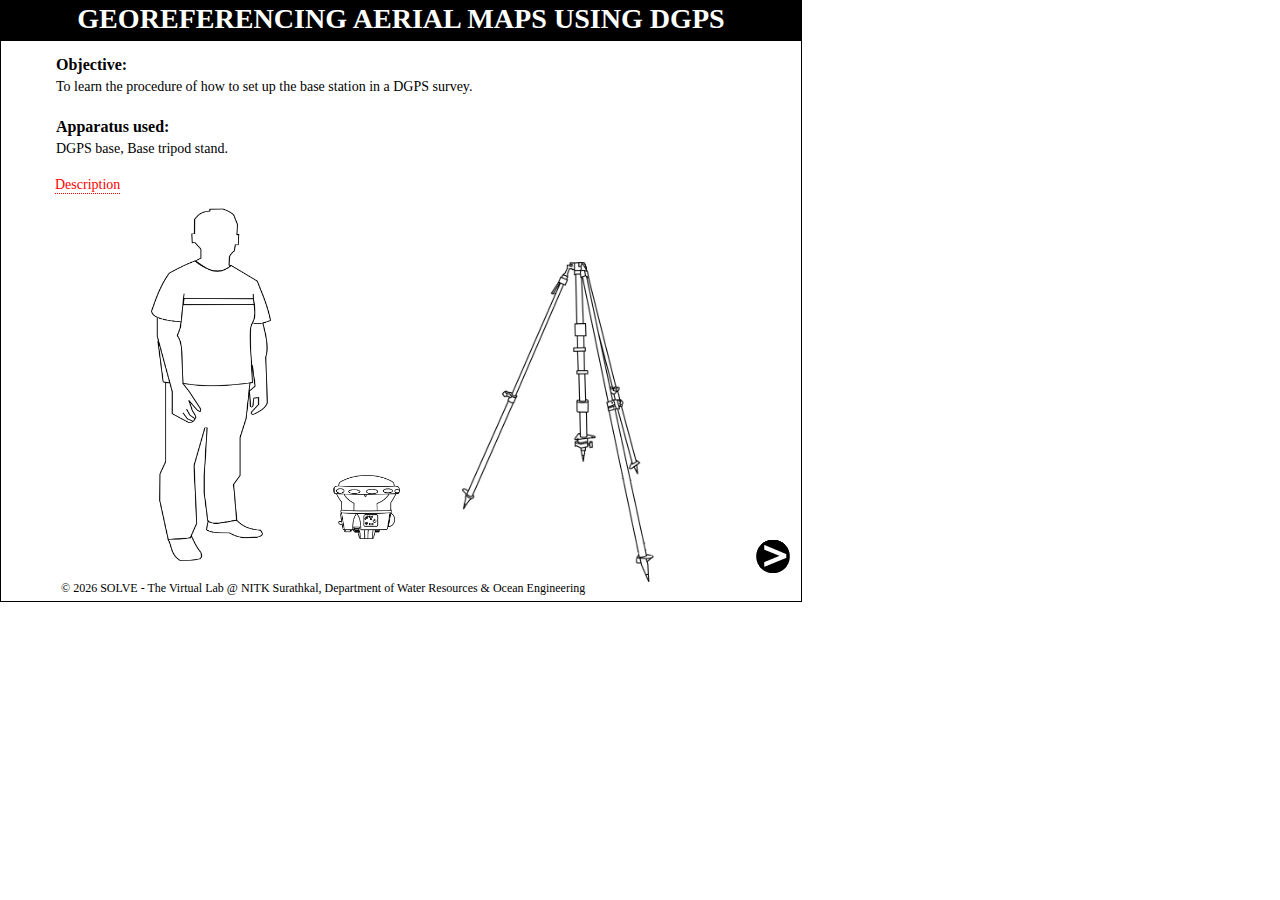
<file: simulation/index.html>
<!DOCTYPE html>
<html lang="en-US">
<head>
<meta charset="UTF-8">
<title>SOLVE</title>
<link rel="stylesheet" href="css/exp1.css"  />
<script>
var simsubscreennum = 0;
var temp=0;
var snd = document.getElementById("sound");

</script>
<script defer src="js/dgps.js"></script>

</head>

<body style="margin:0; font-family:verdana;">
<div id="simscreen">
<div id="title"><h3>Georeferencing aerial maps using DGPS  </h3></div>
<div class="simsubscreen" id="canvas0" >
<h4 class="incanvas">Objective:</h4>
<p class="incanvas" style="font-size:14px;">To learn the procedure of how to set up the base station in a DGPS survey.</p><br/>
<h4 class="incanvas">Apparatus used:</h4>
<p class="incanvas" style="font-size:14px;">DGPS base, Base tripod stand.</p>

<img style="position:absolute; left:100px; top:150px;max-width:18%;width:100%;transform: rotateY(180deg)"src="images/man.png" alt="" />
<img style="position:absolute;left: 411px;top: 211px;max-width: 220px;width:100%;" title="Base tripod stand"  src="images/centeredbasestation.png" alt="" />
<img style="position:absolute;left: 282px;top: 424px;width: 67px;" title="DGPS base"  src="images/hd.png" alt="" />
<br>&nbsp;<span class="tooltip" style="border-bottom:1px dotted ; color:red;text-align:justify">Description
	<span class="tooltiptext">
		<p>In this experiment we will learn how to set up a base station for DGPS Survey.</p>
	</span>
	</span>
</div>

<div class="simsubscreen" id="canvas1" style="visibility:hidden;">
<strong class="incanvas">STEP</strong>
<span class="circlebg">&nbsp;1&nbsp;</span>
<p class="steptext">&nbsp;Take out the tripod stand to set it over the required point. Fix the tip for the central stand.</p>
<img id="can1-0" style="position:absolute; left:150px; top:320px;max-width:380px;width:100%;" src="images/instrumentinsidebag.png" alt="" />
<img id="can1-1" style="position:absolute; left:172px; top:180px;max-width:48%;width:100%;visibility:hidden;" src="images/standwntip.png" alt="" />
<img id="can1-2" style="position: absolute;left: 420px;top: 120px;max-width: 25%;width: 100%;visibility: hidden;transform: rotate(-2deg);" src="images/tripodwithouttip.png" alt="" />
<img id="can1-3" style="position:absolute; left:635px; top:95px;max-width:25%;width:100%;visibility:hidden;" src="images/animbase.png" alt="" />
<img id="can1-4" style="position:absolute; left:172px; top:180px;max-width:48%;width:100%;visibility:hidden;" src="images/standwtip.png" alt="" />
<img id="can1-5" style="position:absolute; left:455px; top:275px;max-width:9%;width:100%;visibility:hidden;" src="images/circle.png" alt="" />
</div> 	

<div class="simsubscreen" id="canvas2" style="visibility:hidden;">
	<strong class="incanvas">STEP</strong>
	<span class="circlebg">&nbsp;2&nbsp;</span>
	<p class="steptext">&nbsp;Unclamp the tripod legs and increase the leg length to the required height and tighten the clamps again.</p>
	<img id="can2-0" style="position:absolute; left:172px; top:180px;max-width:48%;width:100%;" src="images/standwtip.png" alt="" />
	<img id="can2-1" style="position:absolute; left:235px; top:220px;max-width:78%;width:100%;visibility:hidden;" src="images/animstand.png" alt="" />
	<img id="can2-2" style="position:absolute; left:225px; top:130px;max-width:33%;width:100%;visibility:hidden;" src="images/standwnscrew.png" alt="" />
	<img id="can2-13" style="position:absolute; left:363px; top:212px;max-width:1.5%;width:100%;visibility:hidden;" src="images/screw.png" alt="" />
	<img id="can2-3" style="position:absolute; left:235px; top:220px;max-width:5%;width:100%;visibility:hidden;" src="images/handunclamp.png" alt="" />
	<img id="can2-4" style="position:absolute; left:312px; top:120px;max-width:13%;width:100%;visibility:hidden;" src="images/animhand.png" alt="" />
	<img id="can2-5" style="position:absolute; left:225px; top:130px;max-width:33%;width:100%;visibility:hidden;" src="images/standnleg.png" alt="" />
	<img id="can2-6" style="position:absolute; left:262px; top:125px;max-width:33%;width:100%;visibility:hidden;" src="images/leg.png" alt="" />
	<img id="can2-7" style="position:absolute; left:324px; top:125px;max-width:17%;width:100%;visibility:hidden;" src="images/unclampscrew.png" alt="" />
	<img id="can2-8" style="position:absolute; left:165px; top:80px;max-width:40%;width:100%;visibility:hidden;" src="images/centeredbasestation.png" alt="" />
	<img id="can2-9" style="position:absolute; left:225px; top:130px;max-width:33%;width:100%;visibility:hidden;" src="images/legwhand.png" alt="" />
	<img id="can2-10" style="position:absolute; left:340px; top:120px;max-width:13%;width:100%;visibility:hidden;" src="images/animhand.png" alt="" />
	<img id="can2-11" style="position:absolute; left:172px; top:180px;max-width:47%;width:100%;visibility:hidden;" src="images/standwhand.png" alt="" />
	<p id="note1" class="note" style="position:absolute; left:455px; top:150px;visibility:hidden;">Similarly all legs are set</p>
	</div> 

<div class="simsubscreen" id="canvas3" style="visibility:hidden;">
	<strong class="incanvas">STEP</strong>
	<span class="circlebg">&nbsp;3&nbsp;</span>
	<p class="steptext">&nbsp;Now position the tripod over the required point and release the central stand to touch the ground.</p>
	<img id="can3-0" style="position:absolute; left:-35px; top:130px;max-width:35%;width:100%;visibility:hidden;" src="images/centeredbasestation.png" alt="" />
	<img id="can3-1" style="position: absolute;left: 219px;top: 278px;max-width: 31%;width: 100%;visibility: hidden;" src="./images/box.png" alt="" />
	<img id="can3-2" style="position:absolute; left:235px; top:220px;max-width:15%;width:100%;visibility:hidden;" src="images/animhand.png" alt="" />
	<img id="can3-4" style="position:absolute; left:525px; top:159px;max-width:22%;width:100%;visibility:hidden;" src="images/handcentralstanddrop.png" alt="" />
	<img id="can3-3" style="position:absolute; left:485px; top:130px;max-width:22%;width:100%;visibility:hidden;" src="images/dropcentralstand.png" alt="" />
	<img id="can3-5" style="position:absolute; left:190px; top:105px;max-width:35%;width:100%;visibility:hidden;" src="images/centeredbasestation.png" alt="" />
	<img id="can3-6" style="position:absolute; left:190px; top:105px;max-width:35%;width:100%;visibility:hidden;" src="images/cbstatn.png" alt="" />		
	<img id="can3-7" style="position:absolute; left:-35px; top:130px;max-width:35%;width:100%;visibility:hidden;" src="images/centeredbase.png" alt="" />
	<img id="can3-8" style="position:absolute; left:300px; top:286px;max-width:9%;width:100%;visibility:hidden;" src="images/circle.png" alt="" />
	<img id="can3-11" style="position:absolute; left:274px; top:-63px;max-width:69%;width:100%;visibility:hidden;" src="images/center.png" alt="" />
	<img id="can3-10" style="position:absolute; left:444px; top:66px;max-width:29%;width:100%;visibility:hidden;" src="images/reading.png" alt="" />
	<img id="can3-9" style="position:absolute; left:453px; top:105px;max-width:29%;width:100%;visibility:hidden;" src="images/centralstand.png" alt="" />
	</div>

<div class="simsubscreen" id="canvas4" style="visibility:hidden;">
	<strong class="incanvas">STEP</strong>
	<span class="circlebg">&nbsp;4&nbsp;</span>
	<p class="steptext">&nbsp;Using the adjustment springs, bring the bubble to the centre to make it truly vertical.</p>
	<img id="can4-0" style="position:absolute; left:136px; top:105px;max-width:35%;width:100%;visibility:hidden;" src="images/cbstatn.png" alt="" />
	<img id="can4-2" style="position:absolute; left:356px; top:88px;max-width:20%;width:100%;visibility:hidden;" src="images/handopeningofbaseleg.png" alt="" />
	<img id="can4-1" style="position:absolute; left:396px; top:112px;max-width:16%;width:100%;visibility:hidden;" src="images/openingbaseleg.png" alt="" />
	<img id="can4-3" style="position:absolute; left:366px; top:16px;max-width:33%;width:100%;visibility:hidden;" src="images/nobubble.png" alt="" />
	<img id="can4-4" style="position:absolute; left:366px; top:16px;max-width:33%;width:100%;visibility:hidden;" src="images/bubble.png" alt="" />
	<img id="can4-5" style="position:absolute; left:216px; top:100px;max-width:9%;width:100%;visibility:hidden;" src="images/circle.png" alt="" />
	<img id="can4-6" style="position:absolute; left:243px; top:250px;max-width:9%;width:100%;visibility:hidden;" src="images/circle.png" alt="" />
	<img id="can4-7" style="position: absolute;left: 165px;top: 278px;max-width: 31%;width: 100%;visibility: hidden;" src="./images/box.png" alt="" />
	<img id="can4-8" style="position:absolute; left:136px; top:105px;max-width:35%;width:100%;visibility:hidden;" src="images/cbstn.png" alt="" />
	<img id="can4-9" style="position:absolute; left:136px; top:105px;max-width:35%;width:100%;visibility:hidden;" src="images/centerrod.png" alt="" />
	</div> 

<div class="simsubscreen" id="canvas5" style="visibility:hidden;">
	<strong class="incanvas">STEP</strong>
	<span class="circlebg">&nbsp;5&nbsp;</span>
	<p class="steptext">&nbsp;Insert the battery in the battery slot provided in the base head.</p>
	<img id="can5-0" style="position:absolute; left:245px; top:135px;max-width:20%;width:100%;visibility:hidden;" src="images/hdwnbattery.png" alt=""/>	
	<img id="can5-1" style="position: absolute; left: 550px; top: 126px; max-width: 18%; width: 100%; visibility: hidden;" src="images/handwbattery.png" alt="" />
	<img id="can5-2" style="position:absolute; left:245px; top:134px;max-width:20%;width:100%;visibility:hidden;" src="images/hdwbatteryclosed.png" alt="" />
	<img id="can5-3" style="position:absolute; left:245px; top:134px;max-width:20%;width:100%;visibility:hidden;" src="images/headnolid.png" alt="" />
	<img id="can5-4" style="position:absolute; left:290.5px; top:213px;max-width:8%;width:100%;visibility:hidden;" src="images/headlid.png" alt="" />
	<img id="can5-5" style="position:absolute; left:245px; top:135px;max-width:20%;width:100%;visibility:hidden;" src="images/hdwnlid.png" alt="" />
	<img id="can5-6" style="position:absolute; left:285px; top:236.5px;max-width:9.5%;width:100%;visibility:hidden;" src="images/hdlidopen.png" alt="" />
	</div> 

<div class="simsubscreen" id="canvas6" style="visibility:hidden;">
	<strong class="incanvas">STEP</strong>
	<span class="circlebg">&nbsp;6&nbsp;</span>
	<p class="steptext">&nbsp;Now attach the rod and the base head to the levelled tripod.</p>
	<img id="can6-0" style="position:absolute; left:72px; top:135px;max-width:18%;width:100%;visibility:hidden;" src="images/hd.png" alt="" />
	<img id="can6-1" style="position:absolute; left:-10px; top:133px;max-width:29%;width:100%;visibility:hidden;" src="images/hdwhand.png" alt="" />
	<img id="can6-2" style="position:absolute; left:-10px; top:134px;max-width:29%;width:100%;visibility:hidden;"  src="images/rdwhand.png" alt="" />
	<img id="can6-3" style="position:absolute; left:230px; top:135px;max-width:35%;width:100%;visibility:hidden;" src="images/cbstatn.png" alt="" />
	<img id="can6-4" style="position:absolute; left:40px; top:134px;max-width:8.5%;width:100%;visibility:hidden;" src="images/handtobasestnd.png" alt="" />
	<img id="can6-6" style="position:absolute; left:264px; top:-100px;max-width:9%;width:100%;visibility:hidden;" src="images/circle.png" alt="" />
    <img id="can6-7" style="position:absolute; left:508px; top:43.5px;max-width:25%;width:100%;visibility:hidden;" src="images/basewithhand.png" alt="" />
	<img id="can6-8" style="position:absolute; left:499px; top:-2px;max-width:30%;width:100%;visibility:hidden;" src="images/stand.png" alt="" />
	<img id="can6-9" style="position:absolute; left:151px; top:-15px;max-width:55%;width:100%;visibility:hidden;" src="images/finalstandd.png" alt="" />
	<img id="can6-10" style="position:absolute; left:324px; top:35.5px;max-width:8.5%;width:100%;visibility:hidden;" src="images/basetostand.png" alt="" />
	<img id="can6-12" style="position:absolute; left:-10px; top:134px;max-width:29%;width:100%;visibility:hidden;"  src="images/rdhd.png" alt="" />
	<img id="can6-11" style="position:absolute; left:-0.5px; top:146px;max-width:27%;width:100%;visibility:hidden;"  src="images/rd.png" alt="" />
	<img id="can6-5" style="position:absolute; left:-10px; top:134px;max-width:29%;width:100%;visibility:hidden;" src="images/handbasestnd.png" alt="" />
    </div> 

<div class="simsubscreen" id="canvas7" style="visibility:hidden;">
	<strong class="incanvas">STEP</strong>
	<span class="circlebg">&nbsp;7&nbsp;</span>
	<p class="steptext">&nbsp; Note down the height of the instrument shown by the graduated middle stand and add 25cm (height of rod) to this reading to get the actual height of the instrument.</p>
	<img id="can7-0" style="position:absolute; left:-66px; top:-10px;max-width:55%;width:100%;visibility:hidden;" src="images/finalstandd.png" alt="" />
	<img id="can7-1" style="position:absolute; left:123px; top:338px;max-width:9%;width:100%;visibility:hidden;" src="images/circle.png" alt="" />
	<img id="can7-2" style="position:absolute; left:310px; top:60px;max-width:14.5%;width:100%;visibility:hidden;" src="images/basestndreading.png" alt="" />
	<img id="can7-5" style="position:absolute; left:265px; top:65px;max-width:24.5%;width:100%;visibility:hidden;" src="images/reading1.png" alt="" />
	<img id="can7-3" style="position:absolute; left:310px; top:60px;max-width:25%;width:100%;visibility:hidden;" src="images/handtakingreading.png" alt="" />
	<img id="can7-4" style="position:absolute; left:-66px; top:-10px;max-width:55%;width:100%;visibility:hidden;" src="images/reading2.png" alt="" />
	<p id="note2" class="note" style="position:absolute; left:400px; top:250px;visibility:hidden;">Height of the instrument is:<br> 1.46m + 0.25m = 1.71m<br><span style="display: inline-block;padding-top: 8px;">Make a note of this height for data logging</span></p>
    </div>
<div class="simsubscreen" id="canvas8" style="visibility:hidden;">
	<img id="can8-0" style="position:absolute; left:150px; top:-10px;max-width:55%;width:100%;" src="images/finalstandd.png" alt="" />
	<h4 class="incanvas"><span style="position: absolute;text-align: center;left: 140px;">Set up of base at the required location is completed.</span></h4>
    </div>
<div class="simsubscreen" id="canvas9" style="visibility:hidden;">
	<strong class="incanvas">STEP</strong>
	<span id="stepId" class="circlebg" >&nbsp;8&nbsp;</span>
	<p id="heading" class="steptext">&nbsp; Connect to the IP address.</p>
	<div id="main" style="visibility: hidden;">
		<div id="main1" style= "position:absolute;height:500px;width: 500px;top:-45px;left:27px;">
			<div id="main1-1">
				<div id="main1-2">
					<div id="desktop"style="visibility:hidden">
						<img src="images/dsktpicons.png" style="position: absolute;top: 10px;left: 9px;width: 50px;height: 239px;" alt="" />
						<div id="connect" style="position: absolute;left: 456px;top: 153px;width: 224px;height: 271px;border-left: 2px solid;border-top: 2px solid;visibility: hidden;">
							<div style="position:absolute;left: -2px;top: -178px;width: 225px;height: 257px;border-bottom:2px solid">
								<img src="images/wifi.png" style="position:absolute;left:8px;top: 180px;width: 23px;height: 23px;" alt="" />
								<p style="position:absolute;left: 31px;top: 173px;font-weight: bold;font-size: 10px;">BASE</p>
								<p style="position:absolute;left: 31px;top: 185px;font-size: 10px;">Secured</p>
								<p style="position:absolute;left: 31px;top: 200px;font-size: 9px;">This WiFi uses an older security <br> standard that might not protect you</p>
								<div style="position:absolute;left: 31px;top: 234px;border: 1px solid;width: 6px;height: 6px;"></div>
								<p style="position:absolute;left: 42px;top: 223px;font-size: 9px;">Connect automatically</p>
							</div>
							<button id="Wificonnect" style="position:absolute;left: 149px;top: 63px;font-size: 8px;width: 64px;height: 14px;">Connect</button>
							<div id="wifi" style="position:absolute;left: -2px;top: 213px;width: 60px;height: 56px;border-right: 2px solid;border-top:2px solid;">
								<img src="images/wifi.png" style="position:absolute;left: 6px;top: 0px;width: 23px;height: 23px;" alt="" />
								<p style="position:absolute;left: 8px;top: 13px;font-weight: bold;font-size: 9px;">Wi-Fi</p>
							</div>
							<div id="flight" style="position:absolute;left: 60px;top: 213px;width: 63px;height: 56px;border-right: 2px solid;border-top:2px solid;">
								<img src="images/flight.png" style="position:absolute;left: 1px;top: 0px;width: 26px;height: 26px;" alt="" />
								<p style="position:absolute;left: 1px;top: 13px;font-weight: bold;font-size: 9px;width: 200px;">Flight mode</p>
							</div>
							<div id="hotspot" style="position:absolute;left: 122px;top: 213px;width: 60px;height: 56px;border-right: 2px solid;border-top:2px solid;">
								<img src="images/hotspot.png" style="position:absolute;left: 5px;top: 0px;width: 20px;height: 20px;" alt="" />
								<p style="position:absolute;left: 6px;top: 13px;font-weight: bold;font-size: 9px;">Mobile hotspot</p>
							</div>
						</div>
					</div>
					<div id="server"style="visibility:hidden">
						<p style="position:absolute;left: 26px;top: -10px;font-size:10px;border-right: 2px solid;padding-right: 6px;padding-top: 1px;height: 20px;width: 101px;">New Tab</p>
							<img src="images/browser-chrome.png" style="position: absolute;top:2px;left:9px;width: 13px;" alt="" />
							<img src="images/x.png" style="position: absolute;top:2px;left: 118px;width: 13px;" alt="" />
							<img src="images/plus.png" style="position: absolute;top:2px;left: 138px;width: 13px;" alt="" />
							<img src="images/cmd.png" style="position: absolute;top: 4px;left: 598px;width: 80px;" alt="" />
							<img src="images/prfl.png" style="position: absolute;top: 26px;left: 619px;width: 58px;height: 18px;" alt="" />
							<img src="images/google.png" style="position: absolute;top: 114px;left: 226px;width: 231px;height: 65px;" alt="" />
							<div id="search" style="border: 3px solid;position:absolute;top: 191px;left: 165px;width: 332px;height:16px;border-radius: 21px;"></div>
							<img src="images/search.png" style="position: absolute;top: 195px;left: 173px;width: 13px;height: 13px;" alt="" />
							<img id="trimble" src="images/trimble.png" style="position: absolute;top: 225px;left: 291px;width: 40px;height: 39px;" alt="" />
							<img src="images/circleplus.png"  style="position: absolute;top: 221px;left: 349px;width: 46px;height: 41px;" alt="" />
							<p  style="position:absolute;left: 291px;top: 250px;font-size:10px;">BASE</p>
							<p  style="position:absolute;left: 341px;top: 250px;font-size:10px;">Add shortcut</p>
						<div id="search1" style="border-bottom: 2px solid;position:absolute;top:19px;left:-2px;width:682px;"></div>
						<img src="images/arrs.png" style="position:absolute;top: 28px;left: 2px;width: 62px;" alt="" />
						<div id="searchbar" style="border: 3px solid;position:absolute;top:24px;left:69px;width:537px;height:16px;border-radius: 4px;"></div>
						<div id="search2" style="border-bottom: 2px solid;position:absolute;top:49px;left:-2px;width:682px;"></div>
					</div>
					<div id="taskbar" style="position:absolute;top: 425px;left: -2px;border-top:2px solid;width: 682px;visibility:hidden;">
						<img src="images/windows.png" style="position:absolute;left: 11px;top: 1.5px;height: 14px;" alt="" />
						<img src="images/search.png" style="position: absolute;left: 36px;top: 2.5px;width: 12px;height: 12px;transform: rotate(90deg);" alt="" />
						<img src="images/folder2.png" style="position:absolute;left: 56px;top: 0.5px;height: 15px;"  alt="" />
						<img id="brwsr" src="images/browser-chrome.png" style="position:absolute;left:80px;top: 0.5px;height: 15px;" alt="" />
						<img src="images/time.png" style="position:absolute;left: 596px;top: 0.5px;width: 74px;" alt="" />
						<img id="cnctwifi" src="images/nwifi.png" style="position:absolute;left: 577px;top: -2.5px;width: 17px;height: 22px;visibility: hidden;" alt="" />
						<img id="cnctdwifi" src="images/nwifi.png" style="position:absolute;left: 577px;top: -2.5px;width: 17px;height: 22px;visibility: hidden;"  alt="" />
						<img src="images/battery-half.png" style="position:absolute;left: 545px;top: 1.5px;width: 14px;height: 14px;"  alt="" />
						<img src="images/volume-up.png" style="position:absolute;left: 563px;top: 1.5px;width: 13px;height: 13px;"  alt="" />
						<img src="images/chevron-up.png" style="position:absolute;left: 527px;top: 1.5px;width: 13px;height: 13px;"  alt="" />
					</div>
					<div id="main1-3" style="visibility: hidden;" >
					  <div id="login"style="visibility:hidden;">
							<h1 style="position: absolute;left: 147px;top: -6px;width: 100px;font-size: 17px;">Login</h1>
							<p style="position: absolute;left: 147px;top: 22px;font-size:11px;font-weight: bold;">Username:</p>
							<div style="border:1px solid;width: 59px;height: 11px;position: absolute;left: 218px;top: 34px;"><p id="uname" style="position: absolute;left:0px;top:-11px;font-size: 10px;visibility:hidden">&#8226;&#8226;&#8226;&#8226;&#8226;</p></div>
							<p style="position: absolute;left: 150px;top:41px;font-size:11px;font-weight: bold;">Password:</p>
				  			<div style="border: 1px solid;width:123px;height: 11px;position: absolute;left: 218px;top: 53px; "><p id="pswd" style="position: absolute;left:0px;top:-11px;font-size: 10px;visibility:hidden">&#8226;&#8226;&#8226;&#8226;&#8226;&#8226;&#8226;&#8226;&#8226;&#8226;</p></div>
							<button id="k1btn">OK</button>
					  </div>
					  <div id="main1-4" style="position:absolute;top:-8px;width:10px">
				  		<button  class="btn" id="butn1" style="top:17px">Receiver Status</button>
				  		<button  class="btn" i id="butn2" style="top:33px">Sattelites</button>
							<div id="main1-40" style="visibility:hidden">
							<button id="butn2-1" style="top: -7px;left: 2px;height: 19px;">General</button>
							<button id="butn2-2" style="top:10px;left: 2px;height: 19px;">Tracking (Table)</button>
							<button id="butn2-3" style="top:27px;left: 2px;height: 19px;">Tracking (Graph)</button>
							<button id="butn2-4" style="top:44px;left: 2px;height: 19px;">Tracking (SkyPlot)</button>
							<button id="butn2-5" style="top:61px;left: 2px;height: 19px;">Enable/Disable</button>
							<button id="butn2-6" style="top:78px;left: 2px;height: 19px;">Satellite Almanacs</button>
							<button id="butn2-7" style="top:95px;left: 2px;height: 19px;">Predicted Elevation</button>
							<button id="butn2-8" style="top:112px;left: 2px;height: 25px;">Predicted Constellation</button>
							<button id="butn2-9" style="top:135px;left: 2px;height: 19px;">Current Constellation</button>
							<button id="butn2-10" style="top:150px;left: 2px;height: 19px;">Ground Track</button>
							<button id="butn2-11" style="top:166px;left: 2px;height: 19px;">Rise/Set (Table)</button>
							<button id="butn2-12" style="top:182px;left: 2px;height: 19px;">Rise/Set (Graph)</button>
						</div>
				  		<button  class="btn" i id="butn3" style="top:49px">Data Logging</button>
						<div id="main1-41" style="visibility:hidden">
							<button id="butn3-1" style="top: -7px;left: 2px;height: 19px;">Summary</button>
							<button id="butn3-2" style="top:10px;left: 2px;height: 19px;">Data Files</button>
							<button id="butn3-3" style="top:27px;left: 2px;height: 19px;">RINEX Metadata</button>
							<button id="butn3-4" style="top:44px;left: 2px;height: 19px;">FTP Push</button>
							<button id="butn3-5" style="top:61px;left: 2px;height: 19px;">FTP Push log</button>
						</div>
				  		<button id="butn4" style="top:65px">Receiver Configuration</button>
				  		<div id="main1-42"style="visibility:hidden">
				  			<button id="butn4-1" style="top: -7px;left: 2px;height: 19px;">Summary</button>
				  			<button id="butn4-2" style="top:10px;left: 2px;height: 19px;">Antenna</button>
				  			<button id="butn4-3" style="top:27px;left: 2px;height: 19px;">Reference station</button>
				  			<button id="butn4-4" style="top:44px;left: 2px;height: 19px;">Vector</button>
				  			<button id="butn4-5" style="top:61px;left: 2px;height: 19px;">Tracking</button>
				  			<button id="butn4-6" style="top:78px;left: 2px;height: 19px;">Correction control</button>
				  			<button id="butn4-7" style="top:96px;left: 2px;height: 19px;">Position</button>
				  			<button id="butn4-8" style="top:113px;left: 2px;height: 19px;">Position monitering</button>
				  			<button id="butn4-9" style="top:130px;left: 2px;height: 19px;">General</button>
				  			<button id="butn4-10" style="top:148px;left: 2px;height: 19px;">Application files</button>
				  			<button id="butn4-11" style="top:165px;left: 2px;height: 19px;">Reset</button>
				  			<button id="butn4-12" style="top: 182px;left: 2px;height: 19px;">Default language</button>
				  		</div>
				  		<div id="main1-43" style="position:absolute;top:-104px;">
				  			<button id="butn5" style="top:186px;font-size:9px;">I/O Configuration</button>
				  			<button id="butn6" style="top:202px;font-size:9px;">Bluetooth</button>
				  			<button id="butn7" style="top:218px;font-size:9px;">Radio</button>
				  			<button id="butn8" style="top:234px;font-size:9px;">MSS Correction</button>
				  			<button id="butn9" style="top:250px;font-size:9px;">Network Configuration</button>
				  			<button id="butn10" style="top:266px;font-size:9px;">Wi-Fi</button>
				  			<button id="butn11" style="top:282px;font-size:9px;">Security</button>
				  			<button id="butn12" style="top:298px;font-size:9px;">Firmware</button>
				  			<button id="butn13" style="top:314px;font-size:9px;">Help</button>
				  		</div>
					  </div>
					  <div id="main1-5" style="visibility:hidden">
				  		<h1 style="position: absolute;left: 140px;top: -3px;font-size: 14px;width: 185px;">Antenna Configuration:</h1>
				  		<div style="position:absolute;left: 129px;top: 4px;width:232px">
				  			<p style="position: absolute;left:121px;top:20px;font-size:small">Antenna Type:</p>
				  			<p style="position: absolute;left:58px;top:38px;font-size:small">Antenna Serial Number:</p>
				  			<p style="position: absolute;left:11px;top:59px;font-size:small">Antenna Measurement Method:</p>
				  			<p style="position: absolute;left:86px;top:79px;font-size:small">Antenna Height[m]:</p>
				  			<div style="border:1px solid;width: 59px;height: 11px;position: absolute;left: 218px;top: 34px;"></div>
				  			<div style="border: 1px solid;width:59px;height: 11px;position: absolute;left: 218px;top: 53px; "></div>
				  			<p style="position: absolute;left: 219px;top: 24px;font-size: 10px;">&#8226;&#8226;&#8226;&#8226;&#8226;&#8226;&#8226;&#8226;&#8226;&#8226;</p>
				  			<p style="  position: absolute;left: 219px;top: 42.5px;font-size: 10px;">&#8226;&#8226;&#8226;&#8226;&#8226;&#8226;&#8226;&#8226;&#8226;&#8226;</p>
							<p id="rtht"  style="visibility: hidden;position:absolute;left:388px;top:74px;">&#9989;</p>
							<p id="wrht"  style="visibility: hidden;position:absolute;left:388px;top:74px;">&#10060;</p>
							<input id="ht" style=" border: 1px solid;position: absolute;left: 218px;top: 94px;width:96x;height: 12px; " type="text" required maxlength="4" autocomplete="off">
							<button id="chk" style="position:absolute;left: 391px;top: 94px;width: 36px;height: 16px;border-radius: 5px;visibility: hidden;">Check</button>
							<button id="rslt" style="position:absolute;left: 391px;top: 94px;width: 36px;height: 16px;border-radius: 5px;visibility: hidden;">Result</button>
				  			<select name="optns" id="optns" style="border: 1px solid;position: absolute;left:218px;top: 73px;width:239px;height: 17px;">
								<option value=""></option>
								<option value="Bottom of antenna mount" id="optn1">Bottom of antenna mount</option>
								<option value="Bottom of Quick Release" disabled>Bottom of Quick Release</option>
								<option value="Lever of SPS985 Extension" disabled>Lever of SPS985 Extension</option>
								<option value="Lever of SPS985 Extension with QR" disabled>Lever of SPS985 Extension with QR</option>
								<option value="Antenna Phase Center" disabled>Antenna Phase Center</option>
				  			</select>
						</div>
				  		<img src="images/hd.png" style="position: absolute;left: 336px;top: 138px;max-width: 51%;" alt=""> 
				  		<div style="position:absolute;left: 154px;top: 38px;">
				  			<button id="kbtn1" style="font-family:verdana;position:absolute;left: 10px;top: 190px;width: 20px;height: 16px;text-align: center;padding-left: 1px;padding-bottom: 1px;">
				  		 	OK</button>
				  			<button style="font-family:verdana;position:absolute;left: 28px;top: 190px;width: 39px;height: 16px;text-align: center;padding-left: 1px;padding-bottom: 1px;">
				  		 	Cancel</button>
						</div>
					  </div>
					  <div id="main1-6" style="visibility:hidden">
				  		<h1 style="position: absolute;left:10px;top:-3px;font-size:14px">Reference Station</h1>
				  		<div style="position: absolute;top:-31px;width:112px">
				  			<div style=" border: 1px solid;position: absolute;left:106px;top: 60px;width: 35px;height: 14px; font-size: 12px;text-align: center;">29</div>
				  			<div style=" border: 1px solid;position: absolute;left: 106px;top: 78px;width: 35px;height: 13px; font-size: 12px;text-align: center; ">0</div>
				  			<div style=" border: 1px solid;position: absolute;left: 106px;top: 95px;width: 35px;height: 13px; font-size: 12px;text-align: center; ">0</div>
				  			<div style="border:1px solid;width: 92px;height: 14px;position: absolute;left: 106px;top: 112px;font-size: 12px;text-align: center;">Base</div>
				  			<div style="border:1px solid;width: 92px;height: 14px;position: absolute;left: 106px;top: 131px;font-size: 12px;text-align: center;">base</div>
				  			<p style="position: absolute;left:49px;top:46px;font-size:small"> CMR ID:</p>
				  			<p style="position: absolute;left:16px;top:64px;font-size:small"> RTCM 2.x ID:</p>
				  			<p style="position: absolute;left:16px;top:82px;font-size:small"> RTCM 3.x ID:</p>
				  			<p style="position: absolute;left:9px;top:100px;font-size:small"> Station Name:</p>
				  			<p style="position: absolute;left:14px;top:116px;font-size:small">  Station Code:</p>
				  		</div> 
				  		<div id="rad" style="position: absolute;top: -33px;">
				  			<input type="radio" checked style="position: absolute;left:95px;top:153px;">
				  			<p style="position: absolute;left:114px;top:141px;font-size:small">Geographical</p>
				  			<input type="radio" disabled style="position: absolute;left:15px;top:152px;">
				  			<p style="position: absolute;left:34px;top:141px;font-size:small">Cartesian</p>
						</div>
						<div style="width: 189px;position:absolute;top: -46px;left: -17px;">
							<p style="position: absolute;left:35px;top:175px;font-size:small"> Reference Latitude:</p>
							<p style="position: absolute;left:24px;top:193px;font-size:small"> Reference Longitude:</p>
							<p style="position: absolute;left:42px;top:212px;font-size:small"> Reference Height:</p>
							<div style="width:100px;position:absolute;top: 1px;left: 27px;">
								<div style=" border: 1px solid;position: absolute;left: 143px;top: 189px;width: 35px;height: 13px;font-size: 12px;text-align: center;">12<p style="position: absolute;top:-15px;left:37px"> &#176;</p></div>
								<div style="border: 1px solid;position: absolute;left: 189px;top: 189px;width: 27px;height: 13px;font-size: 12px;text-align: center; ">51<p style="position: absolute;top:-15px;left:29px"> &#39;</p></div>
			    				<div style="border:1px solid;width: 63px;height: 13px;position: absolute;left: 227px;top: 189px;font-size: 12px;text-align: center;">49.76444<p style="position: absolute;top:-16px;left:65px">	&#34;</p></div>
								<div id="rad1">
									<input type="radio" checked style="position: absolute;left:298px;top:207px;">
									<p style="position: absolute;left:317px;top:175px;font-size:11px;">N<span style="font-size:18px;">O</span>S</p>
								</div>
								<div id="rad2">
				  					<input type="radio" checked style="position: absolute;left:298px;top:189px;">
				  					<p style="position: absolute;left:317px;top:193px;font-size:11px;">E<span style="font-size:18px;">O</span>W</p>
				  				</div>
								<div style=" border: 1px solid;position: absolute;left: 143px;top: 208px;width: 35px;height: 13px; font-size: 12px;text-align: center;">74<p style="position: absolute;top:-15px;left:37px"> &#176;</p></div>
								<div style=" border: 1px solid;position: absolute;left: 189px;top: 208px;width: 27px;height: 13px; font-size: 12px;text-align: center; ">55<p style="position: absolute;top:-15px;left:29px"> &#39;</p></div>
								<div style="border:1px solid;width: 63px;height: 13px;position: absolute;left: 227px;top: 208px;font-size: 12px;text-align: center;">1.38309<p style="position: absolute;top:-16px;left:65px">	&#34;</p></div>
								<div id="refht" style=" border: 1px solid;position: absolute;left: 143px;top: 227px;width: 55px;height: 13px; font-size: 12px;text-align: center;">-84.805</div>
								<p style="position: absolute;left:203px;top:213px;font-size:small">[m]</p>
								<button id="hrbtn" style="font-family:verdana;position:absolute;left: 141px;top: 245px;width: 30px;height: 15px;text-align: center;padding-left: 1px;padding-bottom: 1px;">
				  				Here</button>
				  				<button style="font-family:verdana;position:absolute;left:141px;top: 262px;width: 47px;height: 15px;text-align: center;padding-left: 1px;padding-bottom: 1px;">
								Average</button>
							</div>
						</div>
						<div style="position: absolute;top:224px;left:10px;">
							<p style="font-size: 11px;font-weight:bold">Position Averaging</p>
							<div>
								<p style="font-size: 10px;font-weight:bold;margin-top: -10px;">Current Position:</p>
								<table style="position: absolute;top:35px;left:29px">
									<tr>
										<td class="rs">Lat</td>
										<td class="rs">0<sup>&#176;</sup></td>
										<td class="rs">0<sup>&#39;</sup></td>
										<td class="rs">0.00000<sup>&#34;</sup>N</td>
									</tr>
									<tr>
										<td class="rs">Lon</td>
										<td class="rs">0<sup>&#176;</sup></td>
										<td class="rs">0<sup>&#39;</sup></td>
										<td class="rs">0.00000<sup>&#34;</sup>E</td>
									</tr>
									<tr >
										<td class="rs">Hgt</td>
										<td class="rs">-1.854[m]</td>
									</tr>
								</table>
							</div>
							<div>
								<p style="font-size: 10px;font-weight:bold;margin-top:52px;">Average Position:</p>
								<table style="position: absolute;top: 102px;left:29px">
									<tr>
										<td class="rs">Time</td>
										<td class="rs">0s</td>
									</tr>
									<tr>
										<td class="rs">Lat</td>
										<td class="rs">0<sup>&#176;</sup></td>
										<td class="rs">0<sup>&#39;</sup></td>
										<td class="rs">0.00000<sup>&#34;</sup>N</td>
									</tr>
									<tr>
										<td class="rs">Lon</td>
										<td class="rs">0<sup>&#176;</sup></td>
										<td class="rs">0<sup>&#39;</sup></td>
										<td class="rs">0.00000<sup>&#34;</sup>E</td>
									</tr>
									<tr >
										<td class="rs">Hgt</td>
										<td class="rs">-1.854[m]</td>
									</tr>
								</table>
							</div>
						</div>
						<button style="position:absolute;top:395px;left:7px;width:84px;height:15px;">Reset Average</button>
						<p style="position:absolute;top:401px;left:12px;font-size:10px;width:76px">Auto Average:</p>
						<input type="checkbox" disabled style="position: absolute;left:84px;top:410px">
						<div style="position:absolute;top:236px;left:0px">
							<button id="kbtn2"style="font-family:verdana;position:absolute;left: 10px;top: 190px;width: 20px;height: 16px;text-align: center;padding-left: 1px;padding-bottom: 1px;">OK</button>
							<button style="font-family:verdana;position:absolute;left: 35px;top: 190px;width: 39px;height: 16px;text-align: center;padding-left: 1px;padding-bottom: 1px;">Cancel</button>
						</div>
					  </div>
					  <div id="main1-7" style="visibility:hidden">
						<div style="position:absolute;left: -135px;top: 1px;">
						<h1 style="position: absolute;left:144px;top:-4px;font-size:14px;width:118px;">Data Logging</h1>
						<table id="tabdl">
							<tr>
								<th class="dl" scope="">File System</th>
								<th class="dl" scope="">Size</th>
								<th class="dl" colspan="2" scope="">Available</th>
								<th class="dl" scope="">Auto Delete</td>
								<th class="dl" style="padding-left:2px" scope=""></th>
							</tr>
							<tr>
								<th class="dl" scope="">/Internal</th>
								<td class="dl">4 GB</td>
								<td class="dl">2.471 GB</td>
								<td class="dl">62%</td>
								<td class="dl"><input type="checkbox" disabled></td>
								<td class="dl" style="padding-left:2px"><span style="border:1px solid;border-radius:2px;">Format</span></td>
							</tr>
							<tr>
								<th class="dl" scope="">/External</th>
								<td class="dl"></td>
								<td class="dl"></td>
								<td class="dl"></td>
								<td class="dl"><input type="checkbox" disabled></td>
								<td class="dl" style="padding-left:2px"></td>
							</tr>
						</table>
						<table id="tabdl1" style="visibility:hidden">
							<tr>
								<th class="dl">Session</th>
								<th class="dl">Schedule</th>
								<th class="dl">Status</th>
								<th class="dl">Enable</th>
							</tr>
							<tr>
								<td class="dl1" style="font-size:10px;">
									<span style="font-weight: bold;font-size:10px">DEFAULT</span><br>
									Measurments 0.1 Sec.<br>Positions 0.1 Sec.
								</td>
								<td class="dl3">Manual<br>1440 Min.</td>
								<td class="dl3">Disabled</td>
								<td style="text-align:center"><input type="checkbox" id="dlc"></td>
							</tr>
							<tr>
								<td class="dl2" style="font-size:10px;padding-bottom: 5px;"><span style="border:1px solid;border-radius:2px;">Configure</span></td>
								<td class="dl3"></td>
								<td class="dl3"></td>
							</tr>
						</table>
						<table id="tabdl2" style="visibility:hidden">
							<tr>
								<th class="dl">Session</th>
								<th class="dl">Schedule</th>
								<th class="dl">Status</th>
								<th class="dl">Enable</th>
							</tr>
							<tr>
								<td class="dl1" style="font-size:10px;">
									<span style="font-weight: bold;font-size:10px">DEFAULT</span><br>
									Measurments 0.1 Sec.<br>Positions 0.1 Sec.
								</td>
								<td class="dl3">Manual<br>1440 Min.</td>
								<td class="dl3">Logging<br><span style="font-weight:bold;">/Internal/2022/08/01/DEFAULT/<br>Trim202208010620.T02</span></td>
								<td style="text-align:center"><input type="checkbox" id="dlc1"></td>
							</tr>
							<tr>
								<td class="dl2" style="font-size:10px;padding-bottom: 5px;"><span style="border:1px solid;border-radius:2px;">Configure</span></td>
								<td class="dl3"></td>
								<td class="dl3"></td>
							</tr>
						</table>
						<div id="prmpt" style="visibility:hidden;">
							<p>Disable Session DEFAULT</p>
							<button id="kbtn3">OK</button>
							<button id="cnclbtn">Cancel</button>
						</div>
					  </div>
						</div>
						<div id="main1-8" style="visibility:hidden">
							<p style="margin-left: 25px;top:-10px">Satellite Disable/Enable</p>
							<img id="sat-img" src="./images/enabled.png" alt="" style="position:absolute;left:23px;top:42px">
							<button class="sat-btn" id="butn1-81" style="top: 399px;left: 19px;height: 19px;">Enable all</button>
							<button class="sat-btn" id="butn1-82" style="top:399px;left: 86px;height: 19px;">Ignore Health all</button>
							<button class="sat-btn" id="butn1-83" style="top:399px;left: 189px;height: 19px;font-weight: 500;">Disable all</button>
							<button class="sat-btn" id="butn1-84" style="top:420px;left: 19px;height: 19px;">OK</button>
							<button class="sat-btn" id="butn1-85" style="top:420px;left: 51px;height: 19px;">Cancel</button>
						</div>
				</div>
				</div>
			</div>
		</div>
	</div>
</div>
<div class="simsubscreen" id="canvas10" style="visibility:hidden;">
<p id="status" style="position: absolute;left:0px;top: 177px;font-size: 36px;font-weight: 700;color: #444444a1;text-align: center;"></p>

</div> 
<div class="simsubscreen" id="canvas11" style="visibility:hidden;">
<strong class="incanvas">STEP</strong>
<span class="circlebg">&nbsp;9&nbsp;</span>
<p class="steptext">&nbsp;Take out the rover stand and join them together.</p>
<img id="can10-0" style="position:absolute; left:150px; top:320px;max-width:380px;width:100%;transition: transform 0.5s, opacity 0.5s;" src="images/instrumentinsidebag.png" alt="" />
<img src="./images/roverStandUp.png" alt="" id="can10-1" style="position:absolute;left: 311px;top: 32px;visibility:hidden">
<img id="can10-2" src="./images/roverStandDown.png" alt="" style="position:absolute;left: 349px;top: 290px;visibility:hidden">
</div> 
<div class="simsubscreen" id="canvas12" style="visibility:hidden;">
<strong class="incanvas">STEP</strong>
<span class="circlebg">&nbsp;10&nbsp;</span>
<p class="steptext">&nbsp;Take out the rover head and insert the battery</p>
<img id="can11-0" style="position:absolute; left:245px; top:135px;max-width:20%;width:100%;visibility:hidden;" src="images/hdwnbattery.png" alt="" />	
	<img id="can11-1" style="position: absolute; left: 550px; top: 126px; max-width: 18%; width: 100%; visibility: hidden;" src="images/handwbattery.png" alt="" />
	<img id="can11-2" style="position:absolute; left:245px; top:134px;max-width:20%;width:100%;visibility:hidden;" src="images/hdwbatteryclosed.png" alt="" />
	<img id="can11-3" style="position:absolute; left:245px; top:134px;max-width:20%;width:100%;" src="images/headnolid.png" alt="" />
	<img id="can11-4" style="position:absolute; left:290.5px; top:213px;max-width:8%;width:100%;" src="images/headlid.png" alt="" />
	<img id="can11-5" style="position:absolute; left:245px; top:135px;max-width:20%;width:100%;visibility:hidden;" src="images/hdwnlid.png" alt="" />
	<img id="can11-6" style="position:absolute; left:285px; top:236.5px;max-width:9.5%;width:100%;visibility:hidden;" src="images/hdlidopen.png" alt="" />
</div> 
<div class="simsubscreen" id="canvas13" style="visibility:hidden;">
<strong class="incanvas">STEP</strong>
<span class="circlebg">&nbsp;12&nbsp;</span>
<p class="steptext">&nbsp;Fix the rover head on to the rover stand</p>
<img id="can12-0" style="position:absolute; left:72px; top:135px;max-width:18%;width:100%;visibility:hidden;" src="images/hd.png" alt="" />
	<img id="can12-1" style="position:absolute; left:-10px; top:133px;max-width:29%;width:100%;visibility:hidden;" src="images/hdwhand.png" alt="" />
	<img id="can12-2" style="position:absolute; left:-10px; top:134px;max-width:29%;width:100%;visibility:hidden;"  src="images/rdwhand.png" alt="" />
	<img id="can12-12" style="position:absolute; left:-10px; top:134px;max-width:29%;width:100%;visibility:hidden;transition:opacity 0.4s;"  src="images/rdhd.png" alt="" />
	<img id="can12-11" style="position:absolute; left:-0.5px; top:146px;max-width:27%;width:100%;visibility:hidden;transition: opacity 0.4s;"  src="images/rd.png" alt="" />
	<img id="can12-13" style="position:absolute;left: 50px;top: 33px;visibility:hidden;transform:scale(0.5);transition: transform 0.8s, left 0.8s"  src="images/finalRoverStand.png" alt="" />
	<p id="note22" class="note" style="position:absolute; left:400px; top:250px;visibility:hidden;">Height of the instrument is: 2m<br><span style="display:inline-block;padding-top:8px;">Make a note of this height for data logging</span></p>
</div> 
<div class="simsubscreen" id="canvas14" style="visibility:hidden;">
<strong class="incanvas">STEP</strong>
<span class="circlebg">&nbsp;13&nbsp;</span>
<p class="steptext">&nbsp;Now take the rover to the required point and attach a bipod to the rover stand.
	<img id="can13-6" style="position:absolute;left: 288.5px;top: 448px;width: 123px;"  src="images/box.png" alt="" />
	<img id="can13-1" style="position:absolute;left: 50px;top: 33px;transition: left 1s linear;"  src="images/finalRoverStand.png" alt="" />
	<img id="can13-2" style="position:absolute;left: 29px;top: 285px;visibility: hidden;transition: left 1s linear;"  src="images/handRover1.png" alt="" />
</p>
	<img id="can13-3" style="position:absolute;left: 221.5px;top: 262px;visibility: hidden;transition: left 0.8s;"  src="images/bipodWithHand.png	" alt="" />
	<img id="can13-4" style="position:absolute;left: 271.5px;top: 262px;visibility: hidden;"  src="images/bipodWithoutHand.png" alt="" />
	<img id="can13-5" style="position:absolute;left: 271.5px;top: 262px;visibility: hidden;"  src="images/handRotate.png" alt="" />
	<!--271.5L 262T-->
</p>
	
</div> 
<div class="simsubscreen" id="canvas15" style="visibility:hidden;">
<strong class="incanvas">STEP</strong>
<span class="circlebg">&nbsp;14&nbsp;</span>
<p class="steptext">&nbsp;Using the adjustment screws, level the bipod to make the rover stand truly vertical.</p>
	<img id="can14-6" style="position:absolute;left: 288.5px;top: 448px;width: 123px;"  src="images/box.png" alt="" />
	<img id="can14-2" style="position:absolute;left: 250.5px;top: 272px;transform-origin: top;transition: transform 2.5s;"  src="images/bipodLeft.png" alt="" />
	<img id="can14-1" style="position:absolute;left: 323.5px;top: 33px;"  src="images/finalRoverStand.png" alt="" />
	<img id="can14-3" style="position:absolute;left: 245.5px;top: 264px;transform-origin: 100% 0%;transition: transform 2.5s"  src="images/bipodRight.png" alt="" />
	<img id="can14-4" style="position:absolute;left: 297.5px;top: 169px;transform: scale(0.5);visibility: hidden;"  src="images/bubble2.png" alt="" />
	<img id="can14-5" src="./images/dot.png" alt="" srcset="" style="position: absolute;left: 438.5px;top:393px;visibility: hidden;">
<img id="can14-7" src="./images/finalStand2.png"  alt="" style="position: absolute;left: 207px;top:31px;transform: rotateY(180deg);visibility: hidden;">
	<!-- 426.5L 286T -->

	
</div> 
<div class="simsubscreen" id="canvas16" style="visibility:hidden;">
<p id="can15-1" style="position:absolute;left:112px;top:-20px;visibility: hidden;"><strong>Setting up the rover over the required point is completed</strong></p>
	<img id="can15-3" style="position:absolute;left: 288.5px;top: 448px;width: 123px;visibility: hidden;"  src="images/box.png" alt="" />

<img id="can15-2" src="./images/finalStand2.png"  alt="" style="position: absolute;left: 207px;top:31px;transform: rotateY(180deg);visibility: hidden;">

</p>
	
</div> 
<div class="simsubscreen" id="canvas17" style="visibility:hidden;">
	<strong class="incanvas">STEP</strong>
	<span class="circlebg" >&nbsp;15&nbsp;</span>
	<p id="heading2" class="steptext">&nbsp; Connect to IP address at the rover.</p>
	<div id="main2-0" style="visibility: hidden;"> 
		<div id="main2" style= "position:absolute;height:500px;width: 500px;top:-45px;left:27px;">
			<div id="main2-1">
				<div id="main2-2">
					<div id="desktop2"style="visibility:hidden">
						<img src="images/dsktpicons.png" style="position: absolute;top: 10px;left: 9px;width: 50px;height: 239px;" alt="" />
						<div id="connect2" style="position: absolute;left: 456px;top: 153px;width: 224px;height: 271px;border-left: 2px solid;border-top: 2px solid;visibility: hidden;">
							<div style="position:absolute;left: -2px;top: -178px;width: 225px;height: 257px;border-bottom:2px solid">
								<img src="images/wifi.png" style="position:absolute;left:8px;top: 180px;width: 23px;height: 23px;" alt="" />
								<p style="position:absolute;left: 31px;top: 173px;font-weight: bold;font-size: 10px;">ROVER</p>
								<p style="position:absolute;left: 31px;top: 185px;font-size: 10px;">Secured</p>
								<p style="position:absolute;left: 31px;top: 200px;font-size: 9px;">This WiFi uses an older security <br> standard that might not protect you</p>
								<div style="position:absolute;left: 31px;top: 234px;border: 1px solid;width: 6px;height: 6px;"></div>
								<p style="position:absolute;left: 42px;top: 223px;font-size: 9px;">Connect automatically</p>
							</div>
							<button id="Wificonnect2" style="position:absolute;left: 149px;top: 63px;font-size: 8px;width: 64px;height: 14px;">Connect</button>
							<div id="wifi2" style="position:absolute;left: -2px;top: 213px;width: 60px;height: 56px;border-right: 2px solid;border-top:2px solid;">
								<img src="images/wifi.png" style="position:absolute;left: 6px;top: 0px;width: 23px;height: 23px;" alt="" />
								<p style="position:absolute;left: 8px;top: 13px;font-weight: bold;font-size: 9px;">Wi-Fi</p>
							</div>
							<div id="flight2" style="position:absolute;left: 60px;top: 213px;width: 63px;height: 56px;border-right: 2px solid;border-top:2px solid;">
								<img src="images/flight.png" style="position:absolute;left: 1px;top: 0px;width: 26px;height: 26px;" alt="" />
								<p style="position:absolute;left: 1px;top: 13px;font-weight: bold;font-size: 9px;width: 200px;">Flight mode</p>
							</div>
							<div id="hotspot2" style="position:absolute;left: 122px;top: 213px;width: 60px;height: 56px;border-right: 2px solid;border-top:2px solid;">
								<img src="images/hotspot.png" style="position:absolute;left: 5px;top: 0px;width: 20px;height: 20px;" alt="" />
								<p style="position:absolute;left: 6px;top: 13px;font-weight: bold;font-size: 9px;">Mobile hotspot</p>
							</div>
						</div>
					</div>
					<div id="server2"style="visibility:hidden">
						<p style="position:absolute;left: 26px;top: -10px;font-size:10px;border-right: 2px solid;padding-right: 6px;padding-top: 1px;height: 20px;width: 101px;">New Tab</p>
							<img src="images/browser-chrome.png" style="position: absolute;top:2px;left:9px;width: 13px;" alt="" />
							<img src="images/x.png" style="position: absolute;top:2px;left: 118px;width: 13px;" alt="" />
							<img src="images/plus.png" style="position: absolute;top:2px;left: 138px;width: 13px;" alt="" />
							<img src="images/cmd.png" style="position: absolute;top: 4px;left: 598px;width: 80px;" alt="" />
							<img src="images/prfl.png" style="position: absolute;top: 26px;left: 619px;width: 58px;height: 18px;" alt="" />
							<img src="images/google.png" style="position: absolute;top: 114px;left: 226px;width: 231px;height: 65px;" alt="" />
							<div id="search2" style="border: 3px solid;position:absolute;top: 191px;left: 165px;width: 332px;height:16px;border-radius: 21px;"></div>
							<img src="images/search.png" style="position: absolute;top: 195px;left: 173px;width: 13px;height: 13px;" alt="" />
							<img id="trimble2" src="images/trimble.png" style="position: absolute;top: 225px;left: 291px;width: 40px;height: 39px;" alt="" />
							<img src="images/circleplus.png"  style="position: absolute;top: 221px;left: 349px;width: 46px;height: 41px;" alt="" />
							<p  style="position:absolute;left: 291px;top: 250px;font-size:10px;">ROVER</p>
							<p  style="position:absolute;left: 341px;top: 250px;font-size:10px;">Add shortcut</p>
						<div id="search12" style="border-bottom: 2px solid;position:absolute;top:19px;left:-2px;width:682px;"></div>
						<img src="images/arrs.png" style="position:absolute;top: 28px;left: 2px;width: 62px;" alt="" />
						<div id="searchbar2" style="border: 3px solid;position:absolute;top:24px;left:69px;width:537px;height:16px;border-radius: 4px;"></div>
						<div id="search22" style="border-bottom: 2px solid;position:absolute;top:49px;left:-2px;width:682px;"></div>
					</div>
					<div id="taskbar2" style="position:absolute;top: 425px;left: -2px;border-top:2px solid;width: 682px;visibility:hidden;">
						<img src="images/windows.png" style="position:absolute;left: 11px;top: 1.5px;height: 14px;" alt="" />
						<img src="images/search.png" style="position: absolute;left: 36px;top: 2.5px;width: 12px;height: 12px;transform: rotate(90deg);" alt="" />
						<img src="images/folder2.png" style="position:absolute;left: 56px;top: 0.5px;height: 15px;" alt="" />
						<img id="brwsr2" src="images/browser-chrome.png" style="position:absolute;left:80px;top: 0.5px;height: 15px;" alt="" />
						<img src="images/time.png" style="position:absolute;left: 596px;top: 0.5px;width: 74px;" alt="" />
						<img id="cnctwifi2" src="images/nwifi.png" style="position:absolute;left: 577px;top: -2.5px;width: 17px;height: 22px;visibility: hidden;" alt="" />
						<img id="cnctdwifi2" src="images/nwifi.png" style="position:absolute;left: 577px;top: -2.5px;width: 17px;height: 22px;visibility: hidden;" alt="" />
						<img src="images/battery-half.png" style="position:absolute;left: 545px;top: 1.5px;width: 14px;height: 14px;" alt="" />
						<img src="images/volume-up.png" style="position:absolute;left: 563px;top: 1.5px;width: 13px;height: 13px;" alt="" />
						<img src="images/chevron-up.png" style="position:absolute;left: 527px;top: 1.5px;width: 13px;height: 13px;" alt="" />
					</div>
					<div id="main2-3" style="visibility: hidden;" >
					  <div id="login2"style="visibility:hidden;">
							<h1 style="position: absolute;left: 147px;top: -6px;width: 100px;font-size: 17px;">Login</h1>
							<p style="position: absolute;left: 147px;top: 22px;font-size:11px;font-weight: bold;">Username:</p>
							<div style="border:1px solid;width: 59px;height: 11px;position: absolute;left: 218px;top: 34px;"><p id="uname2" style="position: absolute;left:0px;top:-11px;font-size: 10px;visibility:hidden">&#8226;&#8226;&#8226;&#8226;&#8226;</p></div>
							<p style="position: absolute;left: 150px;top:41px;font-size:11px;font-weight: bold;">Password:</p>
				  			<div style="border: 1px solid;width:123px;height: 11px;position: absolute;left: 218px;top: 53px; "><p id="pswd2" style="position: absolute;left:0px;top:-11px;font-size: 10px;visibility:hidden">&#8226;&#8226;&#8226;&#8226;&#8226;&#8226;&#8226;&#8226;&#8226;&#8226;</p></div>
							<button id="k1btn2">OK</button>
					  </div>
					  <div id="main2-4" style="position:absolute;top:-8px;width:10px">
				  		<button  class="btn" id="butn12" style="top:17px">Receiver Status</button>
				  		<button  class="btn" id="butn22" style="top:33px">Sattelites</button>
							<div id="main2-40" style="visibility:hidden">
							<button id="butn22-1" style="top: -7px;left: 2px;height: 19px;">General</button>
							<button id="butn22-2" style="top:10px;left: 2px;height: 19px;">Tracking (Table)</button>
							<button id="butn22-3" style="top:27px;left: 2px;height: 19px;">Tracking (Graph)</button>
							<button id="butn22-4" style="top:44px;left: 2px;height: 19px;">Tracking (SkyPlot)</button>
							<button id="butn22-5" style="top:61px;left: 2px;height: 19px;">Enable/Disable</button>
							<button id="butn22-6" style="top:78px;left: 2px;height: 19px;">Satellite Almanacs</button>
							<button id="butn22-7" style="top:95px;left: 2px;height: 19px;">Predicted Elevation</button>
							<button id="butn22-8" style="top:112px;left: 2px;height: 25px;">Predicted Constellation</button>
							<button id="butn22-9" style="top:135px;left: 2px;height: 19px;">Current Constellation</button>
							<button id="butn22-10" style="top:150px;left: 2px;height: 19px;">Ground Track</button>
							<button id="butn22-11" style="top:166px;left: 2px;height: 19px;">Rise/Set (Table)</button>
							<button id="butn22-12" style="top:182px;left: 2px;height: 19px;">Rise/Set (Graph)</button>
						</div>
				  		<button  class="btn" id="butn32" style="top:49px">Data Logging</button>
						<div id="main2-41" style="visibility:hidden">
							<button id="butn3-12" style="top: -7px;left: 2px;height: 19px;">Summary</button>
							<button id="butn3-22" style="top:10px;left: 2px;height: 19px;">Data Files</button>
							<button id="butn3-32" style="top:27px;left: 2px;height: 19px;">RINEX Metadata</button>
							<button id="butn3-42" style="top:44px;left: 2px;height: 19px;">FTP Push</button>
							<button id="butn3-52" style="top:61px;left: 2px;height: 19px;">FTP Push log</button>
						</div>
				  		<button id="butn42" style="top:65px">Receiver Configuration</button>
				  		<div id="main2-42"style="visibility:hidden">
				  			<button id="butn4-12" style="top: -7px;left: 2px;height: 19px;">Summary</button>
				  			<button id="butn4-22" style="top:10px;left: 2px;height: 19px;">Antenna</button>
				  			<button id="butn4-32" style="top:27px;left: 2px;height: 19px;">Reference station</button>
				  			<button id="butn4-42" style="top:44px;left: 2px;height: 19px;">Vector</button>
				  			<button id="butn4-52" style="top:61px;left: 2px;height: 19px;">Tracking</button>
				  			<button id="butn4-62" style="top:78px;left: 2px;height: 19px;">Correction control</button>
				  			<button id="butn4-72" style="top:96px;left: 2px;height: 19px;">Position</button>
				  			<button id="butn4-82" style="top:113px;left: 2px;height: 19px;">Position monitering</button>
				  			<button id="butn4-92" style="top:130px;left: 2px;height: 19px;">General</button>
				  			<button id="butn4-102" style="top:148px;left: 2px;height: 19px;">Application files</button>
				  			<button id="butn4-112" style="top:165px;left: 2px;height: 19px;">Reset</button>
				  			<button id="butn4-122" style="top: 182px;left: 2px;height: 19px;">Default language</button>
				  		</div>
				  		<div id="main2-43" style="position:absolute;top:-104px;">
				  			<button id="butn52" style="top:186px;font-size:9px;">I/O Configuration</button>
				  			<button id="butn62" style="top:202px;font-size:9px;">Bluetooth</button>
				  			<button id="butn72" style="top:218px;font-size:9px;">Radio</button>
				  			<button id="butn82" style="top:234px;font-size:9px;">MSS Correction</button>
				  			<button id="butn92" style="top:250px;font-size:9px;">Network Configuration</button>
				  			<button id="butn102" style="top:266px;font-size:9px;">Wi-Fi</button>
				  			<button id="butn112" style="top:282px;font-size:9px;">Security</button>
				  			<button id="butn12" style="top:298px;font-size:9px;">Firmware</button>
				  			<button id="butn132" style="top:314px;font-size:9px;">Help</button>
				  		</div>
					  </div>
					  <div id="main2-5" style="visibility:hidden">
				  		<h1 style="position: absolute;left: 140px;top: -3px;font-size: 14px;width: 185px;">Antenna Configuration:</h1>
				  		<div style="position:absolute;left: 129px;top: 4px;width:232px">
				  			<p style="position: absolute;left:121px;top:20px;font-size:small">Antenna Type:</p>
				  			<p style="position: absolute;left:58px;top:38px;font-size:small">Antenna Serial Number:</p>
				  			<p style="position: absolute;left:11px;top:59px;font-size:small">Antenna Measurement Method:</p>
				  			<p style="position: absolute;left:86px;top:79px;font-size:small">Antenna Height[m]:</p>
				  			<div style="border:1px solid;width: 59px;height: 11px;position: absolute;left: 218px;top: 34px;"></div>
				  			<div style="border: 1px solid;width:59px;height: 11px;position: absolute;left: 218px;top: 53px; "></div>
				  			<p style="position: absolute;left: 219px;top: 24px;font-size: 10px;">&#8226;&#8226;&#8226;&#8226;&#8226;&#8226;&#8226;&#8226;&#8226;&#8226;</p>
				  			<p style="  position: absolute;left: 219px;top: 42.5px;font-size: 10px;">&#8226;&#8226;&#8226;&#8226;&#8226;&#8226;&#8226;&#8226;&#8226;&#8226;</p>
							<p id="rtht2"  style="visibility: hidden;position:absolute;left:388px;top:74px;">&#9989;</p>
							<p id="wrht2"  style="visibility: hidden;position:absolute;left:388px;top:74px;">&#10060;</p>
							<input id="ht2" style=" border: 1px solid;position: absolute;left: 218px;top: 94px;width:96x;height: 12px; " type="text" required maxlength="4" autocomplete="off">
							<button id="chk2" style="position:absolute;left: 391px;top: 94px;width: 36px;height: 16px;border-radius: 5px;visibility: hidden;">Check</button>
							<button id="rslt2" style="position:absolute;left: 391px;top: 94px;width: 36px;height: 16px;border-radius: 5px;visibility: hidden;">Result</button>
				  			<select name="optns" id="optns2" style="border: 1px solid;position: absolute;left:218px;top: 73px;width:239px;height: 17px;">
								<option value=""></option>
								<option value="Bottom of antenna mount" id="optn12">Bottom of antenna mount</option>
								<option value="Bottom of Quick Release" disabled>Bottom of Quick Release</option>
								<option value="Lever of SPS985 Extension" disabled>Lever of SPS985 Extension</option>
								<option value="Lever of SPS985 Extension with QR" disabled>Lever of SPS985 Extension with QR</option>
								<option value="Antenna Phase Center" disabled>Antenna Phase Center</option>
				  			</select>
						</div>
				  		<img src="images/hd.png" style="position: absolute;left: 336px;top: 138px;max-width: 51%;" alt=""> 
				  		<div style="position:absolute;left: 154px;top: 38px;">
				  			<button id="kbtn12" style="font-family:verdana;position:absolute;left: 10px;top: 190px;width: 20px;height: 16px;text-align: center;padding-left: 1px;padding-bottom: 1px;">
				  		 	OK</button>
				  			<button style="font-family:verdana;position:absolute;left: 28px;top: 190px;width: 39px;height: 16px;text-align: center;padding-left: 1px;padding-bottom: 1px;">
				  		 	Cancel</button>
						</div>
					  </div>
					  <div id="main2-6" style="visibility:hidden">
				  		<h1 style="position: absolute;left:10px;top:-3px;font-size:14px">Reference Station</h1>
				  		<div style="position: absolute;top:-31px;width:112px">
				  			<div style=" border: 1px solid;position: absolute;left:106px;top: 60px;width: 35px;height: 14px; font-size: 12px;text-align: center;">29</div>
				  			<div style=" border: 1px solid;position: absolute;left: 106px;top: 78px;width: 35px;height: 13px; font-size: 12px;text-align: center; ">0</div>
				  			<div style=" border: 1px solid;position: absolute;left: 106px;top: 95px;width: 35px;height: 13px; font-size: 12px;text-align: center; ">0</div>
				  			<div style="border:1px solid;width: 92px;height: 14px;position: absolute;left: 106px;top: 112px;font-size: 12px;text-align: center;">Base</div>
				  			<div style="border:1px solid;width: 92px;height: 14px;position: absolute;left: 106px;top: 131px;font-size: 12px;text-align: center;">base</div>
				  			<p style="position: absolute;left:49px;top:46px;font-size:small"> CMR ID:</p>
				  			<p style="position: absolute;left:16px;top:64px;font-size:small"> RTCM 2.x ID:</p>
				  			<p style="position: absolute;left:16px;top:82px;font-size:small"> RTCM 3.x ID:</p>
				  			<p style="position: absolute;left:9px;top:100px;font-size:small"> Station Name:</p>
				  			<p style="position: absolute;left:14px;top:116px;font-size:small">  Station Code:</p>
				  		</div> 
				  		<div id="rad2" style="position: absolute;top: -33px;">
				  			<input type="radio" checked style="position: absolute;left:95px;top:153px;">
				  			<p style="position: absolute;left:114px;top:141px;font-size:small">Geographical</p>
				  			<input type="radio" disabled style="position: absolute;left:15px;top:152px;">
				  			<p style="position: absolute;left:34px;top:141px;font-size:small">Cartesian</p>
						</div>
						<div style="width: 189px;position:absolute;top: -46px;left: -17px;">
							<p style="position: absolute;left:35px;top:175px;font-size:small"> Reference Latitude:</p>
							<p style="position: absolute;left:24px;top:193px;font-size:small"> Reference Longitude:</p>
							<p style="position: absolute;left:42px;top:212px;font-size:small"> Reference Height:</p>
							<div style="width:100px;position:absolute;top: 1px;left: 27px;">
								<div style=" border: 1px solid;position: absolute;left: 143px;top: 189px;width: 35px;height: 13px;font-size: 12px;text-align: center;">12<p style="position: absolute;top:-15px;left:37px"> &#176;</p></div>
								<div style="border: 1px solid;position: absolute;left: 189px;top: 189px;width: 27px;height: 13px;font-size: 12px;text-align: center; ">51<p style="position: absolute;top:-15px;left:29px"> &#39;</p></div>
			    				<div style="border:1px solid;width: 63px;height: 13px;position: absolute;left: 227px;top: 189px;font-size: 12px;text-align: center;">49.76444<p style="position: absolute;top:-16px;left:65px">	&#34;</p></div>
								<div id="rad12">
									<input type="radio" checked style="position: absolute;left:298px;top:207px;">
									<p style="position: absolute;left:317px;top:175px;font-size:11px;">N<span style="font-size:18px;">O</span>S</p>
								</div>
								<div id="rad22">
				  					<input type="radio" checked style="position: absolute;left:298px;top:189px;">
				  					<p style="position: absolute;left:317px;top:193px;font-size:11px;">E<span style="font-size:18px;">O</span>W</p>
				  				</div>
								<div style=" border: 1px solid;position: absolute;left: 143px;top: 208px;width: 35px;height: 13px; font-size: 12px;text-align: center;">74<p style="position: absolute;top:-15px;left:37px"> &#176;</p></div>
								<div style=" border: 1px solid;position: absolute;left: 189px;top: 208px;width: 27px;height: 13px; font-size: 12px;text-align: center; ">55<p style="position: absolute;top:-15px;left:29px"> &#39;</p></div>
								<div style="border:1px solid;width: 63px;height: 13px;position: absolute;left: 227px;top: 208px;font-size: 12px;text-align: center;">1.38309<p style="position: absolute;top:-16px;left:65px">	&#34;</p></div>
								<div id="refht2" style=" border: 1px solid;position: absolute;left: 143px;top: 227px;width: 55px;height: 13px; font-size: 12px;text-align: center;">-84.805</div>
								<p style="position: absolute;left:203px;top:213px;font-size:small">[m]</p>
								<button id="hrbtn2" style="font-family:verdana;position:absolute;left: 141px;top: 245px;width: 30px;height: 15px;text-align: center;padding-left: 1px;padding-bottom: 1px;">
				  				Here</button>
				  				<button style="font-family:verdana;position:absolute;left:141px;top: 262px;width: 47px;height: 15px;text-align: center;padding-left: 1px;padding-bottom: 1px;">
								Average</button>
							</div>
						</div>
						<div style="position: absolute;top:224px;left:10px;">
							<p style="font-size: 11px;font-weight:bold">Position Averaging</p>
							<div>
								<p style="font-size: 10px;font-weight:bold;margin-top: -10px;">Current Position:</p>
								<table style="position: absolute;top:35px;left:29px">
									<tr>
										<td class="rs">Lat</td>
										<td class="rs">0<sup>&#176;</sup></td>
										<td class="rs">0<sup>&#39;</sup></td>
										<td class="rs">0.00000<sup>&#34;</sup>N</td>
									</tr>
									<tr>
										<td class="rs">Lon</td>
										<td class="rs">0<sup>&#176;</sup></td>
										<td class="rs">0<sup>&#39;</sup></td>
										<td class="rs">0.00000<sup>&#34;</sup>E</td>
									</tr>
									<tr >
										<td class="rs">Hgt</td>
										<td class="rs">-1.854[m]</td>
									</tr>
								</table>
							</div>
							<div>
								<p style="font-size: 10px;font-weight:bold;margin-top:52px;">Average Position:</p>
								<table style="position: absolute;top: 102px;left:29px">
									<tr>
										<td class="rs">Time</td>
										<td class="rs">0s</td>
									</tr>
									<tr>
										<td class="rs">Lat</td>
										<td class="rs">0<sup>&#176;</sup></td>
										<td class="rs">0<sup>&#39;</sup></td>
										<td class="rs">0.00000<sup>&#34;</sup>N</td>
									</tr>
									<tr>
										<td class="rs">Lon</td>
										<td class="rs">0<sup>&#176;</sup></td>
										<td class="rs">0<sup>&#39;</sup></td>
										<td class="rs">0.00000<sup>&#34;</sup>E</td>
									</tr>
									<tr >
										<td class="rs">Hgt</td>
										<td class="rs">-1.854[m]</td>
									</tr>
								</table>
							</div>
						</div>
						<button style="position:absolute;top:395px;left:7px;width:84px;height:15px;">Reset Average</button>
						<p style="position:absolute;top:401px;left:12px;font-size:10px;width:76px">Auto Average:</p>
						<input type="checkbox" disabled style="position: absolute;left:84px;top:410px">
						<div style="position:absolute;top:236px;left:0px">
							<button id="kbtn22"style="font-family:verdana;position:absolute;left: 10px;top: 190px;width: 20px;height: 16px;text-align: center;padding-left: 1px;padding-bottom: 1px;">OK</button>
							<button style="font-family:verdana;position:absolute;left: 35px;top: 190px;width: 39px;height: 16px;text-align: center;padding-left: 1px;padding-bottom: 1px;">Cancel</button>
						</div>
					  </div>
					  <div id="main2-7" style="visibility:hidden">
						<div style="position:absolute;left: -135px;top: 1px;">
						<h1 style="position: absolute;left:144px;top:-4px;font-size:14px;width:118px;">Data Logging</h1>
						<table id="tabdl20">
							<tr>
								<th class="dl" scope="">File System</th>
								<th class="dl" scope="">Size</th>
								<th class="dl" colspan="2" scope="">Available</th>
								<th class="dl" scope="">Auto Delete</td>
								<th class="dl" style="padding-left:2px" scope=""></th>
							</tr>
							<tr>
								<th class="dl" scope="">/Internal</th>
								<td class="dl">4 GB</td>
								<td class="dl">2.471 GB</td>
								<td class="dl">62%</td>
								<td class="dl"><input type="checkbox" disabled></td>
								<td class="dl" style="padding-left:2px"><span style="border:1px solid;border-radius:2px;">Format</span></td>
							</tr>
							<tr>
								<th class="dl" scope="">/External</th>
								<td class="dl"></td>
								<td class="dl"></td>
								<td class="dl"></td>
								<td class="dl"><input type="checkbox" disabled></td>
								<td class="dl" style="padding-left:2px"></td>
							</tr>
						</table>
						<table id="tabdl12" style="visibility:hidden">
							<tr>
								<th class="dl">Session</th>
								<th class="dl">Schedule</th>
								<th class="dl">Status</th>
								<th class="dl">Enable</th>
							</tr>
							<tr>
								<td class="dl1" style="font-size:10px;">
									<span style="font-weight: bold;font-size:10px">DEFAULT</span><br>
									Measurments 0.1 Sec.<br>Positions 0.1 Sec.
								</td>
								<td class="dl3">Manual<br>1440 Min.</td>
								<td class="dl3">Disabled</td>
								<td style="text-align:center"><input type="checkbox" id="dlc2"></td>
							</tr>
							<tr>
								<td class="dl2" style="font-size:10px;padding-bottom: 5px;"><span style="border:1px solid;border-radius:2px;">Configure</span></td>
								<td class="dl3"></td>
								<td class="dl3"></td>
							</tr>
						</table>
						<table id="tabdl22" style="visibility:hidden">
							<tr>
								<th class="dl">Session</th>
								<th class="dl">Schedule</th>
								<th class="dl">Status</th>
								<th class="dl">Enable</th>
							</tr>
							<tr>
								<td class="dl1" style="font-size:10px;">
									<span style="font-weight: bold;font-size:10px">DEFAULT</span><br>
									Measurments 0.1 Sec.<br>Positions 0.1 Sec.
								</td>
								<td class="dl3">Manual<br>1440 Min.</td>
								<td class="dl3">Logging<br><span style="font-weight:bold;">/Internal/2022/08/01/DEFAULT/<br>Trim202208010620.T02</span></td>
								<td><input type="checkbox" id="dlc12"></td>
							</tr>
							<tr>
								<td class="dl2" style="font-size:10px;padding-bottom: 5px;"><span style="border:1px solid;border-radius:2px;">Configure</span></td>
								<td class="dl3"></td>
								<td class="dl3"></td>
							</tr>
						</table>
						<div id="prmpt2" style="visibility:hidden;">
							<p>Disable Session DEFAULT</p>
							<button id="kbtn32">OK</button>
							<button id="cnclbtn2">Cancel</button>
						</div>
					  </div>
					</div>
					<div id="main2-8" style="visibility:hidden">
							<p style="margin-left: 25px;top:-10px">Satellite Disable/Enable</p>
							<img id="sat-img2" src="./images/enabled.png" alt="" style="position:absolute;left:23px;top:42px">
							<button class="sat-btn" id="butn2-81" style="top: 399px;left: 19px;height: 19px;">Enable all</button>
							<button class="sat-btn" id="butn2-82" style="top:399px;left: 86px;height: 19px;">Ignore Health all</button>
							<button class="sat-btn" id="butn2-83" style="top:399px;left: 189px;height: 19px;font-weight: 500;">Disable all</button>
							<button class="sat-btn" id="butn2-84" style="top:420px;left: 19px;height: 19px;">OK</button>
							<button class="sat-btn" id="butn2-85" style="top:420px;left: 51px;height: 19px;">Cancel</button>
						</div>
				</div>
				</div>
			</div>
		</div>
	</div>
</div>
<div class="simsubscreen" id="canvas18" style="visibility:hidden;">
	<strong class="incanvas last-step">STEP</strong>
	<span class="circlebg last-circle" >&nbsp;16&nbsp;</span>
	<p id="heading4" class="steptext">&nbsp; Import the images captured during the photogrammetry survey.</p>
	<div class="menu">
		<div class="menu__options">
			<button class="menu-btn menu-btn-1 highlight" data-opt="1" >
				IMPORT
				
			</button>
			<button class="menu-btn menu-btn-2 menu-para" data-opt="2" disabled>
				AERIAL TRIANGULATION
				
			</button>
			<button class="menu-btn menu-btn-3 menu-para" data-opt="3" disabled>
				UPLOAD GCP FILE
			</button>
			<button class="menu-btn menu-btn-4 menu-para" data-opt="4" disabled>
				MARK GCP
			</button>
			<button class="menu-btn menu-btn-5 menu-para" data-opt="5" disabled>
				REOPTIMIZE
				
			</button>
			<button class="menu-btn menu-btn-6 menu-para" data-opt="6" disabled>
				GENERATE ORTHOMOSAIC MAP
			
			</button>
		</div>
		<div class="menu-content menu-border">
			<div class="menu-para menu-data-1">
				<img class="menu-content-img" src="images/init.JPG" alt="">
			</div>
			<div class="menu-para menu-data-2">				
				<img class="menu-content-img" src="images/import.JPG" alt="">
			</div>
			<div class="menu-para menu-data-3">
				<div class="gcp-container">
					<span>gcp.csv
					</span>
				<table class="gcp-data">
					<thead>
						<th>sl</th>
						<th>northing</th>
						<th>easting</th>
						<th>sl</th>
						<th>lat</th>
						<th>long</th>
					</thead>
					<tbody>
						<tr>
							<td>gcp1</td>
							<td>1475811.566</td>
							<td>468729.035</td>
							<td>5.463</td>
							<td>13.349565</td>
							<td>74.711224</td>
						</tr>
						<tr>
							<td>gcp2</td>
							<td>1475754.174</td>
							<td>468791.85</td>
							<td>4.822</td>
							<td>13.349047</td>
							<td>74.711805</td>
						</tr>
						<tr>
							<td>gcp3</td>
							<td>1475714.4</td>
							<td>468635.25</td>
							<td>6.746</td>
							<td>13.348686</td>
							<td>74.710359</td>
						</tr>
						<tr>
							<td>gcp4</td>
							<td>1475790.429</td>
							<td>468477.109</td>
							<td>6.317</td>
							<td>13.349372</td>
							<td>74.708898</td>
						</tr>
					</tbody>
				</table>
				<div class="gcp-upload">
					<button class="gcp-upload-btn">UPLOAD</button>
					<progress class="gcp-progress" value="0" max="100"></progress>
				</div>
				<span class="span-upload"></span>
			</div>
			</div>	
			<div class="menu-para menu-data-4">				
				<img class="menu-content-img-4" src="images/aerial.JPG" alt="">
				<span class="spot-marker spot-marker-1 menu-para" data-mark=1 title="gcp1">+</span>
				<span class="spot-marker spot-marker-2 menu-para" data-mark=2 title="gcp2">+</span>
				<span class="spot-marker spot-marker-3 menu-para" data-mark=3 title="gcp3">+</span>
				<span class="spot-marker spot-marker-4 menu-para" data-mark=4 title="gcp4">+</span>
				<div class="spot-overlay menu-para">
					<div class="spot-div">
						<img class="spot-img spot-img-1 menu-para" src="images/gcp1.JPG" title="gcp1" alt=""/>
						<div class="spot-dot spot-dot-1 menu-para" data-dot = 1 title="gcp1"></div>
					</div>
					<div class="spot-div">
						<img class="spot-img spot-img-2 menu-para" src="images/gcp2.JPG" title="gcp2" alt=""/>
							<div class="spot-dot spot-dot-2 menu-para" data-dot = 2 title="gcp2"></div>
					</div>
					<div class="spot-div">
						<img class="spot-img spot-img-3 menu-para" src="images/gcp3.JPG" title="gcp3" alt=""/>
							<div class="spot-dot spot-dot-3 menu-para" data-dot = 3 title="gcp3"></div>
					</div>
					<div class="spot-div">
						<img class="spot-img spot-img-4 menu-para" src="images/gcp4.JPG" title="gcp4" alt=""/>
							<div class="spot-dot spot-dot-4 menu-para" data-dot = 4 title="gcp4"></div>
					</div>
					</div>
				</div>
				<span class="spot-close menu-para">X</span>
			<div class="menu-para menu-data-5">				
				<img class="menu-content-img" src="images/reoptimize.JPG" alt="">
			</div>
			<div class="menu-para menu-data-6">
				<img class="menu-content-img menu-content-img-6" src="images/dem.JPG" alt="">
			</div>
		</div>
		
		<div class="view-options">
			<div class="menu-radio menu-para">
				<input type="radio" name="view" id="dem" class="menu--dem" checked>
				<!-- <label for="dem">DEM</label> -->
				<input type="radio" name="view" id="ortho" class="menu--ortho">
			</div>
		</div>
	</div>
	<span class="end-heading menu-para">DEM</span>
</div>
<div class="simsubscreen" id="canvas19" style="visibility:hidden">
<strong class="incanvas">STEP</strong>
	<span class="circlebg" >&nbsp;17&nbsp;</span>
	<p id="heading3" class="steptext">&nbsp; Next step</p>
</div>

<span class="map-note menu-para">
			Select all the images captured during the UAV surveying and import them
			<!-- Click on the marked image to view the zoomed image of GCP location. -->
		</span>
 <!-- This is the questions division -->
	<span id="question-div" class = "fadeIn">
		<p id="divq" style="font-family:verdana, sans-serif; font-size:14px;">Both ends of the pipe must be trimmed to ensure parallel faces.</p>
		<p id="ans"></p>
	</span>
<!-- nextButton -->
<div id="nav">
<img id="nextButton" onclick="navNext()" src="images/next.png" alt="" />
</div>
<!--Blinking Arrow	-->	
<img class ="" id="arrow1" style="visibility:hidden;" src="images/arrow1.png" alt=""/>

<div id="copyright"> &copy; <script>document.write(new Date().getFullYear())</script> SOLVE - The Virtual Lab @ NITK Surathkal, Department of Water Resources & Ocean Engineering</div>

</div>
<!-- <script src="js/exp1.js"></script> -->

<script src="../assets/js/iframeResize.js"></script></body> 
</html>
</file>
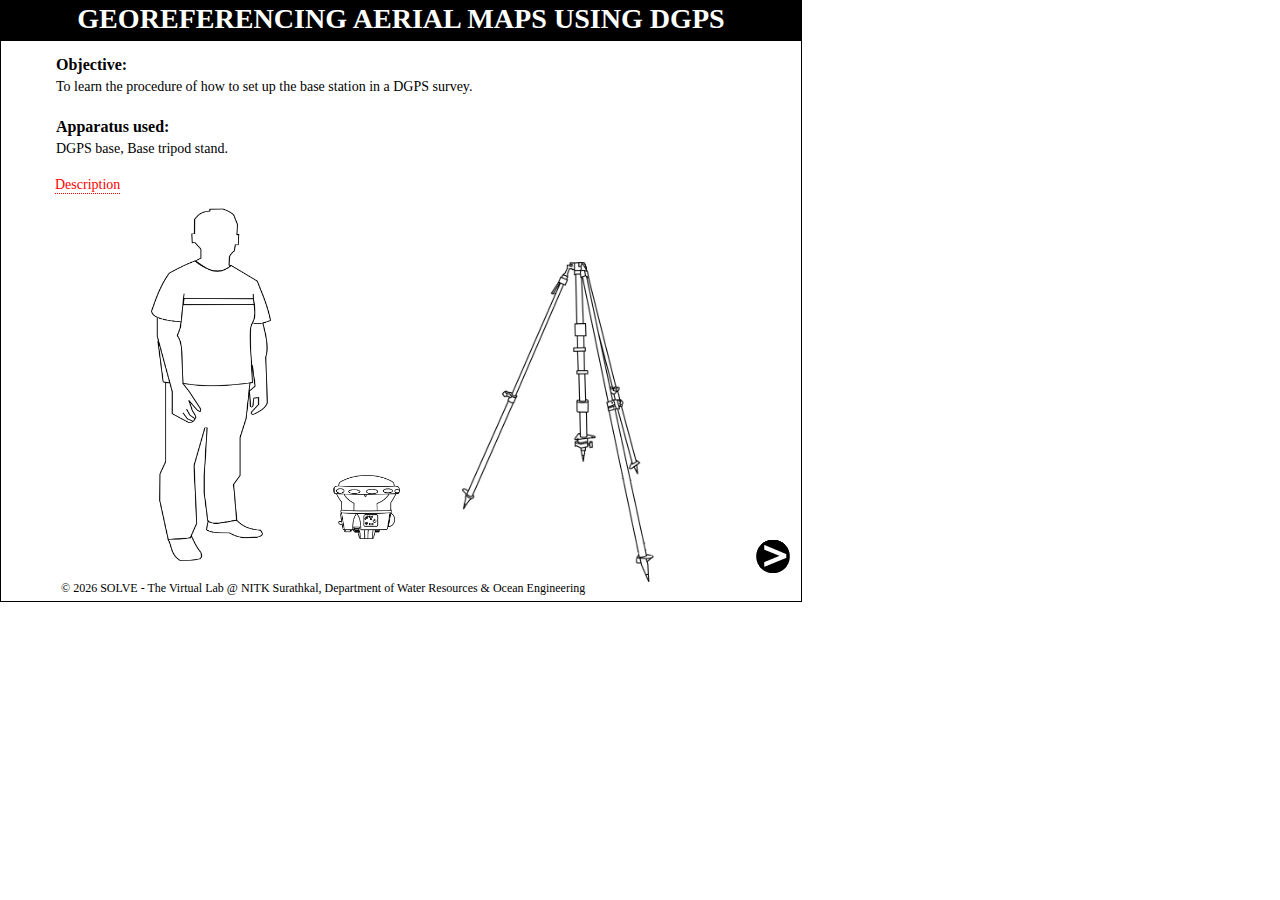
<file: experiment/simulation/index.html>
<!DOCTYPE html>
<html lang="en-US">
<head>
<meta charset="UTF-8">
<title>SOLVE</title>
<link rel="stylesheet" href="css/exp1.css"  />
<script>
var simsubscreennum = 0;
var temp=0;
var snd = document.getElementById("sound");

</script>
<script defer src="js/dgps.js"></script>

</head>

<body style="margin:0; font-family:verdana;">
<div id="simscreen">
<div id="title"><h3>Georeferencing aerial maps using DGPS  </h3></div>
<div class="simsubscreen" id="canvas0" >
<h4 class="incanvas">Objective:</h4>
<p class="incanvas" style="font-size:14px;">To learn the procedure of how to set up the base station in a DGPS survey.</p><br/>
<h4 class="incanvas">Apparatus used:</h4>
<p class="incanvas" style="font-size:14px;">DGPS base, Base tripod stand.</p>

<img style="position:absolute; left:100px; top:150px;max-width:18%;width:100%;transform: rotateY(180deg)"src="images/man.png" alt="" />
<img style="position:absolute;left: 411px;top: 211px;max-width: 220px;width:100%;" title="Base tripod stand"  src="images/centeredbasestation.png" alt="" />
<img style="position:absolute;left: 282px;top: 424px;width: 67px;" title="DGPS base"  src="images/hd.png" alt="" />
<br>&nbsp;<span class="tooltip" style="border-bottom:1px dotted ; color:red;text-align:justify">Description
	<span class="tooltiptext">
		<p>In this experiment we will learn how to set up a base station for DGPS Survey.</p>
	</span>
	</span>
</div>

<div class="simsubscreen" id="canvas1" style="visibility:hidden;">
<strong class="incanvas">STEP</strong>
<span class="circlebg">&nbsp;1&nbsp;</span>
<p class="steptext">&nbsp;Take out the tripod stand to set it over the required point. Fix the tip for the central stand.</p>
<img id="can1-0" style="position:absolute; left:150px; top:320px;max-width:380px;width:100%;" src="images/instrumentinsidebag.png" alt="" />
<img id="can1-1" style="position:absolute; left:172px; top:180px;max-width:48%;width:100%;visibility:hidden;" src="images/standwntip.png" alt="" />
<img id="can1-2" style="position: absolute;left: 420px;top: 120px;max-width: 25%;width: 100%;visibility: hidden;transform: rotate(-2deg);" src="images/tripodwithouttip.png" alt="" />
<img id="can1-3" style="position:absolute; left:635px; top:95px;max-width:25%;width:100%;visibility:hidden;" src="images/animbase.png" alt="" />
<img id="can1-4" style="position:absolute; left:172px; top:180px;max-width:48%;width:100%;visibility:hidden;" src="images/standwtip.png" alt="" />
<img id="can1-5" style="position:absolute; left:455px; top:275px;max-width:9%;width:100%;visibility:hidden;" src="images/circle.png" alt="" />
</div> 	

<div class="simsubscreen" id="canvas2" style="visibility:hidden;">
	<strong class="incanvas">STEP</strong>
	<span class="circlebg">&nbsp;2&nbsp;</span>
	<p class="steptext">&nbsp;Unclamp the tripod legs and increase the leg length to the required height and tighten the clamps again.</p>
	<img id="can2-0" style="position:absolute; left:172px; top:180px;max-width:48%;width:100%;" src="images/standwtip.png" alt="" />
	<img id="can2-1" style="position:absolute; left:235px; top:220px;max-width:78%;width:100%;visibility:hidden;" src="images/animstand.png" alt="" />
	<img id="can2-2" style="position:absolute; left:225px; top:130px;max-width:33%;width:100%;visibility:hidden;" src="images/standwnscrew.png" alt="" />
	<img id="can2-13" style="position:absolute; left:363px; top:212px;max-width:1.5%;width:100%;visibility:hidden;" src="images/screw.png" alt="" />
	<img id="can2-3" style="position:absolute; left:235px; top:220px;max-width:5%;width:100%;visibility:hidden;" src="images/handunclamp.png" alt="" />
	<img id="can2-4" style="position:absolute; left:312px; top:120px;max-width:13%;width:100%;visibility:hidden;" src="images/animhand.png" alt="" />
	<img id="can2-5" style="position:absolute; left:225px; top:130px;max-width:33%;width:100%;visibility:hidden;" src="images/standnleg.png" alt="" />
	<img id="can2-6" style="position:absolute; left:262px; top:125px;max-width:33%;width:100%;visibility:hidden;" src="images/leg.png" alt="" />
	<img id="can2-7" style="position:absolute; left:324px; top:125px;max-width:17%;width:100%;visibility:hidden;" src="images/unclampscrew.png" alt="" />
	<img id="can2-8" style="position:absolute; left:165px; top:80px;max-width:40%;width:100%;visibility:hidden;" src="images/centeredbasestation.png" alt="" />
	<img id="can2-9" style="position:absolute; left:225px; top:130px;max-width:33%;width:100%;visibility:hidden;" src="images/legwhand.png" alt="" />
	<img id="can2-10" style="position:absolute; left:340px; top:120px;max-width:13%;width:100%;visibility:hidden;" src="images/animhand.png" alt="" />
	<img id="can2-11" style="position:absolute; left:172px; top:180px;max-width:47%;width:100%;visibility:hidden;" src="images/standwhand.png" alt="" />
	<p id="note1" class="note" style="position:absolute; left:455px; top:150px;visibility:hidden;">Similarly all legs are set</p>
	</div> 

<div class="simsubscreen" id="canvas3" style="visibility:hidden;">
	<strong class="incanvas">STEP</strong>
	<span class="circlebg">&nbsp;3&nbsp;</span>
	<p class="steptext">&nbsp;Now position the tripod over the required point and release the central stand to touch the ground.</p>
	<img id="can3-0" style="position:absolute; left:-35px; top:130px;max-width:35%;width:100%;visibility:hidden;" src="images/centeredbasestation.png" alt="" />
	<img id="can3-1" style="position: absolute;left: 219px;top: 278px;max-width: 31%;width: 100%;visibility: hidden;" src="./images/box.png" alt="" />
	<img id="can3-2" style="position:absolute; left:235px; top:220px;max-width:15%;width:100%;visibility:hidden;" src="images/animhand.png" alt="" />
	<img id="can3-4" style="position:absolute; left:525px; top:159px;max-width:22%;width:100%;visibility:hidden;" src="images/handcentralstanddrop.png" alt="" />
	<img id="can3-3" style="position:absolute; left:485px; top:130px;max-width:22%;width:100%;visibility:hidden;" src="images/dropcentralstand.png" alt="" />
	<img id="can3-5" style="position:absolute; left:190px; top:105px;max-width:35%;width:100%;visibility:hidden;" src="images/centeredbasestation.png" alt="" />
	<img id="can3-6" style="position:absolute; left:190px; top:105px;max-width:35%;width:100%;visibility:hidden;" src="images/cbstatn.png" alt="" />		
	<img id="can3-7" style="position:absolute; left:-35px; top:130px;max-width:35%;width:100%;visibility:hidden;" src="images/centeredbase.png" alt="" />
	<img id="can3-8" style="position:absolute; left:300px; top:286px;max-width:9%;width:100%;visibility:hidden;" src="images/circle.png" alt="" />
	<img id="can3-11" style="position:absolute; left:274px; top:-63px;max-width:69%;width:100%;visibility:hidden;" src="images/center.png" alt="" />
	<img id="can3-10" style="position:absolute; left:444px; top:66px;max-width:29%;width:100%;visibility:hidden;" src="images/reading.png" alt="" />
	<img id="can3-9" style="position:absolute; left:453px; top:105px;max-width:29%;width:100%;visibility:hidden;" src="images/centralstand.png" alt="" />
	</div>

<div class="simsubscreen" id="canvas4" style="visibility:hidden;">
	<strong class="incanvas">STEP</strong>
	<span class="circlebg">&nbsp;4&nbsp;</span>
	<p class="steptext">&nbsp;Using the adjustment springs, bring the bubble to the centre to make it truly vertical.</p>
	<img id="can4-0" style="position:absolute; left:136px; top:105px;max-width:35%;width:100%;visibility:hidden;" src="images/cbstatn.png" alt="" />
	<img id="can4-2" style="position:absolute; left:356px; top:88px;max-width:20%;width:100%;visibility:hidden;" src="images/handopeningofbaseleg.png" alt="" />
	<img id="can4-1" style="position:absolute; left:396px; top:112px;max-width:16%;width:100%;visibility:hidden;" src="images/openingbaseleg.png" alt="" />
	<img id="can4-3" style="position:absolute; left:366px; top:16px;max-width:33%;width:100%;visibility:hidden;" src="images/nobubble.png" alt="" />
	<img id="can4-4" style="position:absolute; left:366px; top:16px;max-width:33%;width:100%;visibility:hidden;" src="images/bubble.png" alt="" />
	<img id="can4-5" style="position:absolute; left:216px; top:100px;max-width:9%;width:100%;visibility:hidden;" src="images/circle.png" alt="" />
	<img id="can4-6" style="position:absolute; left:243px; top:250px;max-width:9%;width:100%;visibility:hidden;" src="images/circle.png" alt="" />
	<img id="can4-7" style="position: absolute;left: 165px;top: 278px;max-width: 31%;width: 100%;visibility: hidden;" src="./images/box.png" alt="" />
	<img id="can4-8" style="position:absolute; left:136px; top:105px;max-width:35%;width:100%;visibility:hidden;" src="images/cbstn.png" alt="" />
	<img id="can4-9" style="position:absolute; left:136px; top:105px;max-width:35%;width:100%;visibility:hidden;" src="images/centerrod.png" alt="" />
	</div> 

<div class="simsubscreen" id="canvas5" style="visibility:hidden;">
	<strong class="incanvas">STEP</strong>
	<span class="circlebg">&nbsp;5&nbsp;</span>
	<p class="steptext">&nbsp;Insert the battery in the battery slot provided in the base head.</p>
	<img id="can5-0" style="position:absolute; left:245px; top:135px;max-width:20%;width:100%;visibility:hidden;" src="images/hdwnbattery.png" alt=""/>	
	<img id="can5-1" style="position: absolute; left: 550px; top: 126px; max-width: 18%; width: 100%; visibility: hidden;" src="images/handwbattery.png" alt="" />
	<img id="can5-2" style="position:absolute; left:245px; top:134px;max-width:20%;width:100%;visibility:hidden;" src="images/hdwbatteryclosed.png" alt="" />
	<img id="can5-3" style="position:absolute; left:245px; top:134px;max-width:20%;width:100%;visibility:hidden;" src="images/headnolid.png" alt="" />
	<img id="can5-4" style="position:absolute; left:290.5px; top:213px;max-width:8%;width:100%;visibility:hidden;" src="images/headlid.png" alt="" />
	<img id="can5-5" style="position:absolute; left:245px; top:135px;max-width:20%;width:100%;visibility:hidden;" src="images/hdwnlid.png" alt="" />
	<img id="can5-6" style="position:absolute; left:285px; top:236.5px;max-width:9.5%;width:100%;visibility:hidden;" src="images/hdlidopen.png" alt="" />
	</div> 

<div class="simsubscreen" id="canvas6" style="visibility:hidden;">
	<strong class="incanvas">STEP</strong>
	<span class="circlebg">&nbsp;6&nbsp;</span>
	<p class="steptext">&nbsp;Now attach the rod and the base head to the levelled tripod.</p>
	<img id="can6-0" style="position:absolute; left:72px; top:135px;max-width:18%;width:100%;visibility:hidden;" src="images/hd.png" alt="" />
	<img id="can6-1" style="position:absolute; left:-10px; top:133px;max-width:29%;width:100%;visibility:hidden;" src="images/hdwhand.png" alt="" />
	<img id="can6-2" style="position:absolute; left:-10px; top:134px;max-width:29%;width:100%;visibility:hidden;"  src="images/rdwhand.png" alt="" />
	<img id="can6-3" style="position:absolute; left:230px; top:135px;max-width:35%;width:100%;visibility:hidden;" src="images/cbstatn.png" alt="" />
	<img id="can6-4" style="position:absolute; left:40px; top:134px;max-width:8.5%;width:100%;visibility:hidden;" src="images/handtobasestnd.png" alt="" />
	<img id="can6-6" style="position:absolute; left:264px; top:-100px;max-width:9%;width:100%;visibility:hidden;" src="images/circle.png" alt="" />
    <img id="can6-7" style="position:absolute; left:508px; top:43.5px;max-width:25%;width:100%;visibility:hidden;" src="images/basewithhand.png" alt="" />
	<img id="can6-8" style="position:absolute; left:499px; top:-2px;max-width:30%;width:100%;visibility:hidden;" src="images/stand.png" alt="" />
	<img id="can6-9" style="position:absolute; left:151px; top:-15px;max-width:55%;width:100%;visibility:hidden;" src="images/finalstandd.png" alt="" />
	<img id="can6-10" style="position:absolute; left:324px; top:35.5px;max-width:8.5%;width:100%;visibility:hidden;" src="images/basetostand.png" alt="" />
	<img id="can6-12" style="position:absolute; left:-10px; top:134px;max-width:29%;width:100%;visibility:hidden;"  src="images/rdhd.png" alt="" />
	<img id="can6-11" style="position:absolute; left:-0.5px; top:146px;max-width:27%;width:100%;visibility:hidden;"  src="images/rd.png" alt="" />
	<img id="can6-5" style="position:absolute; left:-10px; top:134px;max-width:29%;width:100%;visibility:hidden;" src="images/handbasestnd.png" alt="" />
    </div> 

<div class="simsubscreen" id="canvas7" style="visibility:hidden;">
	<strong class="incanvas">STEP</strong>
	<span class="circlebg">&nbsp;7&nbsp;</span>
	<p class="steptext">&nbsp; Note down the height of the instrument shown by the graduated middle stand and add 25cm (height of rod) to this reading to get the actual height of the instrument.</p>
	<img id="can7-0" style="position:absolute; left:-66px; top:-10px;max-width:55%;width:100%;visibility:hidden;" src="images/finalstandd.png" alt="" />
	<img id="can7-1" style="position:absolute; left:123px; top:338px;max-width:9%;width:100%;visibility:hidden;" src="images/circle.png" alt="" />
	<img id="can7-2" style="position:absolute; left:310px; top:60px;max-width:14.5%;width:100%;visibility:hidden;" src="images/basestndreading.png" alt="" />
	<img id="can7-5" style="position:absolute; left:265px; top:65px;max-width:24.5%;width:100%;visibility:hidden;" src="images/reading1.png" alt="" />
	<img id="can7-3" style="position:absolute; left:310px; top:60px;max-width:25%;width:100%;visibility:hidden;" src="images/handtakingreading.png" alt="" />
	<img id="can7-4" style="position:absolute; left:-66px; top:-10px;max-width:55%;width:100%;visibility:hidden;" src="images/reading2.png" alt="" />
	<p id="note2" class="note" style="position:absolute; left:400px; top:250px;visibility:hidden;">Height of the instrument is:<br> 1.46m + 0.25m = 1.71m<br><span style="display: inline-block;padding-top: 8px;">Make a note of this height for data logging</span></p>
    </div>
<div class="simsubscreen" id="canvas8" style="visibility:hidden;">
	<img id="can8-0" style="position:absolute; left:150px; top:-10px;max-width:55%;width:100%;" src="images/finalstandd.png" alt="" />
	<h4 class="incanvas"><span style="position: absolute;text-align: center;left: 140px;">Set up of base at the required location is completed.</span></h4>
    </div>
<div class="simsubscreen" id="canvas9" style="visibility:hidden;">
	<strong class="incanvas">STEP</strong>
	<span id="stepId" class="circlebg" >&nbsp;8&nbsp;</span>
	<p id="heading" class="steptext">&nbsp; Connect to the IP address.</p>
	<div id="main" style="visibility: hidden;">
		<div id="main1" style= "position:absolute;height:500px;width: 500px;top:-45px;left:27px;">
			<div id="main1-1">
				<div id="main1-2">
					<div id="desktop"style="visibility:hidden">
						<img src="images/dsktpicons.png" style="position: absolute;top: 10px;left: 9px;width: 50px;height: 239px;" alt="" />
						<div id="connect" style="position: absolute;left: 456px;top: 153px;width: 224px;height: 271px;border-left: 2px solid;border-top: 2px solid;visibility: hidden;">
							<div style="position:absolute;left: -2px;top: -178px;width: 225px;height: 257px;border-bottom:2px solid">
								<img src="images/wifi.png" style="position:absolute;left:8px;top: 180px;width: 23px;height: 23px;" alt="" />
								<p style="position:absolute;left: 31px;top: 173px;font-weight: bold;font-size: 10px;">BASE</p>
								<p style="position:absolute;left: 31px;top: 185px;font-size: 10px;">Secured</p>
								<p style="position:absolute;left: 31px;top: 200px;font-size: 9px;">This WiFi uses an older security <br> standard that might not protect you</p>
								<div style="position:absolute;left: 31px;top: 234px;border: 1px solid;width: 6px;height: 6px;"></div>
								<p style="position:absolute;left: 42px;top: 223px;font-size: 9px;">Connect automatically</p>
							</div>
							<button id="Wificonnect" style="position:absolute;left: 149px;top: 63px;font-size: 8px;width: 64px;height: 14px;">Connect</button>
							<div id="wifi" style="position:absolute;left: -2px;top: 213px;width: 60px;height: 56px;border-right: 2px solid;border-top:2px solid;">
								<img src="images/wifi.png" style="position:absolute;left: 6px;top: 0px;width: 23px;height: 23px;" alt="" />
								<p style="position:absolute;left: 8px;top: 13px;font-weight: bold;font-size: 9px;">Wi-Fi</p>
							</div>
							<div id="flight" style="position:absolute;left: 60px;top: 213px;width: 63px;height: 56px;border-right: 2px solid;border-top:2px solid;">
								<img src="images/flight.png" style="position:absolute;left: 1px;top: 0px;width: 26px;height: 26px;" alt="" />
								<p style="position:absolute;left: 1px;top: 13px;font-weight: bold;font-size: 9px;width: 200px;">Flight mode</p>
							</div>
							<div id="hotspot" style="position:absolute;left: 122px;top: 213px;width: 60px;height: 56px;border-right: 2px solid;border-top:2px solid;">
								<img src="images/hotspot.png" style="position:absolute;left: 5px;top: 0px;width: 20px;height: 20px;" alt="" />
								<p style="position:absolute;left: 6px;top: 13px;font-weight: bold;font-size: 9px;">Mobile hotspot</p>
							</div>
						</div>
					</div>
					<div id="server"style="visibility:hidden">
						<p style="position:absolute;left: 26px;top: -10px;font-size:10px;border-right: 2px solid;padding-right: 6px;padding-top: 1px;height: 20px;width: 101px;">New Tab</p>
							<img src="images/browser-chrome.png" style="position: absolute;top:2px;left:9px;width: 13px;" alt="" />
							<img src="images/x.png" style="position: absolute;top:2px;left: 118px;width: 13px;" alt="" />
							<img src="images/plus.png" style="position: absolute;top:2px;left: 138px;width: 13px;" alt="" />
							<img src="images/cmd.png" style="position: absolute;top: 4px;left: 598px;width: 80px;" alt="" />
							<img src="images/prfl.png" style="position: absolute;top: 26px;left: 619px;width: 58px;height: 18px;" alt="" />
							<img src="images/google.png" style="position: absolute;top: 114px;left: 226px;width: 231px;height: 65px;" alt="" />
							<div id="search" style="border: 3px solid;position:absolute;top: 191px;left: 165px;width: 332px;height:16px;border-radius: 21px;"></div>
							<img src="images/search.png" style="position: absolute;top: 195px;left: 173px;width: 13px;height: 13px;" alt="" />
							<img id="trimble" src="images/trimble.png" style="position: absolute;top: 225px;left: 291px;width: 40px;height: 39px;" alt="" />
							<img src="images/circleplus.png"  style="position: absolute;top: 221px;left: 349px;width: 46px;height: 41px;" alt="" />
							<p  style="position:absolute;left: 291px;top: 250px;font-size:10px;">BASE</p>
							<p  style="position:absolute;left: 341px;top: 250px;font-size:10px;">Add shortcut</p>
						<div id="search1" style="border-bottom: 2px solid;position:absolute;top:19px;left:-2px;width:682px;"></div>
						<img src="images/arrs.png" style="position:absolute;top: 28px;left: 2px;width: 62px;" alt="" />
						<div id="searchbar" style="border: 3px solid;position:absolute;top:24px;left:69px;width:537px;height:16px;border-radius: 4px;"></div>
						<div id="search2" style="border-bottom: 2px solid;position:absolute;top:49px;left:-2px;width:682px;"></div>
					</div>
					<div id="taskbar" style="position:absolute;top: 425px;left: -2px;border-top:2px solid;width: 682px;visibility:hidden;">
						<img src="images/windows.png" style="position:absolute;left: 11px;top: 1.5px;height: 14px;" alt="" />
						<img src="images/search.png" style="position: absolute;left: 36px;top: 2.5px;width: 12px;height: 12px;transform: rotate(90deg);" alt="" />
						<img src="images/folder2.png" style="position:absolute;left: 56px;top: 0.5px;height: 15px;"  alt="" />
						<img id="brwsr" src="images/browser-chrome.png" style="position:absolute;left:80px;top: 0.5px;height: 15px;" alt="" />
						<img src="images/time.png" style="position:absolute;left: 596px;top: 0.5px;width: 74px;" alt="" />
						<img id="cnctwifi" src="images/nwifi.png" style="position:absolute;left: 577px;top: -2.5px;width: 17px;height: 22px;visibility: hidden;" alt="" />
						<img id="cnctdwifi" src="images/nwifi.png" style="position:absolute;left: 577px;top: -2.5px;width: 17px;height: 22px;visibility: hidden;"  alt="" />
						<img src="images/battery-half.png" style="position:absolute;left: 545px;top: 1.5px;width: 14px;height: 14px;"  alt="" />
						<img src="images/volume-up.png" style="position:absolute;left: 563px;top: 1.5px;width: 13px;height: 13px;"  alt="" />
						<img src="images/chevron-up.png" style="position:absolute;left: 527px;top: 1.5px;width: 13px;height: 13px;"  alt="" />
					</div>
					<div id="main1-3" style="visibility: hidden;" >
					  <div id="login"style="visibility:hidden;">
							<h1 style="position: absolute;left: 147px;top: -6px;width: 100px;font-size: 17px;">Login</h1>
							<p style="position: absolute;left: 147px;top: 22px;font-size:11px;font-weight: bold;">Username:</p>
							<div style="border:1px solid;width: 59px;height: 11px;position: absolute;left: 218px;top: 34px;"><p id="uname" style="position: absolute;left:0px;top:-11px;font-size: 10px;visibility:hidden">&#8226;&#8226;&#8226;&#8226;&#8226;</p></div>
							<p style="position: absolute;left: 150px;top:41px;font-size:11px;font-weight: bold;">Password:</p>
				  			<div style="border: 1px solid;width:123px;height: 11px;position: absolute;left: 218px;top: 53px; "><p id="pswd" style="position: absolute;left:0px;top:-11px;font-size: 10px;visibility:hidden">&#8226;&#8226;&#8226;&#8226;&#8226;&#8226;&#8226;&#8226;&#8226;&#8226;</p></div>
							<button id="k1btn">OK</button>
					  </div>
					  <div id="main1-4" style="position:absolute;top:-8px;width:10px">
				  		<button  class="btn" id="butn1" style="top:17px">Receiver Status</button>
				  		<button  class="btn" i id="butn2" style="top:33px">Sattelites</button>
							<div id="main1-40" style="visibility:hidden">
							<button id="butn2-1" style="top: -7px;left: 2px;height: 19px;">General</button>
							<button id="butn2-2" style="top:10px;left: 2px;height: 19px;">Tracking (Table)</button>
							<button id="butn2-3" style="top:27px;left: 2px;height: 19px;">Tracking (Graph)</button>
							<button id="butn2-4" style="top:44px;left: 2px;height: 19px;">Tracking (SkyPlot)</button>
							<button id="butn2-5" style="top:61px;left: 2px;height: 19px;">Enable/Disable</button>
							<button id="butn2-6" style="top:78px;left: 2px;height: 19px;">Satellite Almanacs</button>
							<button id="butn2-7" style="top:95px;left: 2px;height: 19px;">Predicted Elevation</button>
							<button id="butn2-8" style="top:112px;left: 2px;height: 25px;">Predicted Constellation</button>
							<button id="butn2-9" style="top:135px;left: 2px;height: 19px;">Current Constellation</button>
							<button id="butn2-10" style="top:150px;left: 2px;height: 19px;">Ground Track</button>
							<button id="butn2-11" style="top:166px;left: 2px;height: 19px;">Rise/Set (Table)</button>
							<button id="butn2-12" style="top:182px;left: 2px;height: 19px;">Rise/Set (Graph)</button>
						</div>
				  		<button  class="btn" i id="butn3" style="top:49px">Data Logging</button>
						<div id="main1-41" style="visibility:hidden">
							<button id="butn3-1" style="top: -7px;left: 2px;height: 19px;">Summary</button>
							<button id="butn3-2" style="top:10px;left: 2px;height: 19px;">Data Files</button>
							<button id="butn3-3" style="top:27px;left: 2px;height: 19px;">RINEX Metadata</button>
							<button id="butn3-4" style="top:44px;left: 2px;height: 19px;">FTP Push</button>
							<button id="butn3-5" style="top:61px;left: 2px;height: 19px;">FTP Push log</button>
						</div>
				  		<button id="butn4" style="top:65px">Receiver Configuration</button>
				  		<div id="main1-42"style="visibility:hidden">
				  			<button id="butn4-1" style="top: -7px;left: 2px;height: 19px;">Summary</button>
				  			<button id="butn4-2" style="top:10px;left: 2px;height: 19px;">Antenna</button>
				  			<button id="butn4-3" style="top:27px;left: 2px;height: 19px;">Reference station</button>
				  			<button id="butn4-4" style="top:44px;left: 2px;height: 19px;">Vector</button>
				  			<button id="butn4-5" style="top:61px;left: 2px;height: 19px;">Tracking</button>
				  			<button id="butn4-6" style="top:78px;left: 2px;height: 19px;">Correction control</button>
				  			<button id="butn4-7" style="top:96px;left: 2px;height: 19px;">Position</button>
				  			<button id="butn4-8" style="top:113px;left: 2px;height: 19px;">Position monitering</button>
				  			<button id="butn4-9" style="top:130px;left: 2px;height: 19px;">General</button>
				  			<button id="butn4-10" style="top:148px;left: 2px;height: 19px;">Application files</button>
				  			<button id="butn4-11" style="top:165px;left: 2px;height: 19px;">Reset</button>
				  			<button id="butn4-12" style="top: 182px;left: 2px;height: 19px;">Default language</button>
				  		</div>
				  		<div id="main1-43" style="position:absolute;top:-104px;">
				  			<button id="butn5" style="top:186px;font-size:9px;">I/O Configuration</button>
				  			<button id="butn6" style="top:202px;font-size:9px;">Bluetooth</button>
				  			<button id="butn7" style="top:218px;font-size:9px;">Radio</button>
				  			<button id="butn8" style="top:234px;font-size:9px;">MSS Correction</button>
				  			<button id="butn9" style="top:250px;font-size:9px;">Network Configuration</button>
				  			<button id="butn10" style="top:266px;font-size:9px;">Wi-Fi</button>
				  			<button id="butn11" style="top:282px;font-size:9px;">Security</button>
				  			<button id="butn12" style="top:298px;font-size:9px;">Firmware</button>
				  			<button id="butn13" style="top:314px;font-size:9px;">Help</button>
				  		</div>
					  </div>
					  <div id="main1-5" style="visibility:hidden">
				  		<h1 style="position: absolute;left: 140px;top: -3px;font-size: 14px;width: 185px;">Antenna Configuration:</h1>
				  		<div style="position:absolute;left: 129px;top: 4px;width:232px">
				  			<p style="position: absolute;left:121px;top:20px;font-size:small">Antenna Type:</p>
				  			<p style="position: absolute;left:58px;top:38px;font-size:small">Antenna Serial Number:</p>
				  			<p style="position: absolute;left:11px;top:59px;font-size:small">Antenna Measurement Method:</p>
				  			<p style="position: absolute;left:86px;top:79px;font-size:small">Antenna Height[m]:</p>
				  			<div style="border:1px solid;width: 59px;height: 11px;position: absolute;left: 218px;top: 34px;"></div>
				  			<div style="border: 1px solid;width:59px;height: 11px;position: absolute;left: 218px;top: 53px; "></div>
				  			<p style="position: absolute;left: 219px;top: 24px;font-size: 10px;">&#8226;&#8226;&#8226;&#8226;&#8226;&#8226;&#8226;&#8226;&#8226;&#8226;</p>
				  			<p style="  position: absolute;left: 219px;top: 42.5px;font-size: 10px;">&#8226;&#8226;&#8226;&#8226;&#8226;&#8226;&#8226;&#8226;&#8226;&#8226;</p>
							<p id="rtht"  style="visibility: hidden;position:absolute;left:388px;top:74px;">&#9989;</p>
							<p id="wrht"  style="visibility: hidden;position:absolute;left:388px;top:74px;">&#10060;</p>
							<input id="ht" style=" border: 1px solid;position: absolute;left: 218px;top: 94px;width:96x;height: 12px; " type="text" required maxlength="4" autocomplete="off">
							<button id="chk" style="position:absolute;left: 391px;top: 94px;width: 36px;height: 16px;border-radius: 5px;visibility: hidden;">Check</button>
							<button id="rslt" style="position:absolute;left: 391px;top: 94px;width: 36px;height: 16px;border-radius: 5px;visibility: hidden;">Result</button>
				  			<select name="optns" id="optns" style="border: 1px solid;position: absolute;left:218px;top: 73px;width:239px;height: 17px;">
								<option value=""></option>
								<option value="Bottom of antenna mount" id="optn1">Bottom of antenna mount</option>
								<option value="Bottom of Quick Release" disabled>Bottom of Quick Release</option>
								<option value="Lever of SPS985 Extension" disabled>Lever of SPS985 Extension</option>
								<option value="Lever of SPS985 Extension with QR" disabled>Lever of SPS985 Extension with QR</option>
								<option value="Antenna Phase Center" disabled>Antenna Phase Center</option>
				  			</select>
						</div>
				  		<img src="images/hd.png" style="position: absolute;left: 336px;top: 138px;max-width: 51%;" alt=""> 
				  		<div style="position:absolute;left: 154px;top: 38px;">
				  			<button id="kbtn1" style="font-family:verdana;position:absolute;left: 10px;top: 190px;width: 20px;height: 16px;text-align: center;padding-left: 1px;padding-bottom: 1px;">
				  		 	OK</button>
				  			<button style="font-family:verdana;position:absolute;left: 28px;top: 190px;width: 39px;height: 16px;text-align: center;padding-left: 1px;padding-bottom: 1px;">
				  		 	Cancel</button>
						</div>
					  </div>
					  <div id="main1-6" style="visibility:hidden">
				  		<h1 style="position: absolute;left:10px;top:-3px;font-size:14px">Reference Station</h1>
				  		<div style="position: absolute;top:-31px;width:112px">
				  			<div style=" border: 1px solid;position: absolute;left:106px;top: 60px;width: 35px;height: 14px; font-size: 12px;text-align: center;">29</div>
				  			<div style=" border: 1px solid;position: absolute;left: 106px;top: 78px;width: 35px;height: 13px; font-size: 12px;text-align: center; ">0</div>
				  			<div style=" border: 1px solid;position: absolute;left: 106px;top: 95px;width: 35px;height: 13px; font-size: 12px;text-align: center; ">0</div>
				  			<div style="border:1px solid;width: 92px;height: 14px;position: absolute;left: 106px;top: 112px;font-size: 12px;text-align: center;">Base</div>
				  			<div style="border:1px solid;width: 92px;height: 14px;position: absolute;left: 106px;top: 131px;font-size: 12px;text-align: center;">base</div>
				  			<p style="position: absolute;left:49px;top:46px;font-size:small"> CMR ID:</p>
				  			<p style="position: absolute;left:16px;top:64px;font-size:small"> RTCM 2.x ID:</p>
				  			<p style="position: absolute;left:16px;top:82px;font-size:small"> RTCM 3.x ID:</p>
				  			<p style="position: absolute;left:9px;top:100px;font-size:small"> Station Name:</p>
				  			<p style="position: absolute;left:14px;top:116px;font-size:small">  Station Code:</p>
				  		</div> 
				  		<div id="rad" style="position: absolute;top: -33px;">
				  			<input type="radio" checked style="position: absolute;left:95px;top:153px;">
				  			<p style="position: absolute;left:114px;top:141px;font-size:small">Geographical</p>
				  			<input type="radio" disabled style="position: absolute;left:15px;top:152px;">
				  			<p style="position: absolute;left:34px;top:141px;font-size:small">Cartesian</p>
						</div>
						<div style="width: 189px;position:absolute;top: -46px;left: -17px;">
							<p style="position: absolute;left:35px;top:175px;font-size:small"> Reference Latitude:</p>
							<p style="position: absolute;left:24px;top:193px;font-size:small"> Reference Longitude:</p>
							<p style="position: absolute;left:42px;top:212px;font-size:small"> Reference Height:</p>
							<div style="width:100px;position:absolute;top: 1px;left: 27px;">
								<div style=" border: 1px solid;position: absolute;left: 143px;top: 189px;width: 35px;height: 13px;font-size: 12px;text-align: center;">12<p style="position: absolute;top:-15px;left:37px"> &#176;</p></div>
								<div style="border: 1px solid;position: absolute;left: 189px;top: 189px;width: 27px;height: 13px;font-size: 12px;text-align: center; ">51<p style="position: absolute;top:-15px;left:29px"> &#39;</p></div>
			    				<div style="border:1px solid;width: 63px;height: 13px;position: absolute;left: 227px;top: 189px;font-size: 12px;text-align: center;">49.76444<p style="position: absolute;top:-16px;left:65px">	&#34;</p></div>
								<div id="rad1">
									<input type="radio" checked style="position: absolute;left:298px;top:207px;">
									<p style="position: absolute;left:317px;top:175px;font-size:11px;">N<span style="font-size:18px;">O</span>S</p>
								</div>
								<div id="rad2">
				  					<input type="radio" checked style="position: absolute;left:298px;top:189px;">
				  					<p style="position: absolute;left:317px;top:193px;font-size:11px;">E<span style="font-size:18px;">O</span>W</p>
				  				</div>
								<div style=" border: 1px solid;position: absolute;left: 143px;top: 208px;width: 35px;height: 13px; font-size: 12px;text-align: center;">74<p style="position: absolute;top:-15px;left:37px"> &#176;</p></div>
								<div style=" border: 1px solid;position: absolute;left: 189px;top: 208px;width: 27px;height: 13px; font-size: 12px;text-align: center; ">55<p style="position: absolute;top:-15px;left:29px"> &#39;</p></div>
								<div style="border:1px solid;width: 63px;height: 13px;position: absolute;left: 227px;top: 208px;font-size: 12px;text-align: center;">1.38309<p style="position: absolute;top:-16px;left:65px">	&#34;</p></div>
								<div id="refht" style=" border: 1px solid;position: absolute;left: 143px;top: 227px;width: 55px;height: 13px; font-size: 12px;text-align: center;">-84.805</div>
								<p style="position: absolute;left:203px;top:213px;font-size:small">[m]</p>
								<button id="hrbtn" style="font-family:verdana;position:absolute;left: 141px;top: 245px;width: 30px;height: 15px;text-align: center;padding-left: 1px;padding-bottom: 1px;">
				  				Here</button>
				  				<button style="font-family:verdana;position:absolute;left:141px;top: 262px;width: 47px;height: 15px;text-align: center;padding-left: 1px;padding-bottom: 1px;">
								Average</button>
							</div>
						</div>
						<div style="position: absolute;top:224px;left:10px;">
							<p style="font-size: 11px;font-weight:bold">Position Averaging</p>
							<div>
								<p style="font-size: 10px;font-weight:bold;margin-top: -10px;">Current Position:</p>
								<table style="position: absolute;top:35px;left:29px">
									<tr>
										<td class="rs">Lat</td>
										<td class="rs">0<sup>&#176;</sup></td>
										<td class="rs">0<sup>&#39;</sup></td>
										<td class="rs">0.00000<sup>&#34;</sup>N</td>
									</tr>
									<tr>
										<td class="rs">Lon</td>
										<td class="rs">0<sup>&#176;</sup></td>
										<td class="rs">0<sup>&#39;</sup></td>
										<td class="rs">0.00000<sup>&#34;</sup>E</td>
									</tr>
									<tr >
										<td class="rs">Hgt</td>
										<td class="rs">-1.854[m]</td>
									</tr>
								</table>
							</div>
							<div>
								<p style="font-size: 10px;font-weight:bold;margin-top:52px;">Average Position:</p>
								<table style="position: absolute;top: 102px;left:29px">
									<tr>
										<td class="rs">Time</td>
										<td class="rs">0s</td>
									</tr>
									<tr>
										<td class="rs">Lat</td>
										<td class="rs">0<sup>&#176;</sup></td>
										<td class="rs">0<sup>&#39;</sup></td>
										<td class="rs">0.00000<sup>&#34;</sup>N</td>
									</tr>
									<tr>
										<td class="rs">Lon</td>
										<td class="rs">0<sup>&#176;</sup></td>
										<td class="rs">0<sup>&#39;</sup></td>
										<td class="rs">0.00000<sup>&#34;</sup>E</td>
									</tr>
									<tr >
										<td class="rs">Hgt</td>
										<td class="rs">-1.854[m]</td>
									</tr>
								</table>
							</div>
						</div>
						<button style="position:absolute;top:395px;left:7px;width:84px;height:15px;">Reset Average</button>
						<p style="position:absolute;top:401px;left:12px;font-size:10px;width:76px">Auto Average:</p>
						<input type="checkbox" disabled style="position: absolute;left:84px;top:410px">
						<div style="position:absolute;top:236px;left:0px">
							<button id="kbtn2"style="font-family:verdana;position:absolute;left: 10px;top: 190px;width: 20px;height: 16px;text-align: center;padding-left: 1px;padding-bottom: 1px;">OK</button>
							<button style="font-family:verdana;position:absolute;left: 35px;top: 190px;width: 39px;height: 16px;text-align: center;padding-left: 1px;padding-bottom: 1px;">Cancel</button>
						</div>
					  </div>
					  <div id="main1-7" style="visibility:hidden">
						<div style="position:absolute;left: -135px;top: 1px;">
						<h1 style="position: absolute;left:144px;top:-4px;font-size:14px;width:118px;">Data Logging</h1>
						<table id="tabdl">
							<tr>
								<th class="dl" scope="">File System</th>
								<th class="dl" scope="">Size</th>
								<th class="dl" colspan="2" scope="">Available</th>
								<th class="dl" scope="">Auto Delete</td>
								<th class="dl" style="padding-left:2px" scope=""></th>
							</tr>
							<tr>
								<th class="dl" scope="">/Internal</th>
								<td class="dl">4 GB</td>
								<td class="dl">2.471 GB</td>
								<td class="dl">62%</td>
								<td class="dl"><input type="checkbox" disabled></td>
								<td class="dl" style="padding-left:2px"><span style="border:1px solid;border-radius:2px;">Format</span></td>
							</tr>
							<tr>
								<th class="dl" scope="">/External</th>
								<td class="dl"></td>
								<td class="dl"></td>
								<td class="dl"></td>
								<td class="dl"><input type="checkbox" disabled></td>
								<td class="dl" style="padding-left:2px"></td>
							</tr>
						</table>
						<table id="tabdl1" style="visibility:hidden">
							<tr>
								<th class="dl">Session</th>
								<th class="dl">Schedule</th>
								<th class="dl">Status</th>
								<th class="dl">Enable</th>
							</tr>
							<tr>
								<td class="dl1" style="font-size:10px;">
									<span style="font-weight: bold;font-size:10px">DEFAULT</span><br>
									Measurments 0.1 Sec.<br>Positions 0.1 Sec.
								</td>
								<td class="dl3">Manual<br>1440 Min.</td>
								<td class="dl3">Disabled</td>
								<td style="text-align:center"><input type="checkbox" id="dlc"></td>
							</tr>
							<tr>
								<td class="dl2" style="font-size:10px;padding-bottom: 5px;"><span style="border:1px solid;border-radius:2px;">Configure</span></td>
								<td class="dl3"></td>
								<td class="dl3"></td>
							</tr>
						</table>
						<table id="tabdl2" style="visibility:hidden">
							<tr>
								<th class="dl">Session</th>
								<th class="dl">Schedule</th>
								<th class="dl">Status</th>
								<th class="dl">Enable</th>
							</tr>
							<tr>
								<td class="dl1" style="font-size:10px;">
									<span style="font-weight: bold;font-size:10px">DEFAULT</span><br>
									Measurments 0.1 Sec.<br>Positions 0.1 Sec.
								</td>
								<td class="dl3">Manual<br>1440 Min.</td>
								<td class="dl3">Logging<br><span style="font-weight:bold;">/Internal/2022/08/01/DEFAULT/<br>Trim202208010620.T02</span></td>
								<td style="text-align:center"><input type="checkbox" id="dlc1"></td>
							</tr>
							<tr>
								<td class="dl2" style="font-size:10px;padding-bottom: 5px;"><span style="border:1px solid;border-radius:2px;">Configure</span></td>
								<td class="dl3"></td>
								<td class="dl3"></td>
							</tr>
						</table>
						<div id="prmpt" style="visibility:hidden;">
							<p>Disable Session DEFAULT</p>
							<button id="kbtn3">OK</button>
							<button id="cnclbtn">Cancel</button>
						</div>
					  </div>
						</div>
						<div id="main1-8" style="visibility:hidden">
							<p style="margin-left: 25px;top:-10px">Satellite Disable/Enable</p>
							<img id="sat-img" src="./images/enabled.png" alt="" style="position:absolute;left:23px;top:42px">
							<button class="sat-btn" id="butn1-81" style="top: 399px;left: 19px;height: 19px;">Enable all</button>
							<button class="sat-btn" id="butn1-82" style="top:399px;left: 86px;height: 19px;">Ignore Health all</button>
							<button class="sat-btn" id="butn1-83" style="top:399px;left: 189px;height: 19px;font-weight: 500;">Disable all</button>
							<button class="sat-btn" id="butn1-84" style="top:420px;left: 19px;height: 19px;">OK</button>
							<button class="sat-btn" id="butn1-85" style="top:420px;left: 51px;height: 19px;">Cancel</button>
						</div>
				</div>
				</div>
			</div>
		</div>
	</div>
</div>
<div class="simsubscreen" id="canvas10" style="visibility:hidden;">
<p id="status" style="position: absolute;left:0px;top: 177px;font-size: 36px;font-weight: 700;color: #444444a1;text-align: center;"></p>

</div> 
<div class="simsubscreen" id="canvas11" style="visibility:hidden;">
<strong class="incanvas">STEP</strong>
<span class="circlebg">&nbsp;9&nbsp;</span>
<p class="steptext">&nbsp;Take out the rover stand and join them together.</p>
<img id="can10-0" style="position:absolute; left:150px; top:320px;max-width:380px;width:100%;transition: transform 0.5s, opacity 0.5s;" src="images/instrumentinsidebag.png" alt="" />
<img src="./images/roverStandUp.png" alt="" id="can10-1" style="position:absolute;left: 311px;top: 32px;visibility:hidden">
<img id="can10-2" src="./images/roverStandDown.png" alt="" style="position:absolute;left: 349px;top: 290px;visibility:hidden">
</div> 
<div class="simsubscreen" id="canvas12" style="visibility:hidden;">
<strong class="incanvas">STEP</strong>
<span class="circlebg">&nbsp;10&nbsp;</span>
<p class="steptext">&nbsp;Take out the rover head and insert the battery</p>
<img id="can11-0" style="position:absolute; left:245px; top:135px;max-width:20%;width:100%;visibility:hidden;" src="images/hdwnbattery.png" alt="" />	
	<img id="can11-1" style="position: absolute; left: 550px; top: 126px; max-width: 18%; width: 100%; visibility: hidden;" src="images/handwbattery.png" alt="" />
	<img id="can11-2" style="position:absolute; left:245px; top:134px;max-width:20%;width:100%;visibility:hidden;" src="images/hdwbatteryclosed.png" alt="" />
	<img id="can11-3" style="position:absolute; left:245px; top:134px;max-width:20%;width:100%;" src="images/headnolid.png" alt="" />
	<img id="can11-4" style="position:absolute; left:290.5px; top:213px;max-width:8%;width:100%;" src="images/headlid.png" alt="" />
	<img id="can11-5" style="position:absolute; left:245px; top:135px;max-width:20%;width:100%;visibility:hidden;" src="images/hdwnlid.png" alt="" />
	<img id="can11-6" style="position:absolute; left:285px; top:236.5px;max-width:9.5%;width:100%;visibility:hidden;" src="images/hdlidopen.png" alt="" />
</div> 
<div class="simsubscreen" id="canvas13" style="visibility:hidden;">
<strong class="incanvas">STEP</strong>
<span class="circlebg">&nbsp;12&nbsp;</span>
<p class="steptext">&nbsp;Fix the rover head on to the rover stand</p>
<img id="can12-0" style="position:absolute; left:72px; top:135px;max-width:18%;width:100%;visibility:hidden;" src="images/hd.png" alt="" />
	<img id="can12-1" style="position:absolute; left:-10px; top:133px;max-width:29%;width:100%;visibility:hidden;" src="images/hdwhand.png" alt="" />
	<img id="can12-2" style="position:absolute; left:-10px; top:134px;max-width:29%;width:100%;visibility:hidden;"  src="images/rdwhand.png" alt="" />
	<img id="can12-12" style="position:absolute; left:-10px; top:134px;max-width:29%;width:100%;visibility:hidden;transition:opacity 0.4s;"  src="images/rdhd.png" alt="" />
	<img id="can12-11" style="position:absolute; left:-0.5px; top:146px;max-width:27%;width:100%;visibility:hidden;transition: opacity 0.4s;"  src="images/rd.png" alt="" />
	<img id="can12-13" style="position:absolute;left: 50px;top: 33px;visibility:hidden;transform:scale(0.5);transition: transform 0.8s, left 0.8s"  src="images/finalRoverStand.png" alt="" />
	<p id="note22" class="note" style="position:absolute; left:400px; top:250px;visibility:hidden;">Height of the instrument is: 2m<br><span style="display:inline-block;padding-top:8px;">Make a note of this height for data logging</span></p>
</div> 
<div class="simsubscreen" id="canvas14" style="visibility:hidden;">
<strong class="incanvas">STEP</strong>
<span class="circlebg">&nbsp;13&nbsp;</span>
<p class="steptext">&nbsp;Now take the rover to the required point and attach a bipod to the rover stand.
	<img id="can13-6" style="position:absolute;left: 288.5px;top: 448px;width: 123px;"  src="images/box.png" alt="" />
	<img id="can13-1" style="position:absolute;left: 50px;top: 33px;transition: left 1s linear;"  src="images/finalRoverStand.png" alt="" />
	<img id="can13-2" style="position:absolute;left: 29px;top: 285px;visibility: hidden;transition: left 1s linear;"  src="images/handRover1.png" alt="" />
</p>
	<img id="can13-3" style="position:absolute;left: 221.5px;top: 262px;visibility: hidden;transition: left 0.8s;"  src="images/bipodWithHand.png	" alt="" />
	<img id="can13-4" style="position:absolute;left: 271.5px;top: 262px;visibility: hidden;"  src="images/bipodWithoutHand.png" alt="" />
	<img id="can13-5" style="position:absolute;left: 271.5px;top: 262px;visibility: hidden;"  src="images/handRotate.png" alt="" />
	<!--271.5L 262T-->
</p>
	
</div> 
<div class="simsubscreen" id="canvas15" style="visibility:hidden;">
<strong class="incanvas">STEP</strong>
<span class="circlebg">&nbsp;14&nbsp;</span>
<p class="steptext">&nbsp;Using the adjustment screws, level the bipod to make the rover stand truly vertical.</p>
	<img id="can14-6" style="position:absolute;left: 288.5px;top: 448px;width: 123px;"  src="images/box.png" alt="" />
	<img id="can14-2" style="position:absolute;left: 250.5px;top: 272px;transform-origin: top;transition: transform 2.5s;"  src="images/bipodLeft.png" alt="" />
	<img id="can14-1" style="position:absolute;left: 323.5px;top: 33px;"  src="images/finalRoverStand.png" alt="" />
	<img id="can14-3" style="position:absolute;left: 245.5px;top: 264px;transform-origin: 100% 0%;transition: transform 2.5s"  src="images/bipodRight.png" alt="" />
	<img id="can14-4" style="position:absolute;left: 297.5px;top: 169px;transform: scale(0.5);visibility: hidden;"  src="images/bubble2.png" alt="" />
	<img id="can14-5" src="./images/dot.png" alt="" srcset="" style="position: absolute;left: 438.5px;top:393px;visibility: hidden;">
<img id="can14-7" src="./images/finalStand2.png"  alt="" style="position: absolute;left: 207px;top:31px;transform: rotateY(180deg);visibility: hidden;">
	<!-- 426.5L 286T -->

	
</div> 
<div class="simsubscreen" id="canvas16" style="visibility:hidden;">
<p id="can15-1" style="position:absolute;left:112px;top:-20px;visibility: hidden;"><strong>Setting up the rover over the required point is completed</strong></p>
	<img id="can15-3" style="position:absolute;left: 288.5px;top: 448px;width: 123px;visibility: hidden;"  src="images/box.png" alt="" />

<img id="can15-2" src="./images/finalStand2.png"  alt="" style="position: absolute;left: 207px;top:31px;transform: rotateY(180deg);visibility: hidden;">

</p>
	
</div> 
<div class="simsubscreen" id="canvas17" style="visibility:hidden;">
	<strong class="incanvas">STEP</strong>
	<span class="circlebg" >&nbsp;15&nbsp;</span>
	<p id="heading2" class="steptext">&nbsp; Connect to IP address at the rover.</p>
	<div id="main2-0" style="visibility: hidden;"> 
		<div id="main2" style= "position:absolute;height:500px;width: 500px;top:-45px;left:27px;">
			<div id="main2-1">
				<div id="main2-2">
					<div id="desktop2"style="visibility:hidden">
						<img src="images/dsktpicons.png" style="position: absolute;top: 10px;left: 9px;width: 50px;height: 239px;" alt="" />
						<div id="connect2" style="position: absolute;left: 456px;top: 153px;width: 224px;height: 271px;border-left: 2px solid;border-top: 2px solid;visibility: hidden;">
							<div style="position:absolute;left: -2px;top: -178px;width: 225px;height: 257px;border-bottom:2px solid">
								<img src="images/wifi.png" style="position:absolute;left:8px;top: 180px;width: 23px;height: 23px;" alt="" />
								<p style="position:absolute;left: 31px;top: 173px;font-weight: bold;font-size: 10px;">ROVER</p>
								<p style="position:absolute;left: 31px;top: 185px;font-size: 10px;">Secured</p>
								<p style="position:absolute;left: 31px;top: 200px;font-size: 9px;">This WiFi uses an older security <br> standard that might not protect you</p>
								<div style="position:absolute;left: 31px;top: 234px;border: 1px solid;width: 6px;height: 6px;"></div>
								<p style="position:absolute;left: 42px;top: 223px;font-size: 9px;">Connect automatically</p>
							</div>
							<button id="Wificonnect2" style="position:absolute;left: 149px;top: 63px;font-size: 8px;width: 64px;height: 14px;">Connect</button>
							<div id="wifi2" style="position:absolute;left: -2px;top: 213px;width: 60px;height: 56px;border-right: 2px solid;border-top:2px solid;">
								<img src="images/wifi.png" style="position:absolute;left: 6px;top: 0px;width: 23px;height: 23px;" alt="" />
								<p style="position:absolute;left: 8px;top: 13px;font-weight: bold;font-size: 9px;">Wi-Fi</p>
							</div>
							<div id="flight2" style="position:absolute;left: 60px;top: 213px;width: 63px;height: 56px;border-right: 2px solid;border-top:2px solid;">
								<img src="images/flight.png" style="position:absolute;left: 1px;top: 0px;width: 26px;height: 26px;" alt="" />
								<p style="position:absolute;left: 1px;top: 13px;font-weight: bold;font-size: 9px;width: 200px;">Flight mode</p>
							</div>
							<div id="hotspot2" style="position:absolute;left: 122px;top: 213px;width: 60px;height: 56px;border-right: 2px solid;border-top:2px solid;">
								<img src="images/hotspot.png" style="position:absolute;left: 5px;top: 0px;width: 20px;height: 20px;" alt="" />
								<p style="position:absolute;left: 6px;top: 13px;font-weight: bold;font-size: 9px;">Mobile hotspot</p>
							</div>
						</div>
					</div>
					<div id="server2"style="visibility:hidden">
						<p style="position:absolute;left: 26px;top: -10px;font-size:10px;border-right: 2px solid;padding-right: 6px;padding-top: 1px;height: 20px;width: 101px;">New Tab</p>
							<img src="images/browser-chrome.png" style="position: absolute;top:2px;left:9px;width: 13px;" alt="" />
							<img src="images/x.png" style="position: absolute;top:2px;left: 118px;width: 13px;" alt="" />
							<img src="images/plus.png" style="position: absolute;top:2px;left: 138px;width: 13px;" alt="" />
							<img src="images/cmd.png" style="position: absolute;top: 4px;left: 598px;width: 80px;" alt="" />
							<img src="images/prfl.png" style="position: absolute;top: 26px;left: 619px;width: 58px;height: 18px;" alt="" />
							<img src="images/google.png" style="position: absolute;top: 114px;left: 226px;width: 231px;height: 65px;" alt="" />
							<div id="search2" style="border: 3px solid;position:absolute;top: 191px;left: 165px;width: 332px;height:16px;border-radius: 21px;"></div>
							<img src="images/search.png" style="position: absolute;top: 195px;left: 173px;width: 13px;height: 13px;" alt="" />
							<img id="trimble2" src="images/trimble.png" style="position: absolute;top: 225px;left: 291px;width: 40px;height: 39px;" alt="" />
							<img src="images/circleplus.png"  style="position: absolute;top: 221px;left: 349px;width: 46px;height: 41px;" alt="" />
							<p  style="position:absolute;left: 291px;top: 250px;font-size:10px;">ROVER</p>
							<p  style="position:absolute;left: 341px;top: 250px;font-size:10px;">Add shortcut</p>
						<div id="search12" style="border-bottom: 2px solid;position:absolute;top:19px;left:-2px;width:682px;"></div>
						<img src="images/arrs.png" style="position:absolute;top: 28px;left: 2px;width: 62px;" alt="" />
						<div id="searchbar2" style="border: 3px solid;position:absolute;top:24px;left:69px;width:537px;height:16px;border-radius: 4px;"></div>
						<div id="search22" style="border-bottom: 2px solid;position:absolute;top:49px;left:-2px;width:682px;"></div>
					</div>
					<div id="taskbar2" style="position:absolute;top: 425px;left: -2px;border-top:2px solid;width: 682px;visibility:hidden;">
						<img src="images/windows.png" style="position:absolute;left: 11px;top: 1.5px;height: 14px;" alt="" />
						<img src="images/search.png" style="position: absolute;left: 36px;top: 2.5px;width: 12px;height: 12px;transform: rotate(90deg);" alt="" />
						<img src="images/folder2.png" style="position:absolute;left: 56px;top: 0.5px;height: 15px;" alt="" />
						<img id="brwsr2" src="images/browser-chrome.png" style="position:absolute;left:80px;top: 0.5px;height: 15px;" alt="" />
						<img src="images/time.png" style="position:absolute;left: 596px;top: 0.5px;width: 74px;" alt="" />
						<img id="cnctwifi2" src="images/nwifi.png" style="position:absolute;left: 577px;top: -2.5px;width: 17px;height: 22px;visibility: hidden;" alt="" />
						<img id="cnctdwifi2" src="images/nwifi.png" style="position:absolute;left: 577px;top: -2.5px;width: 17px;height: 22px;visibility: hidden;" alt="" />
						<img src="images/battery-half.png" style="position:absolute;left: 545px;top: 1.5px;width: 14px;height: 14px;" alt="" />
						<img src="images/volume-up.png" style="position:absolute;left: 563px;top: 1.5px;width: 13px;height: 13px;" alt="" />
						<img src="images/chevron-up.png" style="position:absolute;left: 527px;top: 1.5px;width: 13px;height: 13px;" alt="" />
					</div>
					<div id="main2-3" style="visibility: hidden;" >
					  <div id="login2"style="visibility:hidden;">
							<h1 style="position: absolute;left: 147px;top: -6px;width: 100px;font-size: 17px;">Login</h1>
							<p style="position: absolute;left: 147px;top: 22px;font-size:11px;font-weight: bold;">Username:</p>
							<div style="border:1px solid;width: 59px;height: 11px;position: absolute;left: 218px;top: 34px;"><p id="uname2" style="position: absolute;left:0px;top:-11px;font-size: 10px;visibility:hidden">&#8226;&#8226;&#8226;&#8226;&#8226;</p></div>
							<p style="position: absolute;left: 150px;top:41px;font-size:11px;font-weight: bold;">Password:</p>
				  			<div style="border: 1px solid;width:123px;height: 11px;position: absolute;left: 218px;top: 53px; "><p id="pswd2" style="position: absolute;left:0px;top:-11px;font-size: 10px;visibility:hidden">&#8226;&#8226;&#8226;&#8226;&#8226;&#8226;&#8226;&#8226;&#8226;&#8226;</p></div>
							<button id="k1btn2">OK</button>
					  </div>
					  <div id="main2-4" style="position:absolute;top:-8px;width:10px">
				  		<button  class="btn" id="butn12" style="top:17px">Receiver Status</button>
				  		<button  class="btn" id="butn22" style="top:33px">Sattelites</button>
							<div id="main2-40" style="visibility:hidden">
							<button id="butn22-1" style="top: -7px;left: 2px;height: 19px;">General</button>
							<button id="butn22-2" style="top:10px;left: 2px;height: 19px;">Tracking (Table)</button>
							<button id="butn22-3" style="top:27px;left: 2px;height: 19px;">Tracking (Graph)</button>
							<button id="butn22-4" style="top:44px;left: 2px;height: 19px;">Tracking (SkyPlot)</button>
							<button id="butn22-5" style="top:61px;left: 2px;height: 19px;">Enable/Disable</button>
							<button id="butn22-6" style="top:78px;left: 2px;height: 19px;">Satellite Almanacs</button>
							<button id="butn22-7" style="top:95px;left: 2px;height: 19px;">Predicted Elevation</button>
							<button id="butn22-8" style="top:112px;left: 2px;height: 25px;">Predicted Constellation</button>
							<button id="butn22-9" style="top:135px;left: 2px;height: 19px;">Current Constellation</button>
							<button id="butn22-10" style="top:150px;left: 2px;height: 19px;">Ground Track</button>
							<button id="butn22-11" style="top:166px;left: 2px;height: 19px;">Rise/Set (Table)</button>
							<button id="butn22-12" style="top:182px;left: 2px;height: 19px;">Rise/Set (Graph)</button>
						</div>
				  		<button  class="btn" id="butn32" style="top:49px">Data Logging</button>
						<div id="main2-41" style="visibility:hidden">
							<button id="butn3-12" style="top: -7px;left: 2px;height: 19px;">Summary</button>
							<button id="butn3-22" style="top:10px;left: 2px;height: 19px;">Data Files</button>
							<button id="butn3-32" style="top:27px;left: 2px;height: 19px;">RINEX Metadata</button>
							<button id="butn3-42" style="top:44px;left: 2px;height: 19px;">FTP Push</button>
							<button id="butn3-52" style="top:61px;left: 2px;height: 19px;">FTP Push log</button>
						</div>
				  		<button id="butn42" style="top:65px">Receiver Configuration</button>
				  		<div id="main2-42"style="visibility:hidden">
				  			<button id="butn4-12" style="top: -7px;left: 2px;height: 19px;">Summary</button>
				  			<button id="butn4-22" style="top:10px;left: 2px;height: 19px;">Antenna</button>
				  			<button id="butn4-32" style="top:27px;left: 2px;height: 19px;">Reference station</button>
				  			<button id="butn4-42" style="top:44px;left: 2px;height: 19px;">Vector</button>
				  			<button id="butn4-52" style="top:61px;left: 2px;height: 19px;">Tracking</button>
				  			<button id="butn4-62" style="top:78px;left: 2px;height: 19px;">Correction control</button>
				  			<button id="butn4-72" style="top:96px;left: 2px;height: 19px;">Position</button>
				  			<button id="butn4-82" style="top:113px;left: 2px;height: 19px;">Position monitering</button>
				  			<button id="butn4-92" style="top:130px;left: 2px;height: 19px;">General</button>
				  			<button id="butn4-102" style="top:148px;left: 2px;height: 19px;">Application files</button>
				  			<button id="butn4-112" style="top:165px;left: 2px;height: 19px;">Reset</button>
				  			<button id="butn4-122" style="top: 182px;left: 2px;height: 19px;">Default language</button>
				  		</div>
				  		<div id="main2-43" style="position:absolute;top:-104px;">
				  			<button id="butn52" style="top:186px;font-size:9px;">I/O Configuration</button>
				  			<button id="butn62" style="top:202px;font-size:9px;">Bluetooth</button>
				  			<button id="butn72" style="top:218px;font-size:9px;">Radio</button>
				  			<button id="butn82" style="top:234px;font-size:9px;">MSS Correction</button>
				  			<button id="butn92" style="top:250px;font-size:9px;">Network Configuration</button>
				  			<button id="butn102" style="top:266px;font-size:9px;">Wi-Fi</button>
				  			<button id="butn112" style="top:282px;font-size:9px;">Security</button>
				  			<button id="butn12" style="top:298px;font-size:9px;">Firmware</button>
				  			<button id="butn132" style="top:314px;font-size:9px;">Help</button>
				  		</div>
					  </div>
					  <div id="main2-5" style="visibility:hidden">
				  		<h1 style="position: absolute;left: 140px;top: -3px;font-size: 14px;width: 185px;">Antenna Configuration:</h1>
				  		<div style="position:absolute;left: 129px;top: 4px;width:232px">
				  			<p style="position: absolute;left:121px;top:20px;font-size:small">Antenna Type:</p>
				  			<p style="position: absolute;left:58px;top:38px;font-size:small">Antenna Serial Number:</p>
				  			<p style="position: absolute;left:11px;top:59px;font-size:small">Antenna Measurement Method:</p>
				  			<p style="position: absolute;left:86px;top:79px;font-size:small">Antenna Height[m]:</p>
				  			<div style="border:1px solid;width: 59px;height: 11px;position: absolute;left: 218px;top: 34px;"></div>
				  			<div style="border: 1px solid;width:59px;height: 11px;position: absolute;left: 218px;top: 53px; "></div>
				  			<p style="position: absolute;left: 219px;top: 24px;font-size: 10px;">&#8226;&#8226;&#8226;&#8226;&#8226;&#8226;&#8226;&#8226;&#8226;&#8226;</p>
				  			<p style="  position: absolute;left: 219px;top: 42.5px;font-size: 10px;">&#8226;&#8226;&#8226;&#8226;&#8226;&#8226;&#8226;&#8226;&#8226;&#8226;</p>
							<p id="rtht2"  style="visibility: hidden;position:absolute;left:388px;top:74px;">&#9989;</p>
							<p id="wrht2"  style="visibility: hidden;position:absolute;left:388px;top:74px;">&#10060;</p>
							<input id="ht2" style=" border: 1px solid;position: absolute;left: 218px;top: 94px;width:96x;height: 12px; " type="text" required maxlength="4" autocomplete="off">
							<button id="chk2" style="position:absolute;left: 391px;top: 94px;width: 36px;height: 16px;border-radius: 5px;visibility: hidden;">Check</button>
							<button id="rslt2" style="position:absolute;left: 391px;top: 94px;width: 36px;height: 16px;border-radius: 5px;visibility: hidden;">Result</button>
				  			<select name="optns" id="optns2" style="border: 1px solid;position: absolute;left:218px;top: 73px;width:239px;height: 17px;">
								<option value=""></option>
								<option value="Bottom of antenna mount" id="optn12">Bottom of antenna mount</option>
								<option value="Bottom of Quick Release" disabled>Bottom of Quick Release</option>
								<option value="Lever of SPS985 Extension" disabled>Lever of SPS985 Extension</option>
								<option value="Lever of SPS985 Extension with QR" disabled>Lever of SPS985 Extension with QR</option>
								<option value="Antenna Phase Center" disabled>Antenna Phase Center</option>
				  			</select>
						</div>
				  		<img src="images/hd.png" style="position: absolute;left: 336px;top: 138px;max-width: 51%;" alt=""> 
				  		<div style="position:absolute;left: 154px;top: 38px;">
				  			<button id="kbtn12" style="font-family:verdana;position:absolute;left: 10px;top: 190px;width: 20px;height: 16px;text-align: center;padding-left: 1px;padding-bottom: 1px;">
				  		 	OK</button>
				  			<button style="font-family:verdana;position:absolute;left: 28px;top: 190px;width: 39px;height: 16px;text-align: center;padding-left: 1px;padding-bottom: 1px;">
				  		 	Cancel</button>
						</div>
					  </div>
					  <div id="main2-6" style="visibility:hidden">
				  		<h1 style="position: absolute;left:10px;top:-3px;font-size:14px">Reference Station</h1>
				  		<div style="position: absolute;top:-31px;width:112px">
				  			<div style=" border: 1px solid;position: absolute;left:106px;top: 60px;width: 35px;height: 14px; font-size: 12px;text-align: center;">29</div>
				  			<div style=" border: 1px solid;position: absolute;left: 106px;top: 78px;width: 35px;height: 13px; font-size: 12px;text-align: center; ">0</div>
				  			<div style=" border: 1px solid;position: absolute;left: 106px;top: 95px;width: 35px;height: 13px; font-size: 12px;text-align: center; ">0</div>
				  			<div style="border:1px solid;width: 92px;height: 14px;position: absolute;left: 106px;top: 112px;font-size: 12px;text-align: center;">Base</div>
				  			<div style="border:1px solid;width: 92px;height: 14px;position: absolute;left: 106px;top: 131px;font-size: 12px;text-align: center;">base</div>
				  			<p style="position: absolute;left:49px;top:46px;font-size:small"> CMR ID:</p>
				  			<p style="position: absolute;left:16px;top:64px;font-size:small"> RTCM 2.x ID:</p>
				  			<p style="position: absolute;left:16px;top:82px;font-size:small"> RTCM 3.x ID:</p>
				  			<p style="position: absolute;left:9px;top:100px;font-size:small"> Station Name:</p>
				  			<p style="position: absolute;left:14px;top:116px;font-size:small">  Station Code:</p>
				  		</div> 
				  		<div id="rad2" style="position: absolute;top: -33px;">
				  			<input type="radio" checked style="position: absolute;left:95px;top:153px;">
				  			<p style="position: absolute;left:114px;top:141px;font-size:small">Geographical</p>
				  			<input type="radio" disabled style="position: absolute;left:15px;top:152px;">
				  			<p style="position: absolute;left:34px;top:141px;font-size:small">Cartesian</p>
						</div>
						<div style="width: 189px;position:absolute;top: -46px;left: -17px;">
							<p style="position: absolute;left:35px;top:175px;font-size:small"> Reference Latitude:</p>
							<p style="position: absolute;left:24px;top:193px;font-size:small"> Reference Longitude:</p>
							<p style="position: absolute;left:42px;top:212px;font-size:small"> Reference Height:</p>
							<div style="width:100px;position:absolute;top: 1px;left: 27px;">
								<div style=" border: 1px solid;position: absolute;left: 143px;top: 189px;width: 35px;height: 13px;font-size: 12px;text-align: center;">12<p style="position: absolute;top:-15px;left:37px"> &#176;</p></div>
								<div style="border: 1px solid;position: absolute;left: 189px;top: 189px;width: 27px;height: 13px;font-size: 12px;text-align: center; ">51<p style="position: absolute;top:-15px;left:29px"> &#39;</p></div>
			    				<div style="border:1px solid;width: 63px;height: 13px;position: absolute;left: 227px;top: 189px;font-size: 12px;text-align: center;">49.76444<p style="position: absolute;top:-16px;left:65px">	&#34;</p></div>
								<div id="rad12">
									<input type="radio" checked style="position: absolute;left:298px;top:207px;">
									<p style="position: absolute;left:317px;top:175px;font-size:11px;">N<span style="font-size:18px;">O</span>S</p>
								</div>
								<div id="rad22">
				  					<input type="radio" checked style="position: absolute;left:298px;top:189px;">
				  					<p style="position: absolute;left:317px;top:193px;font-size:11px;">E<span style="font-size:18px;">O</span>W</p>
				  				</div>
								<div style=" border: 1px solid;position: absolute;left: 143px;top: 208px;width: 35px;height: 13px; font-size: 12px;text-align: center;">74<p style="position: absolute;top:-15px;left:37px"> &#176;</p></div>
								<div style=" border: 1px solid;position: absolute;left: 189px;top: 208px;width: 27px;height: 13px; font-size: 12px;text-align: center; ">55<p style="position: absolute;top:-15px;left:29px"> &#39;</p></div>
								<div style="border:1px solid;width: 63px;height: 13px;position: absolute;left: 227px;top: 208px;font-size: 12px;text-align: center;">1.38309<p style="position: absolute;top:-16px;left:65px">	&#34;</p></div>
								<div id="refht2" style=" border: 1px solid;position: absolute;left: 143px;top: 227px;width: 55px;height: 13px; font-size: 12px;text-align: center;">-84.805</div>
								<p style="position: absolute;left:203px;top:213px;font-size:small">[m]</p>
								<button id="hrbtn2" style="font-family:verdana;position:absolute;left: 141px;top: 245px;width: 30px;height: 15px;text-align: center;padding-left: 1px;padding-bottom: 1px;">
				  				Here</button>
				  				<button style="font-family:verdana;position:absolute;left:141px;top: 262px;width: 47px;height: 15px;text-align: center;padding-left: 1px;padding-bottom: 1px;">
								Average</button>
							</div>
						</div>
						<div style="position: absolute;top:224px;left:10px;">
							<p style="font-size: 11px;font-weight:bold">Position Averaging</p>
							<div>
								<p style="font-size: 10px;font-weight:bold;margin-top: -10px;">Current Position:</p>
								<table style="position: absolute;top:35px;left:29px">
									<tr>
										<td class="rs">Lat</td>
										<td class="rs">0<sup>&#176;</sup></td>
										<td class="rs">0<sup>&#39;</sup></td>
										<td class="rs">0.00000<sup>&#34;</sup>N</td>
									</tr>
									<tr>
										<td class="rs">Lon</td>
										<td class="rs">0<sup>&#176;</sup></td>
										<td class="rs">0<sup>&#39;</sup></td>
										<td class="rs">0.00000<sup>&#34;</sup>E</td>
									</tr>
									<tr >
										<td class="rs">Hgt</td>
										<td class="rs">-1.854[m]</td>
									</tr>
								</table>
							</div>
							<div>
								<p style="font-size: 10px;font-weight:bold;margin-top:52px;">Average Position:</p>
								<table style="position: absolute;top: 102px;left:29px">
									<tr>
										<td class="rs">Time</td>
										<td class="rs">0s</td>
									</tr>
									<tr>
										<td class="rs">Lat</td>
										<td class="rs">0<sup>&#176;</sup></td>
										<td class="rs">0<sup>&#39;</sup></td>
										<td class="rs">0.00000<sup>&#34;</sup>N</td>
									</tr>
									<tr>
										<td class="rs">Lon</td>
										<td class="rs">0<sup>&#176;</sup></td>
										<td class="rs">0<sup>&#39;</sup></td>
										<td class="rs">0.00000<sup>&#34;</sup>E</td>
									</tr>
									<tr >
										<td class="rs">Hgt</td>
										<td class="rs">-1.854[m]</td>
									</tr>
								</table>
							</div>
						</div>
						<button style="position:absolute;top:395px;left:7px;width:84px;height:15px;">Reset Average</button>
						<p style="position:absolute;top:401px;left:12px;font-size:10px;width:76px">Auto Average:</p>
						<input type="checkbox" disabled style="position: absolute;left:84px;top:410px">
						<div style="position:absolute;top:236px;left:0px">
							<button id="kbtn22"style="font-family:verdana;position:absolute;left: 10px;top: 190px;width: 20px;height: 16px;text-align: center;padding-left: 1px;padding-bottom: 1px;">OK</button>
							<button style="font-family:verdana;position:absolute;left: 35px;top: 190px;width: 39px;height: 16px;text-align: center;padding-left: 1px;padding-bottom: 1px;">Cancel</button>
						</div>
					  </div>
					  <div id="main2-7" style="visibility:hidden">
						<div style="position:absolute;left: -135px;top: 1px;">
						<h1 style="position: absolute;left:144px;top:-4px;font-size:14px;width:118px;">Data Logging</h1>
						<table id="tabdl20">
							<tr>
								<th class="dl" scope="">File System</th>
								<th class="dl" scope="">Size</th>
								<th class="dl" colspan="2" scope="">Available</th>
								<th class="dl" scope="">Auto Delete</td>
								<th class="dl" style="padding-left:2px" scope=""></th>
							</tr>
							<tr>
								<th class="dl" scope="">/Internal</th>
								<td class="dl">4 GB</td>
								<td class="dl">2.471 GB</td>
								<td class="dl">62%</td>
								<td class="dl"><input type="checkbox" disabled></td>
								<td class="dl" style="padding-left:2px"><span style="border:1px solid;border-radius:2px;">Format</span></td>
							</tr>
							<tr>
								<th class="dl" scope="">/External</th>
								<td class="dl"></td>
								<td class="dl"></td>
								<td class="dl"></td>
								<td class="dl"><input type="checkbox" disabled></td>
								<td class="dl" style="padding-left:2px"></td>
							</tr>
						</table>
						<table id="tabdl12" style="visibility:hidden">
							<tr>
								<th class="dl">Session</th>
								<th class="dl">Schedule</th>
								<th class="dl">Status</th>
								<th class="dl">Enable</th>
							</tr>
							<tr>
								<td class="dl1" style="font-size:10px;">
									<span style="font-weight: bold;font-size:10px">DEFAULT</span><br>
									Measurments 0.1 Sec.<br>Positions 0.1 Sec.
								</td>
								<td class="dl3">Manual<br>1440 Min.</td>
								<td class="dl3">Disabled</td>
								<td style="text-align:center"><input type="checkbox" id="dlc2"></td>
							</tr>
							<tr>
								<td class="dl2" style="font-size:10px;padding-bottom: 5px;"><span style="border:1px solid;border-radius:2px;">Configure</span></td>
								<td class="dl3"></td>
								<td class="dl3"></td>
							</tr>
						</table>
						<table id="tabdl22" style="visibility:hidden">
							<tr>
								<th class="dl">Session</th>
								<th class="dl">Schedule</th>
								<th class="dl">Status</th>
								<th class="dl">Enable</th>
							</tr>
							<tr>
								<td class="dl1" style="font-size:10px;">
									<span style="font-weight: bold;font-size:10px">DEFAULT</span><br>
									Measurments 0.1 Sec.<br>Positions 0.1 Sec.
								</td>
								<td class="dl3">Manual<br>1440 Min.</td>
								<td class="dl3">Logging<br><span style="font-weight:bold;">/Internal/2022/08/01/DEFAULT/<br>Trim202208010620.T02</span></td>
								<td><input type="checkbox" id="dlc12"></td>
							</tr>
							<tr>
								<td class="dl2" style="font-size:10px;padding-bottom: 5px;"><span style="border:1px solid;border-radius:2px;">Configure</span></td>
								<td class="dl3"></td>
								<td class="dl3"></td>
							</tr>
						</table>
						<div id="prmpt2" style="visibility:hidden;">
							<p>Disable Session DEFAULT</p>
							<button id="kbtn32">OK</button>
							<button id="cnclbtn2">Cancel</button>
						</div>
					  </div>
					</div>
					<div id="main2-8" style="visibility:hidden">
							<p style="margin-left: 25px;top:-10px">Satellite Disable/Enable</p>
							<img id="sat-img2" src="./images/enabled.png" alt="" style="position:absolute;left:23px;top:42px">
							<button class="sat-btn" id="butn2-81" style="top: 399px;left: 19px;height: 19px;">Enable all</button>
							<button class="sat-btn" id="butn2-82" style="top:399px;left: 86px;height: 19px;">Ignore Health all</button>
							<button class="sat-btn" id="butn2-83" style="top:399px;left: 189px;height: 19px;font-weight: 500;">Disable all</button>
							<button class="sat-btn" id="butn2-84" style="top:420px;left: 19px;height: 19px;">OK</button>
							<button class="sat-btn" id="butn2-85" style="top:420px;left: 51px;height: 19px;">Cancel</button>
						</div>
				</div>
				</div>
			</div>
		</div>
	</div>
</div>
<div class="simsubscreen" id="canvas18" style="visibility:hidden;">
	<strong class="incanvas last-step">STEP</strong>
	<span class="circlebg last-circle" >&nbsp;16&nbsp;</span>
	<p id="heading4" class="steptext">&nbsp; Import the images captured during the photogrammetry survey.</p>
	<div class="menu">
		<div class="menu__options">
			<button class="menu-btn menu-btn-1 highlight" data-opt="1" >
				IMPORT
				
			</button>
			<button class="menu-btn menu-btn-2 menu-para" data-opt="2" disabled>
				AERIAL TRIANGULATION
				
			</button>
			<button class="menu-btn menu-btn-3 menu-para" data-opt="3" disabled>
				UPLOAD GCP FILE
			</button>
			<button class="menu-btn menu-btn-4 menu-para" data-opt="4" disabled>
				MARK GCP
			</button>
			<button class="menu-btn menu-btn-5 menu-para" data-opt="5" disabled>
				REOPTIMIZE
				
			</button>
			<button class="menu-btn menu-btn-6 menu-para" data-opt="6" disabled>
				GENERATE ORTHOMOSAIC MAP
			
			</button>
		</div>
		<div class="menu-content menu-border">
			<div class="menu-para menu-data-1">
				<img class="menu-content-img" src="images/init.JPG" alt="">
			</div>
			<div class="menu-para menu-data-2">				
				<img class="menu-content-img" src="images/import.JPG" alt="">
			</div>
			<div class="menu-para menu-data-3">
				<div class="gcp-container">
					<span>gcp.csv
					</span>
				<table class="gcp-data">
					<thead>
						<th>sl</th>
						<th>northing</th>
						<th>easting</th>
						<th>sl</th>
						<th>lat</th>
						<th>long</th>
					</thead>
					<tbody>
						<tr>
							<td>gcp1</td>
							<td>1475811.566</td>
							<td>468729.035</td>
							<td>5.463</td>
							<td>13.349565</td>
							<td>74.711224</td>
						</tr>
						<tr>
							<td>gcp2</td>
							<td>1475754.174</td>
							<td>468791.85</td>
							<td>4.822</td>
							<td>13.349047</td>
							<td>74.711805</td>
						</tr>
						<tr>
							<td>gcp3</td>
							<td>1475714.4</td>
							<td>468635.25</td>
							<td>6.746</td>
							<td>13.348686</td>
							<td>74.710359</td>
						</tr>
						<tr>
							<td>gcp4</td>
							<td>1475790.429</td>
							<td>468477.109</td>
							<td>6.317</td>
							<td>13.349372</td>
							<td>74.708898</td>
						</tr>
					</tbody>
				</table>
				<div class="gcp-upload">
					<button class="gcp-upload-btn">UPLOAD</button>
					<progress class="gcp-progress" value="0" max="100"></progress>
				</div>
				<span class="span-upload"></span>
			</div>
			</div>	
			<div class="menu-para menu-data-4">				
				<img class="menu-content-img-4" src="images/aerial.JPG" alt="">
				<span class="spot-marker spot-marker-1 menu-para" data-mark=1 title="gcp1">+</span>
				<span class="spot-marker spot-marker-2 menu-para" data-mark=2 title="gcp2">+</span>
				<span class="spot-marker spot-marker-3 menu-para" data-mark=3 title="gcp3">+</span>
				<span class="spot-marker spot-marker-4 menu-para" data-mark=4 title="gcp4">+</span>
				<div class="spot-overlay menu-para">
					<div class="spot-div">
						<img class="spot-img spot-img-1 menu-para" src="images/gcp1.JPG" title="gcp1" alt=""/>
						<div class="spot-dot spot-dot-1 menu-para" data-dot = 1 title="gcp1"></div>
					</div>
					<div class="spot-div">
						<img class="spot-img spot-img-2 menu-para" src="images/gcp2.JPG" title="gcp2" alt=""/>
							<div class="spot-dot spot-dot-2 menu-para" data-dot = 2 title="gcp2"></div>
					</div>
					<div class="spot-div">
						<img class="spot-img spot-img-3 menu-para" src="images/gcp3.JPG" title="gcp3" alt=""/>
							<div class="spot-dot spot-dot-3 menu-para" data-dot = 3 title="gcp3"></div>
					</div>
					<div class="spot-div">
						<img class="spot-img spot-img-4 menu-para" src="images/gcp4.JPG" title="gcp4" alt=""/>
							<div class="spot-dot spot-dot-4 menu-para" data-dot = 4 title="gcp4"></div>
					</div>
					</div>
				</div>
				<span class="spot-close menu-para">X</span>
			<div class="menu-para menu-data-5">				
				<img class="menu-content-img" src="images/reoptimize.JPG" alt="">
			</div>
			<div class="menu-para menu-data-6">
				<img class="menu-content-img menu-content-img-6" src="images/dem.JPG" alt="">
			</div>
		</div>
		
		<div class="view-options">
			<div class="menu-radio menu-para">
				<input type="radio" name="view" id="dem" class="menu--dem" checked>
				<!-- <label for="dem">DEM</label> -->
				<input type="radio" name="view" id="ortho" class="menu--ortho">
			</div>
		</div>
	</div>
	<span class="end-heading menu-para">DEM</span>
</div>
<div class="simsubscreen" id="canvas19" style="visibility:hidden">
<strong class="incanvas">STEP</strong>
	<span class="circlebg" >&nbsp;17&nbsp;</span>
	<p id="heading3" class="steptext">&nbsp; Next step</p>
</div>

<span class="map-note menu-para">
			Select all the images captured during the UAV surveying and import them
			<!-- Click on the marked image to view the zoomed image of GCP location. -->
		</span>
 <!-- This is the questions division -->
	<span id="question-div" class = "fadeIn">
		<p id="divq" style="font-family:verdana, sans-serif; font-size:14px;">Both ends of the pipe must be trimmed to ensure parallel faces.</p>
		<p id="ans"></p>
	</span>
<!-- nextButton -->
<div id="nav">
<img id="nextButton" onclick="navNext()" src="images/next.png" alt="" />
</div>
<!--Blinking Arrow	-->	
<img class ="" id="arrow1" style="visibility:hidden;" src="images/arrow1.png" alt=""/>

<div id="copyright"> &copy; <script>document.write(new Date().getFullYear())</script> SOLVE - The Virtual Lab @ NITK Surathkal, Department of Water Resources & Ocean Engineering</div>

</div>
<!-- <script src="js/exp1.js"></script> -->

</body> 
</html>
</file>
<file: simulation/css/exp1.css>
html {
  -moz-user-select: none;
  -khtml-user-select: none;
  -webkit-user-select: none;
  -o-user-select: none;
  user-select: none;
}
#simscreen {
  position: relative;
  left: 0px;
  top: 0px;
  height: 600px;
  width: 800px;
  border: solid 1px;
  background-color: white;
}

#title {
  position: relative;
  left: 0px;
  top: 0px;
  height: 40px;
  font-size: 24px;
  text-align: center;
  background-color: black;
  font-family: verdana;
  color: White;
  text-transform: uppercase;
}

#title h3 {
  padding-top: 2px;
  margin: 0px;
}

.simsubscreen {
  position: absolute;
  left: 50px;
  top: 50px;
  height: 530px;
  width: 745px;
}

.incanvas {
  margin: 5px 0 0 5px;
  padding: 0;
}

#nextButton {
  position: absolute;
  left: 750px;
  top: 530px;
  cursor: pointer;
}

.circlebg {
  border-radius: 100%;
  font-size: 25px;
  color: #fff;
  text-align: center;
  background: #000;
  padding: 3px;
}

#stepId {
  border-radius: 100%;
  font-size: 25px;
  color: #fff;
  text-align: center;
  background: #000;
}
.steptext {
  display: inline;
  font-size: 14px;
}

#copyright {
  position: absolute;
  left: 60px;
  top: 580px;
  font-size: 12px;
}
#alertId {
  color: red;
  font-family: verdana;
  font-size: 12px;
}
.tooltip {
  position: relative;
  display: inline-block;
  border-bottom: 1px dotted black;
  font-family: verdana;
  font-size: 14px;
}

.tooltip .tooltiptext {
  font-family: verdana;
  font-size: 14px;
  visibility: hidden;
  width: 500px;
  background-color: black;
  color: #fff;
  border-radius: 6px;
  padding: 10px 10px 10px 10px;

  /* Position the tooltip */
  position: absolute;
  z-index: 100;
}

.tooltip:hover .tooltiptext {
  visibility: visible;
}
/* input[type="text"]:focus */
/* { */
/* background-color: #f4f6f7 ; */
/* } */
.inputStyle {
  border: none;
  border-bottom: 1px solid;
  width: 55px;
  font-family: verdana;
  font-size: 14px;
  text-align: center;
}
.resultStyle {
  border: none;
  border-bottom-style: double;
  width: 55px;
  font-family: verdana;
  font-size: 14px;
  text-align: center;
}
#question-div {
  position: absolute;
  border: 1px solid rgb(233, 233, 233);
  background: rgb(240, 239, 239);
  /* background-image: linear-gradient(grey, lightgrey, black); */
  /* filter: alpha(opacity=55); */
  color: black;
  /* border-radius:15px; */
  visibility: hidden;
  padding: 10px;
}
#alertId {
  visibility: hidden;
}

.note {
  font-family: verdana;
  font-size: 14px;
  background-color: #302f2f;
  padding: 8px;
  border: 1px solid rgb(65, 64, 64);
  border-radius: 4px;
  color: #fff;
}
.note1 {
  font-family: verdana;
  font-size: 14px;
  background-color: rgb(249, 249, 249);
  padding: 8px;
  border: 1px solid rgb(227, 223, 223);
  border-radius: 4px;
  position: absolute;
  left: 381px;
  top: 107.5px;
  font-size: 10px;
  visibility: visible;
  width: 97px;
  height: 25px;
}

input[type="button"] {
  margin: 5px;
}

/* Animation */

@-webkit-keyframes blink_effect {
  /* for Safari 4.0 - 8.0 */
  0% {
    visibility: hidden;
  }
  50% {
    visibility: hidden;
  }
  100% {
    visibility: visible;
  }
}
@keyframes blink_effect {
  0% {
    visibility: hidden;
  }
  50% {
    visibility: hidden;
  }
  100% {
    visibility: visible;
  }
}

@-webkit-keyframes moveBase {
  from {
    left: 500px;
    top: 188px;
  }
  to {
    left: 459px;
    top: 93px;
  }
}

@keyframes moveBase {
  from {
    left: 500px;
    top: 188px;
  }
  to {
    left: 459px;
    top: 93px;
  }
}

@-webkit-keyframes moveBaseupdn {
  0% {
    top: 93px;
  }
  50% {
    top: 95px;
  }
  100% {
    top: 93px;
  }
}

@keyframes moveBaseupdn {
  0% {
    top: 93px;
  }
  50% {
    top: 95px;
  }
  100% {
    top: 93px;
  }
}

@-webkit-keyframes liftTripod {
  0% {
    left: 185px;
    top: 108px;
  }
  100% {
    left: 75px;
    top: 230px;
  }
}

@keyframes liftTripod {
  0% {
    left: 185px;
    top: 108px;
  }
  100% {
    left: 75px;
    top: 230px;
  }
}

@-webkit-keyframes rotateTripod {
  from {
    transform: rotate(0deg);
  }
  to {
    transform: rotate(90deg);
  }
}

@keyframes rotateTripod {
  from {
    transform: rotate(0deg);
  }
  to {
    transform: rotate(90deg);
  }
}

@-webkit-keyframes moveHand {
  from {
    left: 500px;
    top: 36px;
  }
  to {
    left: 365px;
    top: 198x;
  }
}

@keyframes moveHand {
  from {
    left: 500px;
    top: 36px;
  }
  to {
    left: 365px;
    top: 198px;
  }
}

@-webkit-keyframes moveHandupdn {
  from {
    top: 198px;
  }
  to {
    top: 196px;
  }
}

@keyframes moveHandupdn {
  from {
    top: 198px;
  }
  to {
    top: 196px;
  }
}

@-webkit-keyframes moveHand1 {
  0% {
    left: 500px;
    top: 36px;
  }
  100% {
    left: 315px;
    top: 120px;
  }
}

@keyframes moveHand1 {
  0% {
    left: 500px;
    top: 36px;
  }
  100% {
    left: 315px;
    top: 120px;
  }
}

@-webkit-keyframes moveHand1-1 {
  0% {
    left: 270px;
    top: 80px;
  }
  100% {
    left: 280px;
    top: 80px;
  }
}

@keyframes moveHand1-1 {
  0% {
    left: 270px;
    top: 80px;
  }
  100% {
    left: 280px;
    top: 80px;
  }
}

@-webkit-keyframes moveLeg {
  from {
    transform: rotate(0deg);
  }
  to {
    transform: translate(40.5px, -1.5px) rotate(-15deg);
  }
}

@keyframes moveLeg {
  from {
    transform: rotate(0deg);
  }
  to {
    transform: translate(40.5px, -1.5px) rotate(-15deg);
  }
}

@-webkit-keyframes moveHand2 {
  from {
    left: 500px;
    top: 36px;
  }
  to {
    left: 188px;
    top: -80px;
  }
}

@keyframes moveHand2 {
  from {
    left: 500px;
    top: 36px;
  }
  to {
    left: 188px;
    top: -80px;
  }
}

@-webkit-keyframes moveHand2updn {
  from {
    top: -80px;
  }
  to {
    top: -82px;
  }
}

@keyframes moveHand2updn {
  from {
    top: -80px;
  }
  to {
    top: -82px;
  }
}

@-webkit-keyframes moveHand3 {
  from {
    left: 500px;
    top: 36px;
  }
  to {
    left: 395px;
    top: 260px;
  }
}

@keyframes moveHand3 {
  from {
    left: 500px;
    top: 36px;
  }
  to {
    left: 395px;
    top: 260px;
  }
}

@-webkit-keyframes moveHand3dnup {
  from {
    top: 260px;
  }
  to {
    top: 262px;
  }
}

@keyframes moveHand3dnup {
  from {
    top: 260px;
  }
  to {
    top: 262px;
  }
}

@-webkit-keyframes moveHand4 {
  0% {
    left: 500px;
    top: 36px;
  }
  100% {
    left: 340px;
    top: 120px;
  }
}

@keyframes moveHand4 {
  0% {
    left: 500px;
    top: 36px;
  }
  100% {
    left: 340px;
    top: 120px;
  }
}

@-webkit-keyframes moveHand4updn {
  0% {
    top: 120px;
  }
  100% {
    top: 130px;
  }
}

@keyframes moveHand4updn {
  0% {
    top: 120px;
  }
  100% {
    top: 130px;
  }
}

@-webkit-keyframes liftTripod1 {
  0% {
    left: 185px;
    top: 108px;
  }
  100% {
    left: 50px;
    top: 90px;
  }
}

@keyframes liftTripod1 {
  0% {
    left: 185px;
    top: 108px;
  }
  100% {
    left: 50px;
    top: 90px;
  }
}

@-webkit-keyframes liftTripod1-1 {
  0% {
    top: 130px;
  }
  100% {
    top: 105px;
  }
}

@keyframes liftTripod1-1 {
  0% {
    top: 130px;
  }
  100% {
    top: 105px;
  }
}

@-webkit-keyframes moveTripod {
  0% {
    left: 50px;
    top: 60px;
  }
  100% {
    left: 96px;
    top: 60px;
  }
}

@keyframes moveTripod {
  0% {
    left: 50px;
    top: 60px;
  }
  100% {
    left: 96px;
    top: 60px;
  }
}

@-webkit-keyframes moveTripod1 {
  0% {
    left: -35px;
    top: 125px;
  }
  100% {
    left: 190px;
    top: 105px;
  }
}

@keyframes moveTripod1 {
  0% {
    left: -35px;
    top: 125px;
  }
  100% {
    left: 190px;
    top: 105px;
  }
}

@-webkit-keyframes moveHand5 {
  0% {
    left: 585px;
    top: 36px;
  }
  100% {
    left: 325px;
    top: 155px;
  }
}

@keyframes moveHand5 {
  0% {
    left: 585px;
    top: 36px;
  }
  100% {
    left: 525px;
    top: 159px;
  }
}

@-webkit-keyframes moveHand5updn {
  0% {
    top: 159px;
  }
  100% {
    top: 156px;
  }
}

@keyframes moveHand5updn {
  0% {
    top: 159px;
  }
  100% {
    top: 156px;
  }
}

@-webkit-keyframes moveHand6 {
  0% {
    left: 100px;
    top: 36px;
  }
  100% {
    left: 373px;
    top: 112px;
  }
}

@keyframes moveHand6 {
  0% {
    left: 100px;
    top: 36px;
  }
  100% {
    left: 373px;
    top: 112px;
  }
}

@-webkit-keyframes moveHand6lr {
  0% {
    left: 355px;
  }
  50% {
    left: 357px;
  }
  100% {
    left: 355px;
  }
}

@keyframes moveHand6lr {
  0% {
    left: 355px;
  }
  50% {
    left: 357px;
  }
  100% {
    left: 355px;
  }
}

@-webkit-keyframes moveHand7 {
  0% {
    left: 100px;
    top: -16px;
  }
  50% {
    left: 220px;
    top: 15px;
  }
}

@keyframes moveHand7 {
  0% {
    left: 100px;
    top: -16px;
  }
  50% {
    left: 220px;
    top: 15px;
  }
}

@-webkit-keyframes moveHand7lr {
  0% {
    left: 366px;
  }
  50% {
    left: 358px;
  }
  100% {
    left: 366px;
  }
}

@keyframes moveHand7lr {
  0% {
    left: 366px;
  }
  50% {
    left: 358px;
  }
  100% {
    left: 366px;
  }
}

@-webkit-keyframes moveTripod4 {
  0% {
    left: 366px;
  }
  50% {
    left: 369px;
  }
  100% {
    left: 362px;
    top: 19px;
  }
}

@keyframes moveTripod4 {
  0% {
    left: 366px;
  }
  50% {
    left: 369px;
  }
  100% {
    left: 362px;
    top: 19px;
  }
}

@-webkit-keyframes moveBattery {
  0% {
    left: 550px;
    top: 126px;
  }
  50% {
    left: 305px;
    top: 232px;
  }
  100% {
    left: 300px;
    top: 216px;
  }
}

@keyframes moveBattery {
  0% {
    left: 550px;
    top: 126px;
  }
  50% {
    left: 305px;
    top: 232px;
  }
  100% {
    left: 300px;
    top: 216px;
  }
}

@-webkit-keyframes moveHeadlr {
  0% {
    left: -10px;
  }
  50% {
    left: -7px;
  }
  100% {
    left: -10px;
  }
}

@keyframes moveHeadlr {
  0% {
    left: -10px;
  }
  50% {
    left: -7px;
  }
  100% {
    left: -10px;
  }
}

@-webkit-keyframes moveHand8 {
  0% {
    left: -80px;
    top: 36px;
  }
  100% {
    left: -10px;
    top: 134px;
  }
}

@keyframes moveHand8 {
  0% {
    left: -80px;
    top: 36px;
  }
  100% {
    left: -10px;
    top: 134px;
  }
}

@-webkit-keyframes moveBasetotripod {
  0% {
    left: -10px;
    top: 134px;
  }
  100% {
    left: 325.5px;
    top: 34.5px;
  }
}

@keyframes moveBasetotripod {
  0% {
    left: -10px;
    top: 134px;
  }
  100% {
    left: 325.5px;
    top: 34.5px;
  }
}

@-webkit-keyframes moveHandtofix {
  0% {
    left: 508px;
  }
  50% {
    left: 511px;
  }
  100% {
    left: 508px;
  }
}

@keyframes moveHandtofix {
  0% {
    left: 508px;
  }
  50% {
    left: 511px;
  }
  100% {
    left: 508px;
  }
}

@-webkit-keyframes movefullTripod {
  0% {
    left: 136px;
  }
  50% {
    left: 138px;
  }
  100% {
    left: 136px;
  }
}

@keyframes movefullTripod {
  0% {
    left: 136px;
  }
  50% {
    left: 138px;
  }
  100% {
    left: 136px;
  }
}

@-webkit-keyframes takereading {
  0% {
    top: 250px;
  }
  100% {
    top: 53px;
  }
}

@keyframes takereading {
  0% {
    top: 265px;
  }
  100% {
    top: 60px;
  }
}

@-webkit-keyframes movecentrerod {
  0% {
    top: 265px;
  }
  100% {
    top: 60px;
  }
}

@keyframes movecentrerod {
  0% {
    top: 66px;
  }
  100% {
    top: 102px;
  }
}

#main1-1,
#main2-1 {
  border: 2px solid;
  height: 463px;
  width: 700px;
  position: absolute;
  left: -15px;
  top: 84px;
}
#main1-2,
#main2-2 {
  border: 2px solid;
  height: 444px;
  width: 680px;
  position: absolute;
  left: 8px;
  top: 7px;
}
#main1-3,
#main2-3 {
  border: 2px solid;
  height: 444px;
  width: 130px;
  position: absolute;
  left: -2px;
  top: -2px;
}
#main1-40,
#main2-40 {
  height: 200px;
  width: 106px;
  position: absolute;
  left: 20px;
  top: 52px;
}
#main1-41,
#main2-41 {
  height: 200px;
  width: 106px;
  position: absolute;
  left: 20px;
  top: 68px;
}
#main1-42,
#main2-42 {
  height: 200px;
  width: 106px;
  position: absolute;
  left: 20px;
  top: 84px;
}
#main1-6,
#main2-6 {
  position: absolute;
  border: 1px solid;
  left: 131px;
  width: 549px;
  height: 446px;
  top: -2px;
}
#main1-7,
#main2-7 {
  position: absolute;
  border: 1px solid;
  left: 131px;
  width: 549px;
  height: 446px;
  top: -2px;
}

#main1-8,
#main2-8 {
  position: absolute;
  left: 131px;
  width: 549px;
  height: 446px;
  top: -2px;
}
button {
  background-color: white;
  position: absolute;
  font-size: 7px;
  width: 126px;
  height: 14px;
  margin-left: 2px;
  font-weight: bold;
  text-align: left;
  padding-left: 0px;
  padding-bottom: 2px;
  font-family: Verdana;
  font-size: 9px;
  text-align: center;
  padding-top: 0px;
}

#Wificonnect:active,
#k1btn:active,
#butn2-5:active,
#stbtnDis:active,
#stbtnk:active,
#butn2:active,
#butn4:active,
#butn4-2:active,
#butn4-3:active,
#butn3:active,
#kbtn1:active,
#kbtn2:active,
#kbtn3:active,
#hrbtn:active,
#chk:active,
#Wificonnect2:active,
#k1btn2:active,
#butn2-52:active,
#stbtnDis2:active,
#stbtnk2:active,
#butn42:active,
#butn4-22:active,
#butn4-32:active,
#butn32:active,
#kbtn12:active,
#kbtn22:active,
#kbtn32:active,
#hrbtn2:active,
#chk2:active {
  border: none;
}

#butn2-1,
#butn2-2,
#butn2-3,
#butn2-4,
#butn2-5,
#butn2-6,
#butn2-7,
#butn2-8,
#butn2-9,
#butn2-10,
#butn2-11,
#butn2-12,
#butn22-1,
#butn22-2,
#butn22-3,
#butn22-4,
#butn22-5,
#butn22-6,
#butn22-7,
#butn22-8,
#butn22-9,
#butn22-10,
#butn22-11,
#butn22-12,
#butn3-1,
#butn3-2,
#butn3-3,
#butn3-4,
#butn3-5,
#butn3-12,
#butn3-22,
#butn3-32,
#butn3-42,
#butn3-52 {
  width: 110px;
  height: 11px;
  margin-left: -4px;
  padding-top: 0px;
  text-align: center;
  font-weight: normal;
}

#butn4-1,
#butn4-2,
#butn4-3,
#butn4-4,
#butn4-5,
#butn4-6,
#butn4-7,
#butn4-8,
#butn4-9,
#butn4-10,
#butn4-11,
#butn4-12,
#butn4-12,
#butn4-22,
#butn4-32,
#butn4-42,
#butn4-52,
#butn4-62,
#butn4-72,
#butn4-82,
#butn4-92,
#butn4-102,
#butn4-112,
#butn4-122 {
  width: 110px;
  height: 11px;
  margin-left: -4px;
  padding-top: 0px;
  text-align: center;
  font-weight: normal;
}

.sat-btn {
  display: flex;
  align-items: center;
  width: auto;
  padding: 5px;
  font-weight: 500;
}
.rs {
  padding: 0 8px;
  font-size: 11px;
  text-align: center;
}
.dl {
  border: 2px solid;
  font-size: 11px;
  width: 1px;
  white-space: nowrap;
  text-align: center;
}
.dl1 {
  border: 2px solid;
  border-bottom: 0px;
  font-size: 11px;
  width: 1px;
  white-space: nowrap;
  text-align: center;
}
.dl2 {
  border: 2px solid;
  border-top: 0px;
  font-size: 11px;
  width: 1px;
  white-space: nowrap;
  text-align: center;
}
.dl3 {
  border-right: 2px solid;
  padding-top: 0px;
  font-size: 11px;
  width: 1px;
  white-space: nowrap;
  text-align: center;
}
#tabdl,
#tabdl20 {
  border-collapse: collapse;
  border: 2px solid;
  position: absolute;
  top: 40px;
  left: 144px;
}
#tabdl1,
#tabdl12 {
  border-collapse: collapse;
  border: 2px solid;
  position: absolute;
  top: 123px;
  left: 144px;
}
#tabdl2,
#tabdl22 {
  border-collapse: collapse;
  border: 2px solid;
  position: absolute;
  top: 122px;
  left: 144px;
}
#prmpt,
#prmpt2,
#prmpt3 {
  border: 1px solid;
  height: 57px;
  width: 205px;
  position: absolute;
  left: 357px;
  top: 2px;
  font-size: 10px;
  padding-left: 6px;
  font-weight: bold;
  z-index: 100;
  background-color: #fff;
}
#kbtn3,
#kbtn32 {
  position: absolute;
  left: 104px;
  font-size: 10px;
  font-weight: normal;
  height: 20px;
  width: 50px;
  border-radius: 6px;
}
#cnclbtn,
#cnclbtn2 {
  position: absolute;
  left: 156px;
  font-size: 10px;
  font-weight: normal;
  height: 20px;
  width: 50px;
  border-radius: 6px;
}

#k1btn,
#k1btn2 {
  position: absolute;
  left: 217px;
  font-size: 10px;
  font-weight: normal;
  height: 17px;
  width: 35px;
  top: 72px;
}

.menu {
  display: grid;
  grid-template-columns: 150px 1fr;
  margin-top: 10px;
}

.menu-modified {
  display: grid;
  grid-template-columns: 1fr;
  padding-top: 20px;
  align-items: center;
  justify-content: center;
}

.menu__options {
  display: grid;
  flex-direction: column;
  gap: 20px;
}

.menu-btn {
  position: relative;
  display: block;
  padding: 5px 8px !important;
  height: 50px;
  border: 1px solid #444;
  background-color: #eee;
  font-size: 12px;
  cursor: pointer;
  border-radius: 2px;
}

.menu-i {
  position: absolute;
  left: -10px;
  top: -10px;
  background-color: #777;
  width: 15px;
  height: 15px;
  text-align: center;
  border-radius: 100%;
  color: #eee;
  /* display: none; */
}

.menu-i:hover {
  background-color: #444;
}
.menu-desc {
  position: absolute;
  display: none;
  top: -20px;
  width: 500px;
  text-align: left;
  color: #111112;
  font-size: 12px;
  z-index: 100;
  text-shadow: 0.4px 2px 5px #fff;
}

.menu-data-6 {
  transform: translate(10%, 0%);
}

.displayDesc {
  display: block;
}

.menu-btn:hover:disabled {
  color: #afacac;
  /* background-color: #ebe9e9; */
}

.menu-btn:hover {
  color: #575757;
  background-color: #ebe9e9;
}

.menu-content {
  padding: 2px;
  max-width: 100%;
  position: relative;
}
.menu-border {
  border: 1px solid black;
}

.menu-para {
  display: none;
}

.para-display {
  display: block;
}

.menu-data-4 {
  position: relative;
}
.spot-display {
  display: block;
}

.spot-dot {
  cursor: pointer;
}
.spot-overlay {
  background: linear-gradient(#4444447f, #4444447f);
  position: absolute;
  top: 50%;
  left: 50%;
  width: 589.4px;
  height: 419.4px;
  transform: translate(-50%, -50%);
  /* z-index: 101; */
  /* display: none; */
}

.spot-marker {
  position: absolute;
  font-weight: 900;
  color: #ececf2;
  font-size: 36px;
  cursor: pointer;
}

.spot-marker-1 {
  left: 321px;
  top: 132px;
}
.spot-marker-2 {
  left: 381px;
  top: 188px;
}
.spot-marker-3 {
  left: 232px;
  top: 223px;
}
.spot-marker-4 {
  left: 85px;
  top: 154px;
}

.spot-img {
  /* display: none; */
  width: 300px;
  height: 250px;
  transform: translate(50%, 30%) scale(0.5);
  animation: scaleUp 0.3s forwards;
}

.spot-dot {
  position: absolute;
  width: 50px;
  height: 50px;
  right: 50%;
  border-radius: 50%;
  left: 50%;
}

.spot-dot-1 {
  transform: translate(-36%, -128%) scale(0.5);
}
.spot-dot-2 {
  transform: translate(-61%, -130%) scale(0.5);
}

.spot-dot-3 {
  transform: translate(-46%, -138%) scale(0.5);
}

.spot-dot-4 {
  transform: translate(-53%, -136%) scale(0.8);
}

.mark-dot {
  border: 6px solid red;
  background-color: white;
}

.menu--dem,
.menu--ortho {
  display: block;
  position: relative;
  cursor: pointer;
}

.menu--dem::after {
  content: "DEM";
  font-size: 16px;
  position: absolute;
  left: 25px;
}

.menu--ortho::after {
  content: "ORTHOMOSAIC MAP";
  font-size: 16px;
  position: absolute;
  left: 25px;
  width: 160px;
}

.flex-display {
  display: grid;
  grid-auto-flow: column;
  align-items: center;
  justify-content: space-between;
  gap: 100px;
  /* grid-template-rows: repeat(2, 1fr); */
}
.note-flex {
  display: flex;
  justify-content: center;
  align-items: center;
}
/* .menu-radio {
  display: flex;
} */
@keyframes scaleUp {
  0% {
    transform: translate(50%, 30%) scale(0.5);
  }
  100% {
    transform: translate(50%, 30%) scale(1);
  }
}

.spot-close {
  position: absolute;
  top: 5px;
  right: 5px;
  z-index: 100;
  background-color: #eee;
  padding: 4px;
  font-weight: bold;
  cursor: pointer;
}

.menu-content-img {
  width: 589.4px;
  height: 419.4px;
  object-fit: cover;
  background-size: cover;
  transform: scale(0.2);
  animation: scaled 1s forwards;
}
.menu-content-img-4 {
  width: 589.4px;
  height: 419.4px;
  object-fit: cover;
  background-size: cover;
}

.end-heading {
  position: absolute;
  left: 45%;
  top: -1%;
  transform: translatex(-50%);
}
@keyframes scaled {
  0% {
    transform: scale(0.2);
  }
  100% {
    transform: scale(1);
  }
}

.gcp-container {
  position: absolute;
  left: 50%;
  top: 70%;
  transform: translate(-50%, -50%);
}

.gcp-data {
  border: 1px solid black;
  font-size: 14px;
  font-family: verdana, sans-serif;
  margin-bottom: 20px;
  border-collapse: collapse;
}

th,
tr,
td {
  padding: 5px;
  border: 1px solid black;
}

.view-options {
  position: absolute;
  display: grid;
  left: 30%;
  right: 50%;
  bottom: 8%;
  grid-template-columns: 20fr 30fr;
  padding-top: 10px;
  gap: 40px;
}

.gcp-upload {
  display: grid;
  grid-template-columns: 100px 1fr;
  gap: 45px;
  padding: 2px;
  align-items: center;
  justify-content: center;
}

.gcp-upload-btn {
  display: inline-block;
  cursor: pointer;
  font-size: 12px;
  height: 20px;
}
.gcp-progress {
  grid-column: -2/-1;
  display: none;
}

.span-upload {
  display: flex;
  align-items: center;
  justify-content: center;
}
/*-------- Progress Bar------- */
progress[value] {
  -webkit-appearance: none;
  appearance: none;
  width: 200px;
  height: 15px;
}
progress[value]::-webkit-progress-bar {
  background-color: #cccccc;
  border-radius: 4px;
}
progress[value]::-webkit-progress-value {
  background-image: -webkit-linear-gradient(
    -45deg,
    transparent 33%,
    rgba(0, 0, 0, 0.2) 33%,
    rgba(0, 0, 0, 0.2) 66%,
    transparent 66%
  );
  border-radius: 4px;
  background-size: 20px 15px, 100% 100%, 100% 100%;
}

.highlight {
  background-color: #444;
  color: #eee;
  animation: blink 1s 1;
}

.map-note {
  width: 70%;
  left: 25%;
  bottom: 5%;
  position: absolute;
  word-wrap: break-word;
  background-color: #171717;
  color: #eee;
  padding: 7px 18px;
  line-height: 1.5;
}

/* .map-note::after {
  content: "X";
  position: absolute;
  right: 0%;
  top: 0%;
  background: #eee;
  color: #171717;
  padding: 4px;
  font-weight: 700;
} */

@keyframes blink {
  0% {
    opacity: 0;
  }
  100% {
    opacity: 1;
  }
}

@-webkit-keyframes blink {
  0% {
    opacity: 0.5;
  }
  100% {
    opacity: 1;
  }
}
/* FROM STEP 9 onwards */
@-webkit-keyframes roverUpBottom {
  0% {
    top: 32px;
  }
  55% {
    top: 71px;
  }
  90% {
    top: 72px;
  }
  97% {
    top: 76px;
  }
  100% {
    top: 79px;
  }
}

@keyframes roverUpBottom {
  0% {
    top: 32px;
  }
  55% {
    top: 71px;
  }
  90% {
    top: 72px;
  }
  97% {
    top: 76px;
  }
  100% {
    top: 79px;
  }
}

@-webkit-keyframes bipodRotate {
  0% {
    transform: rotate(0deg);
  }
  50% {
    transform: rotate(-2deg);
  }
  100% {
    transform: rotate(2deg);
  }
}

@keyframes bipodRotate {
  0% {
    transform: rotate(0deg);
  }
  50% {
    transform: rotate(-2deg);
  }
  100% {
    transform: rotate(2deg);
  }
}

@-webkit-keyframes bubbleZoom {
  0% {
    left: 297.5px;
    top: 169px;
    transform: scale(0.5);
  }

  100% {
    left: 426.5px;
    top: 286px;
    transform: scale(1);
  }
}

@keyframes bubbleZoom {
  0% {
    left: 297.5px;
    top: 169px;
    transform: scale(0.5);
  }

  100% {
    left: 420.5px;
    top: 280px;
    transform: scale(1);
  }
}

@-webkit-keyframes bubble2Move {
  0% {
    left: 420.5px;
    top: 285px;
  }
  50% {
    left: 430.5px;
    top: 288px;
  }
  100% {
    left: 420.5px;
    top: 280px;
  }
}

@keyframes bubble2Move {
  0% {
    left: 420.5px;
    top: 285px;
  }
  50% {
    left: 430.5px;
    top: 288px;
  }
  100% {
    left: 426.5px;
    top: 280px;
  }
}
</file>
<file: experiment/simulation/css/exp1.css>
html {
  -moz-user-select: none;
  -khtml-user-select: none;
  -webkit-user-select: none;
  -o-user-select: none;
  user-select: none;
}
#simscreen {
  position: relative;
  left: 0px;
  top: 0px;
  height: 600px;
  width: 800px;
  border: solid 1px;
  background-color: white;
}

#title {
  position: relative;
  left: 0px;
  top: 0px;
  height: 40px;
  font-size: 24px;
  text-align: center;
  background-color: black;
  font-family: verdana;
  color: White;
  text-transform: uppercase;
}

#title h3 {
  padding-top: 2px;
  margin: 0px;
}

.simsubscreen {
  position: absolute;
  left: 50px;
  top: 50px;
  height: 530px;
  width: 745px;
}

.incanvas {
  margin: 5px 0 0 5px;
  padding: 0;
}

#nextButton {
  position: absolute;
  left: 750px;
  top: 530px;
  cursor: pointer;
}

.circlebg {
  border-radius: 100%;
  font-size: 25px;
  color: #fff;
  text-align: center;
  background: #000;
  padding: 3px;
}

#stepId {
  border-radius: 100%;
  font-size: 25px;
  color: #fff;
  text-align: center;
  background: #000;
}
.steptext {
  display: inline;
  font-size: 14px;
}

#copyright {
  position: absolute;
  left: 60px;
  top: 580px;
  font-size: 12px;
}
#alertId {
  color: red;
  font-family: verdana;
  font-size: 12px;
}
.tooltip {
  position: relative;
  display: inline-block;
  border-bottom: 1px dotted black;
  font-family: verdana;
  font-size: 14px;
}

.tooltip .tooltiptext {
  font-family: verdana;
  font-size: 14px;
  visibility: hidden;
  width: 500px;
  background-color: black;
  color: #fff;
  border-radius: 6px;
  padding: 10px 10px 10px 10px;

  /* Position the tooltip */
  position: absolute;
  z-index: 100;
}

.tooltip:hover .tooltiptext {
  visibility: visible;
}
/* input[type="text"]:focus */
/* { */
/* background-color: #f4f6f7 ; */
/* } */
.inputStyle {
  border: none;
  border-bottom: 1px solid;
  width: 55px;
  font-family: verdana;
  font-size: 14px;
  text-align: center;
}
.resultStyle {
  border: none;
  border-bottom-style: double;
  width: 55px;
  font-family: verdana;
  font-size: 14px;
  text-align: center;
}
#question-div {
  position: absolute;
  border: 1px solid rgb(233, 233, 233);
  background: rgb(240, 239, 239);
  /* background-image: linear-gradient(grey, lightgrey, black); */
  /* filter: alpha(opacity=55); */
  color: black;
  /* border-radius:15px; */
  visibility: hidden;
  padding: 10px;
}
#alertId {
  visibility: hidden;
}

.note {
  font-family: verdana;
  font-size: 14px;
  background-color: #302f2f;
  padding: 8px;
  border: 1px solid rgb(65, 64, 64);
  border-radius: 4px;
  color: #fff;
}
.note1 {
  font-family: verdana;
  font-size: 14px;
  background-color: rgb(249, 249, 249);
  padding: 8px;
  border: 1px solid rgb(227, 223, 223);
  border-radius: 4px;
  position: absolute;
  left: 381px;
  top: 107.5px;
  font-size: 10px;
  visibility: visible;
  width: 97px;
  height: 25px;
}

input[type="button"] {
  margin: 5px;
}

/* Animation */

@-webkit-keyframes blink_effect {
  /* for Safari 4.0 - 8.0 */
  0% {
    visibility: hidden;
  }
  50% {
    visibility: hidden;
  }
  100% {
    visibility: visible;
  }
}
@keyframes blink_effect {
  0% {
    visibility: hidden;
  }
  50% {
    visibility: hidden;
  }
  100% {
    visibility: visible;
  }
}

@-webkit-keyframes moveBase {
  from {
    left: 500px;
    top: 188px;
  }
  to {
    left: 459px;
    top: 93px;
  }
}

@keyframes moveBase {
  from {
    left: 500px;
    top: 188px;
  }
  to {
    left: 459px;
    top: 93px;
  }
}

@-webkit-keyframes moveBaseupdn {
  0% {
    top: 93px;
  }
  50% {
    top: 95px;
  }
  100% {
    top: 93px;
  }
}

@keyframes moveBaseupdn {
  0% {
    top: 93px;
  }
  50% {
    top: 95px;
  }
  100% {
    top: 93px;
  }
}

@-webkit-keyframes liftTripod {
  0% {
    left: 185px;
    top: 108px;
  }
  100% {
    left: 75px;
    top: 230px;
  }
}

@keyframes liftTripod {
  0% {
    left: 185px;
    top: 108px;
  }
  100% {
    left: 75px;
    top: 230px;
  }
}

@-webkit-keyframes rotateTripod {
  from {
    transform: rotate(0deg);
  }
  to {
    transform: rotate(90deg);
  }
}

@keyframes rotateTripod {
  from {
    transform: rotate(0deg);
  }
  to {
    transform: rotate(90deg);
  }
}

@-webkit-keyframes moveHand {
  from {
    left: 500px;
    top: 36px;
  }
  to {
    left: 365px;
    top: 198x;
  }
}

@keyframes moveHand {
  from {
    left: 500px;
    top: 36px;
  }
  to {
    left: 365px;
    top: 198px;
  }
}

@-webkit-keyframes moveHandupdn {
  from {
    top: 198px;
  }
  to {
    top: 196px;
  }
}

@keyframes moveHandupdn {
  from {
    top: 198px;
  }
  to {
    top: 196px;
  }
}

@-webkit-keyframes moveHand1 {
  0% {
    left: 500px;
    top: 36px;
  }
  100% {
    left: 315px;
    top: 120px;
  }
}

@keyframes moveHand1 {
  0% {
    left: 500px;
    top: 36px;
  }
  100% {
    left: 315px;
    top: 120px;
  }
}

@-webkit-keyframes moveHand1-1 {
  0% {
    left: 270px;
    top: 80px;
  }
  100% {
    left: 280px;
    top: 80px;
  }
}

@keyframes moveHand1-1 {
  0% {
    left: 270px;
    top: 80px;
  }
  100% {
    left: 280px;
    top: 80px;
  }
}

@-webkit-keyframes moveLeg {
  from {
    transform: rotate(0deg);
  }
  to {
    transform: translate(40.5px, -1.5px) rotate(-15deg);
  }
}

@keyframes moveLeg {
  from {
    transform: rotate(0deg);
  }
  to {
    transform: translate(40.5px, -1.5px) rotate(-15deg);
  }
}

@-webkit-keyframes moveHand2 {
  from {
    left: 500px;
    top: 36px;
  }
  to {
    left: 188px;
    top: -80px;
  }
}

@keyframes moveHand2 {
  from {
    left: 500px;
    top: 36px;
  }
  to {
    left: 188px;
    top: -80px;
  }
}

@-webkit-keyframes moveHand2updn {
  from {
    top: -80px;
  }
  to {
    top: -82px;
  }
}

@keyframes moveHand2updn {
  from {
    top: -80px;
  }
  to {
    top: -82px;
  }
}

@-webkit-keyframes moveHand3 {
  from {
    left: 500px;
    top: 36px;
  }
  to {
    left: 395px;
    top: 260px;
  }
}

@keyframes moveHand3 {
  from {
    left: 500px;
    top: 36px;
  }
  to {
    left: 395px;
    top: 260px;
  }
}

@-webkit-keyframes moveHand3dnup {
  from {
    top: 260px;
  }
  to {
    top: 262px;
  }
}

@keyframes moveHand3dnup {
  from {
    top: 260px;
  }
  to {
    top: 262px;
  }
}

@-webkit-keyframes moveHand4 {
  0% {
    left: 500px;
    top: 36px;
  }
  100% {
    left: 340px;
    top: 120px;
  }
}

@keyframes moveHand4 {
  0% {
    left: 500px;
    top: 36px;
  }
  100% {
    left: 340px;
    top: 120px;
  }
}

@-webkit-keyframes moveHand4updn {
  0% {
    top: 120px;
  }
  100% {
    top: 130px;
  }
}

@keyframes moveHand4updn {
  0% {
    top: 120px;
  }
  100% {
    top: 130px;
  }
}

@-webkit-keyframes liftTripod1 {
  0% {
    left: 185px;
    top: 108px;
  }
  100% {
    left: 50px;
    top: 90px;
  }
}

@keyframes liftTripod1 {
  0% {
    left: 185px;
    top: 108px;
  }
  100% {
    left: 50px;
    top: 90px;
  }
}

@-webkit-keyframes liftTripod1-1 {
  0% {
    top: 130px;
  }
  100% {
    top: 105px;
  }
}

@keyframes liftTripod1-1 {
  0% {
    top: 130px;
  }
  100% {
    top: 105px;
  }
}

@-webkit-keyframes moveTripod {
  0% {
    left: 50px;
    top: 60px;
  }
  100% {
    left: 96px;
    top: 60px;
  }
}

@keyframes moveTripod {
  0% {
    left: 50px;
    top: 60px;
  }
  100% {
    left: 96px;
    top: 60px;
  }
}

@-webkit-keyframes moveTripod1 {
  0% {
    left: -35px;
    top: 125px;
  }
  100% {
    left: 190px;
    top: 105px;
  }
}

@keyframes moveTripod1 {
  0% {
    left: -35px;
    top: 125px;
  }
  100% {
    left: 190px;
    top: 105px;
  }
}

@-webkit-keyframes moveHand5 {
  0% {
    left: 585px;
    top: 36px;
  }
  100% {
    left: 325px;
    top: 155px;
  }
}

@keyframes moveHand5 {
  0% {
    left: 585px;
    top: 36px;
  }
  100% {
    left: 525px;
    top: 159px;
  }
}

@-webkit-keyframes moveHand5updn {
  0% {
    top: 159px;
  }
  100% {
    top: 156px;
  }
}

@keyframes moveHand5updn {
  0% {
    top: 159px;
  }
  100% {
    top: 156px;
  }
}

@-webkit-keyframes moveHand6 {
  0% {
    left: 100px;
    top: 36px;
  }
  100% {
    left: 373px;
    top: 112px;
  }
}

@keyframes moveHand6 {
  0% {
    left: 100px;
    top: 36px;
  }
  100% {
    left: 373px;
    top: 112px;
  }
}

@-webkit-keyframes moveHand6lr {
  0% {
    left: 355px;
  }
  50% {
    left: 357px;
  }
  100% {
    left: 355px;
  }
}

@keyframes moveHand6lr {
  0% {
    left: 355px;
  }
  50% {
    left: 357px;
  }
  100% {
    left: 355px;
  }
}

@-webkit-keyframes moveHand7 {
  0% {
    left: 100px;
    top: -16px;
  }
  50% {
    left: 220px;
    top: 15px;
  }
}

@keyframes moveHand7 {
  0% {
    left: 100px;
    top: -16px;
  }
  50% {
    left: 220px;
    top: 15px;
  }
}

@-webkit-keyframes moveHand7lr {
  0% {
    left: 366px;
  }
  50% {
    left: 358px;
  }
  100% {
    left: 366px;
  }
}

@keyframes moveHand7lr {
  0% {
    left: 366px;
  }
  50% {
    left: 358px;
  }
  100% {
    left: 366px;
  }
}

@-webkit-keyframes moveTripod4 {
  0% {
    left: 366px;
  }
  50% {
    left: 369px;
  }
  100% {
    left: 362px;
    top: 19px;
  }
}

@keyframes moveTripod4 {
  0% {
    left: 366px;
  }
  50% {
    left: 369px;
  }
  100% {
    left: 362px;
    top: 19px;
  }
}

@-webkit-keyframes moveBattery {
  0% {
    left: 550px;
    top: 126px;
  }
  50% {
    left: 305px;
    top: 232px;
  }
  100% {
    left: 300px;
    top: 216px;
  }
}

@keyframes moveBattery {
  0% {
    left: 550px;
    top: 126px;
  }
  50% {
    left: 305px;
    top: 232px;
  }
  100% {
    left: 300px;
    top: 216px;
  }
}

@-webkit-keyframes moveHeadlr {
  0% {
    left: -10px;
  }
  50% {
    left: -7px;
  }
  100% {
    left: -10px;
  }
}

@keyframes moveHeadlr {
  0% {
    left: -10px;
  }
  50% {
    left: -7px;
  }
  100% {
    left: -10px;
  }
}

@-webkit-keyframes moveHand8 {
  0% {
    left: -80px;
    top: 36px;
  }
  100% {
    left: -10px;
    top: 134px;
  }
}

@keyframes moveHand8 {
  0% {
    left: -80px;
    top: 36px;
  }
  100% {
    left: -10px;
    top: 134px;
  }
}

@-webkit-keyframes moveBasetotripod {
  0% {
    left: -10px;
    top: 134px;
  }
  100% {
    left: 325.5px;
    top: 34.5px;
  }
}

@keyframes moveBasetotripod {
  0% {
    left: -10px;
    top: 134px;
  }
  100% {
    left: 325.5px;
    top: 34.5px;
  }
}

@-webkit-keyframes moveHandtofix {
  0% {
    left: 508px;
  }
  50% {
    left: 511px;
  }
  100% {
    left: 508px;
  }
}

@keyframes moveHandtofix {
  0% {
    left: 508px;
  }
  50% {
    left: 511px;
  }
  100% {
    left: 508px;
  }
}

@-webkit-keyframes movefullTripod {
  0% {
    left: 136px;
  }
  50% {
    left: 138px;
  }
  100% {
    left: 136px;
  }
}

@keyframes movefullTripod {
  0% {
    left: 136px;
  }
  50% {
    left: 138px;
  }
  100% {
    left: 136px;
  }
}

@-webkit-keyframes takereading {
  0% {
    top: 250px;
  }
  100% {
    top: 53px;
  }
}

@keyframes takereading {
  0% {
    top: 265px;
  }
  100% {
    top: 60px;
  }
}

@-webkit-keyframes movecentrerod {
  0% {
    top: 265px;
  }
  100% {
    top: 60px;
  }
}

@keyframes movecentrerod {
  0% {
    top: 66px;
  }
  100% {
    top: 102px;
  }
}

#main1-1,
#main2-1 {
  border: 2px solid;
  height: 463px;
  width: 700px;
  position: absolute;
  left: -15px;
  top: 84px;
}
#main1-2,
#main2-2 {
  border: 2px solid;
  height: 444px;
  width: 680px;
  position: absolute;
  left: 8px;
  top: 7px;
}
#main1-3,
#main2-3 {
  border: 2px solid;
  height: 444px;
  width: 130px;
  position: absolute;
  left: -2px;
  top: -2px;
}
#main1-40,
#main2-40 {
  height: 200px;
  width: 106px;
  position: absolute;
  left: 20px;
  top: 52px;
}
#main1-41,
#main2-41 {
  height: 200px;
  width: 106px;
  position: absolute;
  left: 20px;
  top: 68px;
}
#main1-42,
#main2-42 {
  height: 200px;
  width: 106px;
  position: absolute;
  left: 20px;
  top: 84px;
}
#main1-6,
#main2-6 {
  position: absolute;
  border: 1px solid;
  left: 131px;
  width: 549px;
  height: 446px;
  top: -2px;
}
#main1-7,
#main2-7 {
  position: absolute;
  border: 1px solid;
  left: 131px;
  width: 549px;
  height: 446px;
  top: -2px;
}

#main1-8,
#main2-8 {
  position: absolute;
  left: 131px;
  width: 549px;
  height: 446px;
  top: -2px;
}
button {
  background-color: white;
  position: absolute;
  font-size: 7px;
  width: 126px;
  height: 14px;
  margin-left: 2px;
  font-weight: bold;
  text-align: left;
  padding-left: 0px;
  padding-bottom: 2px;
  font-family: Verdana;
  font-size: 9px;
  text-align: center;
  padding-top: 0px;
}

#Wificonnect:active,
#k1btn:active,
#butn2-5:active,
#stbtnDis:active,
#stbtnk:active,
#butn2:active,
#butn4:active,
#butn4-2:active,
#butn4-3:active,
#butn3:active,
#kbtn1:active,
#kbtn2:active,
#kbtn3:active,
#hrbtn:active,
#chk:active,
#Wificonnect2:active,
#k1btn2:active,
#butn2-52:active,
#stbtnDis2:active,
#stbtnk2:active,
#butn42:active,
#butn4-22:active,
#butn4-32:active,
#butn32:active,
#kbtn12:active,
#kbtn22:active,
#kbtn32:active,
#hrbtn2:active,
#chk2:active {
  border: none;
}

#butn2-1,
#butn2-2,
#butn2-3,
#butn2-4,
#butn2-5,
#butn2-6,
#butn2-7,
#butn2-8,
#butn2-9,
#butn2-10,
#butn2-11,
#butn2-12,
#butn22-1,
#butn22-2,
#butn22-3,
#butn22-4,
#butn22-5,
#butn22-6,
#butn22-7,
#butn22-8,
#butn22-9,
#butn22-10,
#butn22-11,
#butn22-12,
#butn3-1,
#butn3-2,
#butn3-3,
#butn3-4,
#butn3-5,
#butn3-12,
#butn3-22,
#butn3-32,
#butn3-42,
#butn3-52 {
  width: 110px;
  height: 11px;
  margin-left: -4px;
  padding-top: 0px;
  text-align: center;
  font-weight: normal;
}

#butn4-1,
#butn4-2,
#butn4-3,
#butn4-4,
#butn4-5,
#butn4-6,
#butn4-7,
#butn4-8,
#butn4-9,
#butn4-10,
#butn4-11,
#butn4-12,
#butn4-12,
#butn4-22,
#butn4-32,
#butn4-42,
#butn4-52,
#butn4-62,
#butn4-72,
#butn4-82,
#butn4-92,
#butn4-102,
#butn4-112,
#butn4-122 {
  width: 110px;
  height: 11px;
  margin-left: -4px;
  padding-top: 0px;
  text-align: center;
  font-weight: normal;
}

.sat-btn {
  display: flex;
  align-items: center;
  width: auto;
  padding: 5px;
  font-weight: 500;
}
.rs {
  padding: 0 8px;
  font-size: 11px;
  text-align: center;
}
.dl {
  border: 2px solid;
  font-size: 11px;
  width: 1px;
  white-space: nowrap;
  text-align: center;
}
.dl1 {
  border: 2px solid;
  border-bottom: 0px;
  font-size: 11px;
  width: 1px;
  white-space: nowrap;
  text-align: center;
}
.dl2 {
  border: 2px solid;
  border-top: 0px;
  font-size: 11px;
  width: 1px;
  white-space: nowrap;
  text-align: center;
}
.dl3 {
  border-right: 2px solid;
  padding-top: 0px;
  font-size: 11px;
  width: 1px;
  white-space: nowrap;
  text-align: center;
}
#tabdl,
#tabdl20 {
  border-collapse: collapse;
  border: 2px solid;
  position: absolute;
  top: 40px;
  left: 144px;
}
#tabdl1,
#tabdl12 {
  border-collapse: collapse;
  border: 2px solid;
  position: absolute;
  top: 123px;
  left: 144px;
}
#tabdl2,
#tabdl22 {
  border-collapse: collapse;
  border: 2px solid;
  position: absolute;
  top: 122px;
  left: 144px;
}
#prmpt,
#prmpt2,
#prmpt3 {
  border: 1px solid;
  height: 57px;
  width: 205px;
  position: absolute;
  left: 357px;
  top: 2px;
  font-size: 10px;
  padding-left: 6px;
  font-weight: bold;
  z-index: 100;
  background-color: #fff;
}
#kbtn3,
#kbtn32 {
  position: absolute;
  left: 104px;
  font-size: 10px;
  font-weight: normal;
  height: 20px;
  width: 50px;
  border-radius: 6px;
}
#cnclbtn,
#cnclbtn2 {
  position: absolute;
  left: 156px;
  font-size: 10px;
  font-weight: normal;
  height: 20px;
  width: 50px;
  border-radius: 6px;
}

#k1btn,
#k1btn2 {
  position: absolute;
  left: 217px;
  font-size: 10px;
  font-weight: normal;
  height: 17px;
  width: 35px;
  top: 72px;
}

.menu {
  display: grid;
  grid-template-columns: 150px 1fr;
  margin-top: 10px;
}

.menu-modified {
  display: grid;
  grid-template-columns: 1fr;
  padding-top: 20px;
  align-items: center;
  justify-content: center;
}

.menu__options {
  display: grid;
  flex-direction: column;
  gap: 20px;
}

.menu-btn {
  position: relative;
  display: block;
  padding: 5px 8px !important;
  height: 50px;
  border: 1px solid #444;
  background-color: #eee;
  font-size: 12px;
  cursor: pointer;
  border-radius: 2px;
}

.menu-i {
  position: absolute;
  left: -10px;
  top: -10px;
  background-color: #777;
  width: 15px;
  height: 15px;
  text-align: center;
  border-radius: 100%;
  color: #eee;
  /* display: none; */
}

.menu-i:hover {
  background-color: #444;
}
.menu-desc {
  position: absolute;
  display: none;
  top: -20px;
  width: 500px;
  text-align: left;
  color: #111112;
  font-size: 12px;
  z-index: 100;
  text-shadow: 0.4px 2px 5px #fff;
}

.menu-data-6 {
  transform: translate(10%, 0%);
}

.displayDesc {
  display: block;
}

.menu-btn:hover:disabled {
  color: #afacac;
  /* background-color: #ebe9e9; */
}

.menu-btn:hover {
  color: #575757;
  background-color: #ebe9e9;
}

.menu-content {
  padding: 2px;
  max-width: 100%;
  position: relative;
}
.menu-border {
  border: 1px solid black;
}

.menu-para {
  display: none;
}

.para-display {
  display: block;
}

.menu-data-4 {
  position: relative;
}
.spot-display {
  display: block;
}

.spot-dot {
  cursor: pointer;
}
.spot-overlay {
  background: linear-gradient(#4444447f, #4444447f);
  position: absolute;
  top: 50%;
  left: 50%;
  width: 589.4px;
  height: 419.4px;
  transform: translate(-50%, -50%);
  /* z-index: 101; */
  /* display: none; */
}

.spot-marker {
  position: absolute;
  font-weight: 900;
  color: #ececf2;
  font-size: 36px;
  cursor: pointer;
}

.spot-marker-1 {
  left: 321px;
  top: 132px;
}
.spot-marker-2 {
  left: 381px;
  top: 188px;
}
.spot-marker-3 {
  left: 232px;
  top: 223px;
}
.spot-marker-4 {
  left: 85px;
  top: 154px;
}

.spot-img {
  /* display: none; */
  width: 300px;
  height: 250px;
  transform: translate(50%, 30%) scale(0.5);
  animation: scaleUp 0.3s forwards;
}

.spot-dot {
  position: absolute;
  width: 50px;
  height: 50px;
  right: 50%;
  border-radius: 50%;
  left: 50%;
}

.spot-dot-1 {
  transform: translate(-36%, -128%) scale(0.5);
}
.spot-dot-2 {
  transform: translate(-61%, -130%) scale(0.5);
}

.spot-dot-3 {
  transform: translate(-46%, -138%) scale(0.5);
}

.spot-dot-4 {
  transform: translate(-53%, -136%) scale(0.8);
}

.mark-dot {
  border: 6px solid red;
  background-color: white;
}

.menu--dem,
.menu--ortho {
  display: block;
  position: relative;
  cursor: pointer;
}

.menu--dem::after {
  content: "DEM";
  font-size: 16px;
  position: absolute;
  left: 25px;
}

.menu--ortho::after {
  content: "ORTHOMOSAIC MAP";
  font-size: 16px;
  position: absolute;
  left: 25px;
  width: 160px;
}

.flex-display {
  display: grid;
  grid-auto-flow: column;
  align-items: center;
  justify-content: space-between;
  gap: 100px;
  /* grid-template-rows: repeat(2, 1fr); */
}
.note-flex {
  display: flex;
  justify-content: center;
  align-items: center;
}
/* .menu-radio {
  display: flex;
} */
@keyframes scaleUp {
  0% {
    transform: translate(50%, 30%) scale(0.5);
  }
  100% {
    transform: translate(50%, 30%) scale(1);
  }
}

.spot-close {
  position: absolute;
  top: 5px;
  right: 5px;
  z-index: 100;
  background-color: #eee;
  padding: 4px;
  font-weight: bold;
  cursor: pointer;
}

.menu-content-img {
  width: 589.4px;
  height: 419.4px;
  object-fit: cover;
  background-size: cover;
  transform: scale(0.2);
  animation: scaled 1s forwards;
}
.menu-content-img-4 {
  width: 589.4px;
  height: 419.4px;
  object-fit: cover;
  background-size: cover;
}

.end-heading {
  position: absolute;
  left: 45%;
  top: -1%;
  transform: translatex(-50%);
}
@keyframes scaled {
  0% {
    transform: scale(0.2);
  }
  100% {
    transform: scale(1);
  }
}

.gcp-container {
  position: absolute;
  left: 50%;
  top: 70%;
  transform: translate(-50%, -50%);
}

.gcp-data {
  border: 1px solid black;
  font-size: 14px;
  font-family: verdana, sans-serif;
  margin-bottom: 20px;
  border-collapse: collapse;
}

th,
tr,
td {
  padding: 5px;
  border: 1px solid black;
}

.view-options {
  position: absolute;
  display: grid;
  left: 30%;
  right: 50%;
  bottom: 8%;
  grid-template-columns: 20fr 30fr;
  padding-top: 10px;
  gap: 40px;
}

.gcp-upload {
  display: grid;
  grid-template-columns: 100px 1fr;
  gap: 45px;
  padding: 2px;
  align-items: center;
  justify-content: center;
}

.gcp-upload-btn {
  display: inline-block;
  cursor: pointer;
  font-size: 12px;
  height: 20px;
}
.gcp-progress {
  grid-column: -2/-1;
  display: none;
}

.span-upload {
  display: flex;
  align-items: center;
  justify-content: center;
}
/*-------- Progress Bar------- */
progress[value] {
  -webkit-appearance: none;
  appearance: none;
  width: 200px;
  height: 15px;
}
progress[value]::-webkit-progress-bar {
  background-color: #cccccc;
  border-radius: 4px;
}
progress[value]::-webkit-progress-value {
  background-image: -webkit-linear-gradient(
    -45deg,
    transparent 33%,
    rgba(0, 0, 0, 0.2) 33%,
    rgba(0, 0, 0, 0.2) 66%,
    transparent 66%
  );
  border-radius: 4px;
  background-size: 20px 15px, 100% 100%, 100% 100%;
}

.highlight {
  background-color: #444;
  color: #eee;
  animation: blink 1s 1;
}

.map-note {
  width: 70%;
  left: 25%;
  bottom: 5%;
  position: absolute;
  word-wrap: break-word;
  background-color: #171717;
  color: #eee;
  padding: 7px 18px;
  line-height: 1.5;
}

/* .map-note::after {
  content: "X";
  position: absolute;
  right: 0%;
  top: 0%;
  background: #eee;
  color: #171717;
  padding: 4px;
  font-weight: 700;
} */

@keyframes blink {
  0% {
    opacity: 0;
  }
  100% {
    opacity: 1;
  }
}

@-webkit-keyframes blink {
  0% {
    opacity: 0.5;
  }
  100% {
    opacity: 1;
  }
}
/* FROM STEP 9 onwards */
@-webkit-keyframes roverUpBottom {
  0% {
    top: 32px;
  }
  55% {
    top: 71px;
  }
  90% {
    top: 72px;
  }
  97% {
    top: 76px;
  }
  100% {
    top: 79px;
  }
}

@keyframes roverUpBottom {
  0% {
    top: 32px;
  }
  55% {
    top: 71px;
  }
  90% {
    top: 72px;
  }
  97% {
    top: 76px;
  }
  100% {
    top: 79px;
  }
}

@-webkit-keyframes bipodRotate {
  0% {
    transform: rotate(0deg);
  }
  50% {
    transform: rotate(-2deg);
  }
  100% {
    transform: rotate(2deg);
  }
}

@keyframes bipodRotate {
  0% {
    transform: rotate(0deg);
  }
  50% {
    transform: rotate(-2deg);
  }
  100% {
    transform: rotate(2deg);
  }
}

@-webkit-keyframes bubbleZoom {
  0% {
    left: 297.5px;
    top: 169px;
    transform: scale(0.5);
  }

  100% {
    left: 426.5px;
    top: 286px;
    transform: scale(1);
  }
}

@keyframes bubbleZoom {
  0% {
    left: 297.5px;
    top: 169px;
    transform: scale(0.5);
  }

  100% {
    left: 420.5px;
    top: 280px;
    transform: scale(1);
  }
}

@-webkit-keyframes bubble2Move {
  0% {
    left: 420.5px;
    top: 285px;
  }
  50% {
    left: 430.5px;
    top: 288px;
  }
  100% {
    left: 420.5px;
    top: 280px;
  }
}

@keyframes bubble2Move {
  0% {
    left: 420.5px;
    top: 285px;
  }
  50% {
    left: 430.5px;
    top: 288px;
  }
  100% {
    left: 426.5px;
    top: 280px;
  }
}
</file>
